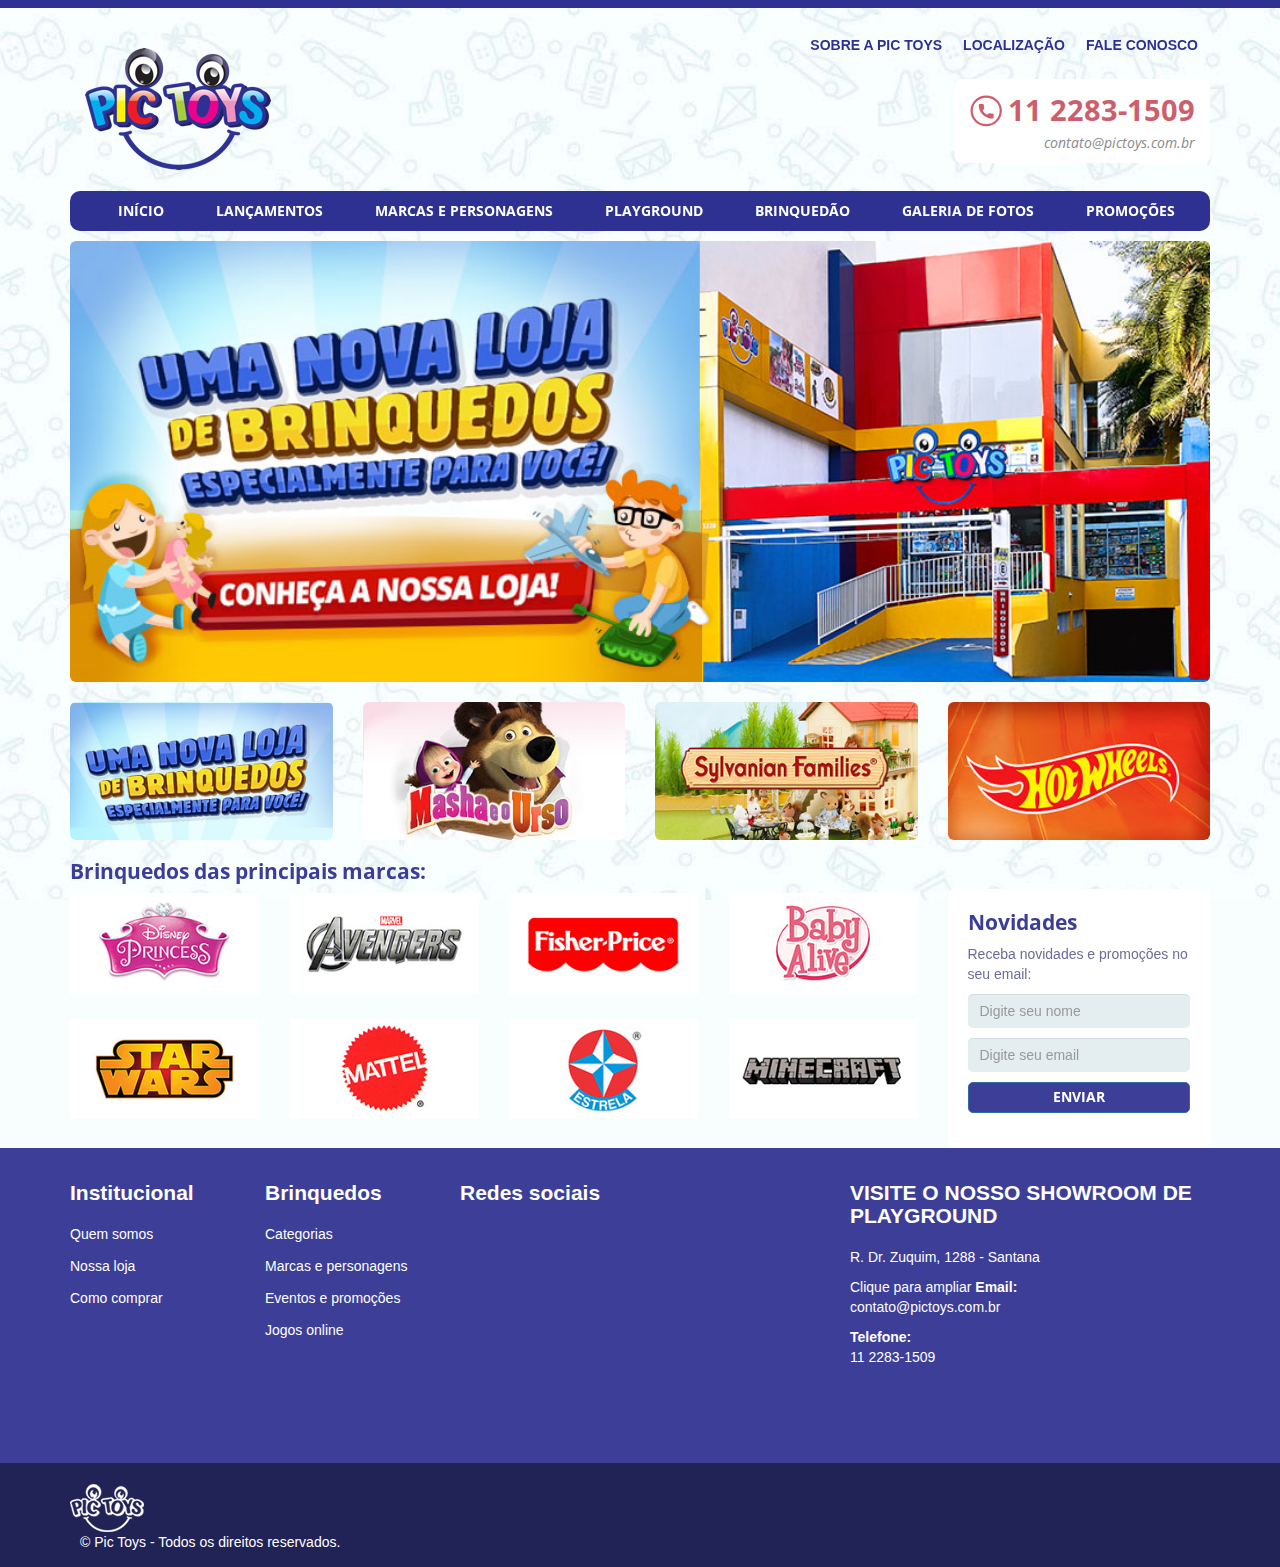
<file: index.html>
<!DOCTYPE html>
<html lang="pt-br">
<head>
<meta charset="utf-8">
<title>Pic Toys | Loja de Brinquedos em Santana</title>
<meta name="viewport" content="width=device-width, initial-scale=1.0, maximum-scale=1.0, user-scalable=0">
<meta name="description" content="Uma nova loja de Briquedos pra você!">
<meta name="keywords" content="brinquedos, presentes, infantis, educativos, personagens, barbie, ben 10, Baby Alive">
<meta http-equiv="Content-Type" content="text/html; charset=utf-8">
<meta name="language" content="pt-br">
<meta name="resource-type" content="document">
<meta http-equiv="pragma" content="no-cache">
<meta name="revisit-after" content="1">
<meta name="robots" content="ALL">
<meta name="distribution" content="Global">
<meta name="rating" content="General">
<meta name="author" content="Pic Toys">
<link href="https://fonts.googleapis.com/css?family=Open+Sans:400,700|Roboto" rel="stylesheet">
<link rel="shortcut icon" href="favicon.ico" type="image/x-icon">
<link rel="icon" href="favicon.ico" type="image/x-icon">
<link rel="icon" sizes="192x192" href="img/logo.png">
<meta name="apple-mobile-web-app-capable" content="yes">
<meta name="apple-mobile-web-app-status-bar-style" content="black-translucent">
<!-- icon in the highest resolution we need it for -->
<link rel="icon" sizes="192x192" href="img/logo.png">

<!-- reuse same icon for Safari -->
<link rel="apple-touch-icon" href="img/logo.png">

<!-- multiple icons for IE -->
<meta name="msapplication-square310x310logo" content="img/logo.png">
<meta name="theme-color" content="#2E3192">
<script
  src="https://code.jquery.com/jquery-2.2.4.min.js"
  integrity="sha256-BbhdlvQf/xTY9gja0Dq3HiwQF8LaCRTXxZKRutelT44="
  crossorigin="anonymous"></script>
</script>
<link rel="stylesheet" href="https://maxcdn.bootstrapcdn.com/bootstrap/3.3.7/css/bootstrap.min.css" integrity="sha384-BVYiiSIFeK1dGmJRAkycuHAHRg32OmUcww7on3RYdg4Va+PmSTsz/K68vbdEjh4u" crossorigin="anonymous">
<link rel="stylesheet" href="css/style.css" type="text/css">
<link rel="stylesheet" href="https://cdnjs.cloudflare.com/ajax/libs/animate.css/3.5.2/animate.min.css" />
<link href="js/jquery.bxslider.css" rel="stylesheet" type="text/css">
<script src="js/modernizr.js" type="text/javascript">
</script>
</head>
<body>
<div class="overlay">
  <div class="wrap">
    <ul class="wrap-nav">
      <li><a href="#">Company</a>
        <ul>
          <li> <a href="#">Sobre a Pic Toys</a> </li>
          <li> <a href="#">Localização</a> </li>
          <li> <a href="#">Fale Conosco</a> </li>
        </ul>
      </li>
      <li><a href="#">Services</a>
        <ul>
          <li> <a href="#">Início</a> </li>
          <li> <a href="#">Lançamentos</a> </li>
          <li> <a href="#">Marcas e Personagens</a> </li>
          <li> <a href="#">Plaground</a> </li>
          <li> <a href="#">Brinquedão</a> </li>
          <li> <a href="#">Galeria de Fotos</a> </li>
          <li> <a href="#">Promoções</a> </li>
        </ul>
      </li>
      <li><a href="#">Social</a>
        <ul>
          <li><a href="#">Facebook</a></li>
          <li><a href="#">Twitter</a></li>
          <li><a href="#">Google Plus</a></li>
          <li><a href="#">LinkedIn</a></li>
          <li><a href="#">WhatsApp</a></li>
        </ul>
      </li>
      <li><a href="#">Contact</a>
        <ul>
          <li><a href="#">Address</a></li>
          <li><a href="#">Phone</a></li>
          <li><a href="#">Email</a></li>
          <li><a href="#">Map</a></li>
        </ul>
      </li>
    </ul>
    <div class="social"> Lorem ipsum dolor sit amet, consectetur adipisicing elit. Perspiciatis, recusandae, magnam, sapiente, iure deleniti repudiandae est tempora repellat fugiat aliquid nihil assumenda non placeat cum minus aut qui. Ipsa, aut. </div>
  </div>
</div>
<div class="section cabecalho">
  <div class="mobile-menu visible-xs-block"><a href="#"> <i class="fa fa-bars fa-3x btn-open"></i> <i class="fa fa-times fa-3x btn-close"></i> </a> </div>
  <div class="container">
    <div class="col-md-3">
      <h1 class="logo animated zoomIn">
        <!--			<a href="#" class="sprite-logo non-text">Pic Toys - Loja de Brinquedos em Santana.</a>-->
        <a href="#"><img src="img/logo.png" rel="logo" alt="Pic Toys" class="logo img-responsive"></a> </h1>
    </div>
    <div class="col-md-9">
      <div class="row">
        <ul class="nav nav-pills pull-right menu-topo hidden-sm hidden-xs">
          <li> <a href="#">Sobre a Pic Toys</a> </li>
          <li> <a href="#">Localização</a> </li>
          <li> <a href="#">Fale Conosco</a> </li>
        </ul>
      </div>
      <div class="row">
        <div id="contato-topo" class="pull-right animated fadeIn">
          <p><img src="[data-uri]" alt="telefone"><a href="tel:1122831509">11 2283-1509</a></p>
          <p><span>contato@pictoys.com.br</span> </p>
        </div>
      </div>
    </div>
  </div>
</div>
<div class="section navegacao hidden-sm hidden-xs">
  <div class="container">
    <div class="row">
      <div class="col-md-12">
        <ul class="nav nav-pills menu-geral">
          <li> <a href="#">Início</a> </li>
          <li> <a href="#">Lançamentos</a> </li>
          <li> <a href="#">Marcas e Personagens</a> </li>
          <li> <a href="#">Playground</a> </li>
          <li> <a href="#">Brinquedão</a> </li>
          <li> <a href="#">Galeria de Fotos</a> </li>
          <li> <a href="#">Promoções</a> </li>
        </ul>
      </div>
    </div>
  </div>
</div>
<div class="section destaque">
  <div class="container">
    <div class="row">
      <div class="col-md-12">
        <section class="slider">
          <ul class="slider-destaque animated fadeIn">
            <li> <img src="img/01.jpg"> </li>
            <li> <img src="img/02.png"> </li>
            <li> <img src="img/03.jpg"> </li>
            <li> <img src="img/04.png"> </li>
          </ul>
          <div class="row">
            <div id="bx-pager" class="hidden-sm hidden-xs">
              <div class="col-sm-3"> <a data-slide-index="0" href=""><img src="img/m01.jpg"></a> </div>
              <div class="col-sm-3"> <a data-slide-index="1" href=""><img src="img/m02.jpg"></a> </div>
              <div class="col-sm-3"> <a data-slide-index="2" href=""><img src="img/m03.jpg"></a> </div>
              <div class="col-sm-3"> <a data-slide-index="3" href=""><img src="img/m04.jpg"></a> </div>
            </div>
          </div>
        </section>
      </div>
    </div>
  </div>
</div>
<div id="conteudo-home" class="section">
  <div class="container">
    <div class="row">
      <div class="col-md-9">
        <div class="marcas hidden-sm hidden-xs">
          <h2> Brinquedos das principais marcas:</h2>
          <ul class="slider-marcas">
            <li>
              <div class="row">
                <div class="col-sm-3"> <a data-slide-index="0" href=""><img src="img/marcas/dis-princ.jpg"></a> </div>
                <div class="col-sm-3"> <a data-slide-index="1" href=""><img src="img/marcas/avengers.jpg"></a> </div>
                <div class="col-sm-3"> <a data-slide-index="2" href=""><img src="img/marcas/fisher-price.jpg"></a> </div>
                <div class="col-sm-3"> <a data-slide-index="3" href=""><img src="img/marcas/baby-alive.jpg"></a> </div>
              </div>
              <div class="row">
                <div class="col-sm-3"> <a data-slide-index="0" href=""><img src="img/marcas/star-wars.jpg"></a> </div>
                <div class="col-sm-3"> <a data-slide-index="1" href=""><img src="img/marcas/mattel.jpg"></a> </div>
                <div class="col-sm-3"> <a data-slide-index="2" href=""><img src="img/marcas/estrela.jpg"></a> </div>
                <div class="col-sm-3"> <a data-slide-index="3" href=""><img src="img/marcas/minecraft.jpg"></a> </div>
              </div>
            </li>
            <li>
              <div class="row">
                <div class="col-sm-3"> <a data-slide-index="0" href=""><img src="img/marcas/hasbro.jpg"></a> </div>
                <div class="col-sm-3"> <a data-slide-index="1" href=""><img src="img/marcas/barbie.jpg"></a> </div>
                <div class="col-sm-3"> <a data-slide-index="2" href=""><img src="img/marcas/lego.jpg"></a> </div>
                <div class="col-sm-3"> <a data-slide-index="3" href=""><img src="img/marcas/xalingo.jpg"></a> </div>
              </div>
              <div class="row">
                <div class="col-sm-3"> <a data-slide-index="0" href=""><img src="img/marcas/pony.jpg"></a> </div>
                <div class="col-sm-3"> <a data-slide-index="1" href=""><img src="img/marcas/mundo-azul.jpg"></a> </div>
                <div class="col-sm-3"> <a data-slide-index="2" href=""><img src="img/marcas/descen.jpg"></a> </div>
                <div class="col-sm-3"> <a data-slide-index="3" href=""><img src="img/marcas/mega-bloks.jpg"></a> </div>
              </div>
            </li>
 <li>
              <div class="row">
                <div class="col-sm-3"> <a data-slide-index="0" href=""><img src="img/marcas/multi-kids.jpg"></a> </div>
                <div class="col-sm-3"> <a data-slide-index="1" href=""><img src="img/marcas/psofia.jpg"></a> </div>
                <div class="col-sm-3"> <a data-slide-index="2" href=""><img src="img/marcas/freso.jpg"></a> </div>
                <div class="col-sm-3"> <a data-slide-index="3" href=""><img src="img/marcas/grow.jpg"></a> </div>
              </div>
              <div class="row">
                <div class="col-sm-3"> <a data-slide-index="0" href=""><img src="img/marcas/sunny.jpg"></a> </div>
                <div class="col-sm-3"> <a data-slide-index="1" href=""><img src="img/marcas/power-rangers.jpg"></a> </div>
                <div class="col-sm-3"> <a data-slide-index="2" href=""><img src="img/marcas/candide.jpg"></a> </div>
                <div class="col-sm-3"> <a data-slide-index="3" href=""><img src="img/marcas/nerf.jpg"></a> </div>
              </div>
            </li>
<li>
           <div class="row">
                <div class="col-sm-3"> <a data-slide-index="0" href=""><img src="img/marcas/pintadinha.jpg"></a> </div>
                <div class="col-sm-3"> <a data-slide-index="1" href=""><img src="img/marcas/ever-after.jpg"></a> </div>
                <div class="col-sm-3"> <a data-slide-index="2" href=""><img src="img/marcas/hot-wheels.jpg"></a> </div>
                <div class="col-sm-3"> <a data-slide-index="3" href=""><img src="img/marcas/patati.jpg"></a> </div>
              </div>
              <div class="row">
                <div class="col-sm-3"> <a data-slide-index="0" href=""><img src="img/marcas/polly.jpg"></a> </div>
                <div class="col-sm-3"> <a data-slide-index="1" href=""><img src="img/marcas/power-rangers.jpg"></a> </div>
                <div class="col-sm-3"> <a data-slide-index="2" href=""><img src="img/marcas/tartarugas.jpg"></a> </div>
                <div class="col-sm-3"> <a data-slide-index="3" href=""><img src="img/marcas/peppa.jpg"></a> </div>
              </div>
            </li>
<li>
           <div class="row">
                <div class="col-sm-3"> <a data-slide-index="0" href=""><img src="img/marcas/transformers.jpg"></a> </div>
                <div class="col-sm-3"> <a data-slide-index="1" href=""><img src="img/marcas/bandeirante.jpg"></a> </div>
                <div class="col-sm-3"> <a data-slide-index="2" href=""><img src="img/marcas/playmobil.jpg"></a> </div>
                <div class="col-sm-3"> <a data-slide-index="3" href=""><img src="img/marcas/roma.jpg"></a> </div>
              </div>
              <div class="row">
                <div class="col-sm-3"> <a data-slide-index="0" href=""><img src="img/marcas/frozen.jpg"></a> </div>
                <div class="col-sm-3"> <a data-slide-index="1" href=""><img src="img/marcas/silvanian.jpg"></a> </div>
                <div class="col-sm-3"> <a data-slide-index="2" href=""><img src="img/marcas/masha.jpg"></a> </div>
                <div class="col-sm-3"> <a data-slide-index="3" href=""><img src="img/marcas/paw-patrol.jpg"></a> </div>
              </div>
            </li>
          </ul>
        </div>
      </div>
      <div class="col-md-3">
        <div class="news-box">
          <h2> Novidades </h2>
          Receba novidades e promoções no seu email:
          <form class="form-horizontal">
            <fieldset>
              <!-- Text input-->
              <div class="control-group">
                <div class="controls">
                  <input id="h-newsl-nome" name="h-newsl-nome" type="text" placeholder="Digite seu nome" class="form-control input-xlarge">
                </div>
              </div>
              <!-- Text input-->
              <div class="control-group">
                <div class="controls">
                  <input id="h-newsl-email" name="h-newsl-email" type="text" placeholder="Digite seu email" class="form-control">
                </div>
              </div>
              <!-- Button -->
              <div class="control-group">
                <div class="controls">
                  <button id="singlebutton-0" name="h-news-enviar" class="btn btn-primary pull-right btn-block btn-lg">Enviar</button>
                </div>
              </div>
            </fieldset>
          </form>
        </div>
      </div>
    </div>
  </div>
</div>
<footer id="footer" class="section">
  <div class="container">
    <div class="row">
      <div class="col-sm-2">
        <h4> Institucional </h4>
        <ul>
          <li><a href="#">Quem somos</a></li>
          <li><a href="#">Nossa loja</a></li>
          <li><a href="#">Como comprar</a></li>
        </ul>
      </div>
      <div class="col-sm-2">
        <h4> Brinquedos </h4>
        <ul>
          <li><a href="#">Categorias</a></li>
          <li><a href="#">Marcas e personagens</a></li>
          <li><a href="#">Eventos e promoções</a></li>
          <li><a href="#">Jogos online</a></li>
        </ul>
      </div>
      <div class="col-sm-4">
        <h4>Redes sociais </h4>
        <div id="likebox-wrapper">
          <iframe src="https://www.facebook.com/plugins/page.php?href=https%3A%2F%2Fwww.facebook.com%2Fpictoys%2F%3Ffref%3Dts&height=250&small_header=false&adapt_container_width=true&hide_cover=false&show_facepile=true&appId=502861976505817" width="100%" height="220" style="border:none;overflow:hidden" scrolling="no" frameborder="0" allowTransparency="true"></iframe>
        </div>
      </div>
      <div class="col-sm-4">
        <h4>VISITE O NOSSO SHOWROOM DE PLAYGROUND</h4>
        <p>R. Dr. Zuquim, 1288 - Santana</p>
        <a href="#">Clique para ampliar</a> <strong>Email:</strong>
        <p>contato@pictoys.com.br</p>
        <strong>Telefone:</strong>
        <p>11 2283-1509</p>
      </div>
    </div>
  </div>
</footer>
<footer id="copy-info" class="section">
  <div class="container">
    <div><img src="img/logo-branco.png" alt="Pic Toys"/></div>
    <div> <span>© Pic Toys - Todos os direitos reservados. </span></div>
  </div>
</footer>
<!-- jQuery
<script src="http://ajax.googleapis.com/ajax/libs/jquery/1/jquery.min.js" type="text/javascript">
</script><script>window.jQuery || document.write('<script src="js/libs/jquery-1.7.min.js">\x3C/script>')</script> -->
<!-- FlexSlider -->
<script src="js/jquery.bxslider.min.js" type="text/javascript">
</script><script src="js/jquery.mousewheel.js" type="text/javascript">
</script><script src="js/jquery.easing.js" type="text/javascript">
</script><script type="text/javascript">
	$(function() {
		$('.slider-destaque').show().bxSlider({
        pagerCustom: '#bx-pager',
        controls: true,
        auto: true,
        speed: 1000,
        pause: 6400,
		preloadImages: 'all',
     useCSS: false
        });
		$('.slider-marcas').bxSlider({
        auto: true,
       // controls: false,
        pager: false,
        speed: 1800,
        pause: 6400,
        useCSS: false
        });
 $('.btn-close').fadeOut(200);
 var open = false;
 $('.mobile-menu a').on('click',function(){
 if(open == false){
 $('.overlay, .btn-close').fadeIn(200);
 $('nav ul li, .btn-open').fadeOut(200);
 open = true;
 } else {
 $('.overlay, .btn-close').fadeOut(200)
 $('nav ul li, .btn-open').fadeIn(200);
 open = false;
 }
 });
 $('.overlay').on('mouseup', function(){
 $('.overlay, .btn-close').fadeOut(200);
 $('nav ul li, .btn-open').fadeIn(200);
 open = false;
 });
 $('.wrap').on('mouseup', function(){
 return false;
 });
 });
 </script>
</body>
</html>
</file>
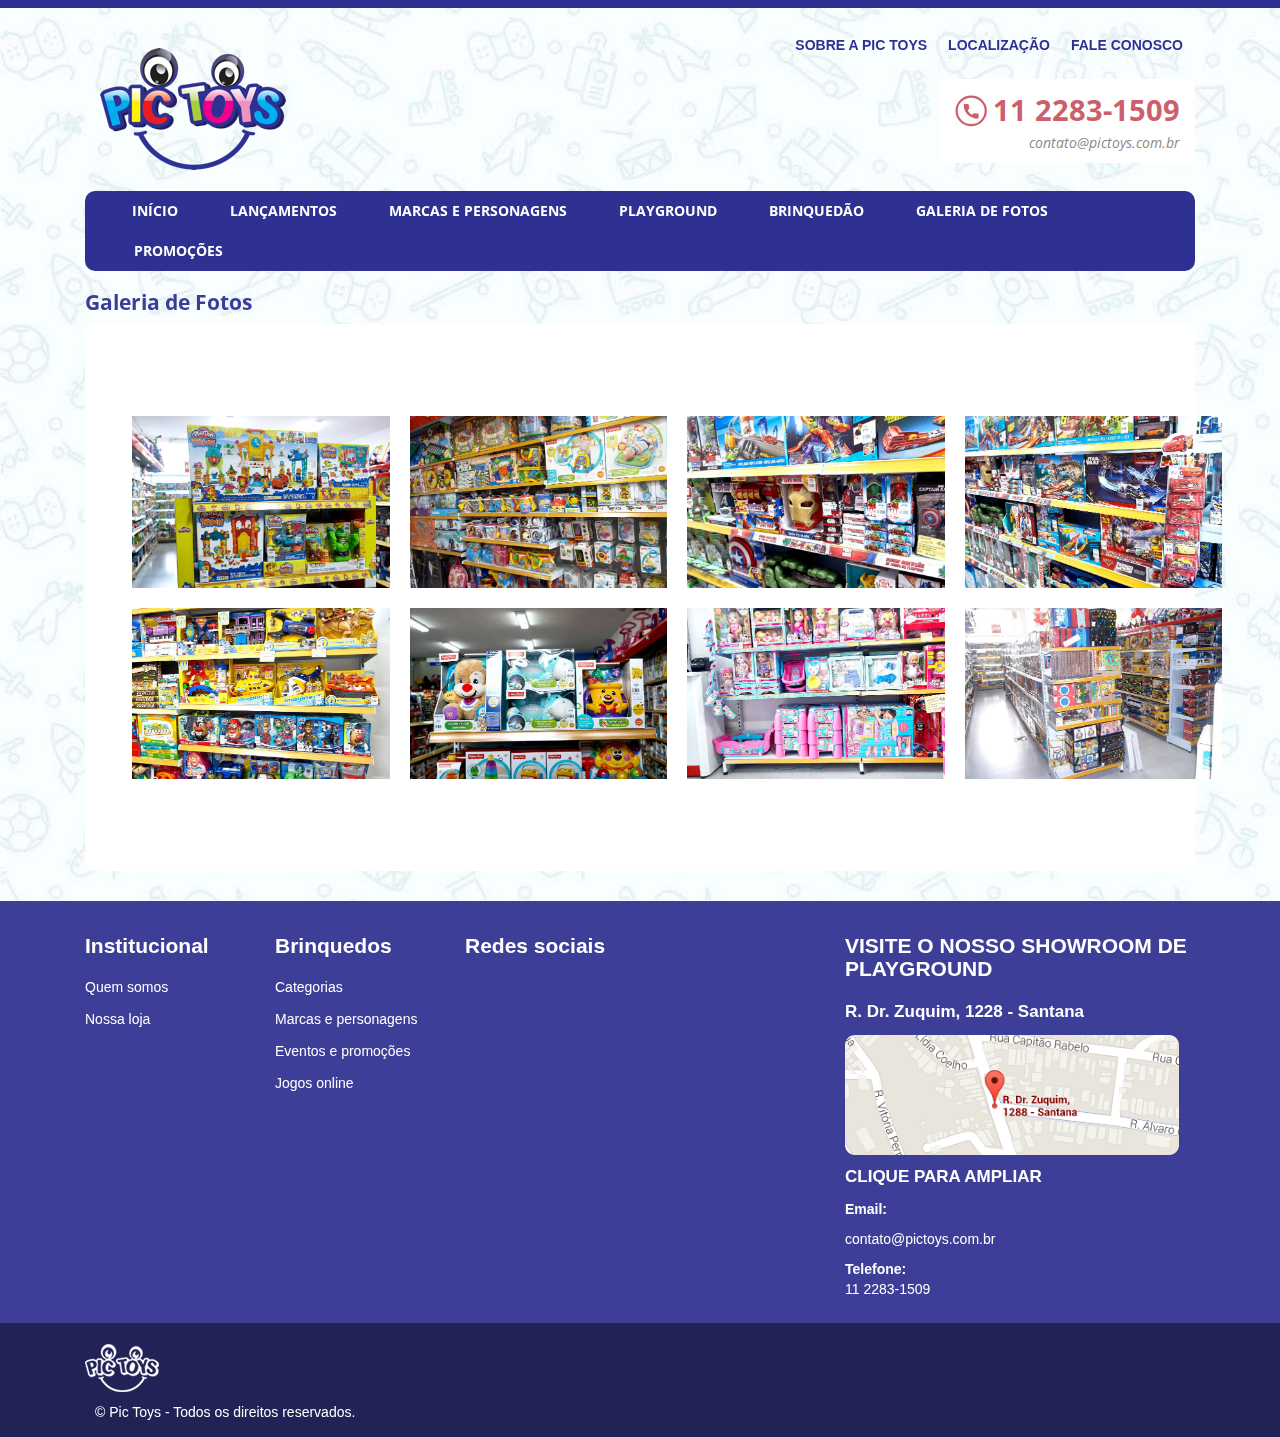
<file: galeria.html>
<!DOCTYPE html>
<html lang="pt-br">
<head>
<meta charset="utf-8">
<title>Galeria de Fotos | Pic Toys | Loja de Brinquedos em Santana</title>
<meta name="viewport" content="width=device-width, initial-scale=1.0, maximum-scale=1.0, user-scalable=0">
<meta name="description" content="Uma nova loja de Briquedos pra você!">
<meta name="keywords" content="brinquedos, presentes, infantis, educativos, personagens, barbie, ben 10, Baby Alive">
<meta http-equiv="Content-Type" content="text/html; charset=utf-8">
<meta name="language" content="pt-br">
<meta name="resource-type" content="document">
<meta http-equiv="pragma" content="no-cache">
<meta name="revisit-after" content="1">
<meta name="robots" content="ALL">
<meta name="distribution" content="Global">
<meta name="rating" content="General">
<meta name="author" content="Pic Toys">
<link href="https://fonts.googleapis.com/css?family=Open+Sans:400,700|Roboto" rel="stylesheet">
<link rel="shortcut icon" href="favicon.ico" type="image/x-icon">
<link rel="icon" href="favicon.ico" type="image/x-icon">
<link rel="icon" sizes="192x192" href="img/logo.png">
<meta name="apple-mobile-web-app-capable" content="yes">
<meta name="apple-mobile-web-app-status-bar-style" content="black-translucent">
  <link rel="stylesheet" href="https://fonts.googleapis.com/css?family=Lora:400,700,400italic,700italic&amp;subset=latin">
  <link rel="stylesheet" href="https://fonts.googleapis.com/css?family=Montserrat:400,700">
  <link rel="stylesheet" href="https://fonts.googleapis.com/css?family=Raleway:100,100i,200,200i,300,300i,400,400i,500,500i,600,600i,700,700i,800,800i,900,900i">
  <link rel="stylesheet" href="assets/et-line-font-plugin/style.css">
  <link rel="stylesheet" href="assets/bootstrap-material-design-font/css/material.css">
  <link rel="stylesheet" href="assets/tether/tether.min.css">
  <link rel="stylesheet" href="assets/bootstrap/css/bootstrap.min.css">
  <link rel="stylesheet" href="assets/socicon/css/socicon.min.css">
  <link rel="stylesheet" href="assets/animate.css/animate.min.css">
  <link rel="stylesheet" href="assets/dropdown/css/style.css">
  <link rel="stylesheet" href="assets/theme/css/style.css">
  <link rel="stylesheet" href="assets/mobirise-gallery/style.css">
  <link rel="stylesheet" href="assets/mobirise/css/mbr-additional.css" type="text/css">

<!-- icon in the highest resolution we need it for -->
<link rel="icon" sizes="192x192" href="img/logo.png">

<!-- reuse same icon for Safari -->
<link rel="apple-touch-icon" href="img/logo.png">

<!-- multiple icons for IE -->
<meta name="msapplication-square310x310logo" content="img/logo.png">
<meta name="theme-color" content="#2E3192">
<script
  src="https://code.jquery.com/jquery-2.2.4.min.js"
  integrity="sha256-BbhdlvQf/xTY9gja0Dq3HiwQF8LaCRTXxZKRutelT44="
  crossorigin="anonymous"></script>
</script>
<link rel="stylesheet" href="https://maxcdn.bootstrapcdn.com/bootstrap/3.3.7/css/bootstrap.min.css" integrity="sha384-BVYiiSIFeK1dGmJRAkycuHAHRg32OmUcww7on3RYdg4Va+PmSTsz/K68vbdEjh4u" crossorigin="anonymous">
<link rel="stylesheet" href="css/style.css" type="text/css">
<link rel="stylesheet" href="https://cdnjs.cloudflare.com/ajax/libs/animate.css/3.5.2/animate.min.css" />
<link href="js/jquery.bxslider.css" rel="stylesheet" type="text/css">
<script src="js/modernizr.js" type="text/javascript">
</script>
</head>
<body>
<div class="overlay">
  <div class="wrap">
    <ul class="wrap-nav">
      <li><a href="#">Institucional</a>
        <ul>
          <li> <a href="#">Sobre a Pic Toys</a> </li>
          <li> <a href="#">Localização</a> </li>
          <li> <a href="#">Fale Conosco</a> </li>
        </ul>
      </li>
      <li><a href="#">Services</a>
        <ul>
          <li> <a href="#">Início</a> </li>
          <li> <a href="#">Lançamentos</a> </li>
          <li> <a href="#">Marcas e Personagens</a> </li>
          <li> <a href="#">Plaground</a> </li>
          <li> <a href="#">Brinquedão</a> </li>
          <li> <a href="#">Galeria de Fotos</a> </li>
          <li> <a href="#">Promoções</a> </li>
        </ul>
      </li>
      <li><a href="#">Social</a>
        <ul>
          <li><a href="#">Facebook</a></li>
          <li><a href="#">Twitter</a></li>
          <li><a href="#">Google Plus</a></li>
          <li><a href="#">LinkedIn</a></li>
          <li><a href="#">WhatsApp</a></li>
        </ul>
      </li>
      <li><a href="#">Contato</a>
        <ul>
          <li><a href="#">Address</a></li>
          <li><a href="#">Phone</a></li>
          <li><a href="#">Email</a></li>
          <li><a href="#">Map</a></li>
        </ul>
      </li>
    </ul>
    <div class="social"> Lorem ipsum dolor sit amet, consectetur adipisicing elit. Perspiciatis, recusandae, magnam, sapiente, iure deleniti repudiandae est tempora repellat fugiat aliquid nihil assumenda non placeat cum minus aut qui. Ipsa, aut. </div>
  </div>
</div>
<div class="section cabecalho">
  <div class="mobile-menu visible-xs-block"><a href="#"> <i class="fa fa-bars fa-3x btn-open"></i> <i class="fa fa-times fa-3x btn-close"></i> </a> </div>
  <div class="container">
    <div class="col-md-3">
      <h1 class="logo animated fadeIn">
        <!--      <a href="#" class="sprite-logo non-text">Pic Toys - Loja de Brinquedos em Santana.</a>-->
        <a href="#"><img src="img/logo.png" rel="logo" alt="Pic Toys" class="logo img-responsive"></a> </h1>
    </div>
    <div class="col-md-9">
      <div class="row">
        <ul class="nav nav-pills pull-right menu-topo hidden-sm hidden-xs">
          <li> <a href="sobre.html">Sobre a Pic Toys</a> </li>
          <li> <a href="localizacao.html">Localização</a> </li>
          <li> <a href="fale-conosco.html">Fale Conosco</a> </li>
        </ul>
      </div>
      <div class="row">
        <div id="contato-topo" class="pull-right animated fadeIn">
          <p><img src="[data-uri]" alt="telefone"><a href="tel:1122831509">11 2283-1509</a></p>
          <p><span>contato@pictoys.com.br</span> </p>
        </div>
      </div>
    </div>
  </div>
</div>
<div class="section navegacao hidden-sm hidden-xs">
  <div class="container">
    <div class="row">
      <div class="col-md-12">
        <ul class="nav nav-pills menu-geral">
                 <li> <a href="index.html">Início</a> </li>
          <li> <a href="lancamentos.html">Lançamentos</a> </li>
          <li> <a href="marcas.html">Marcas e Personagens</a> </li>
          <li> <a href="playground.html">Playground</a> </li>
          <li> <a href="brinquedao.html">Brinquedão</a> </li>
          <li> <a href="galeria.html">Galeria de Fotos</a> </li>
          <li> <a href="promocoes.html">Promoções</a> </li>
        </ul>
      </div>
    </div>
  </div>
</div>
<div id="conteudo-home" class="section">
  <div class="container">
    <div class="row">
      <div class="col-md-12">
        <div class="marcas hidden-sm hidden-xs">
          <h2>Galeria de Fotos</h2>
          <div class="sobre-content">
            <div class="row">  <div class="col-sm-12">


<section class="mbr-gallery mbr-section mbr-section-nopadding mbr-slider-carousel mbr-after-navbar" id="gallery2-0" data-filter="false" style="padding-top: 6rem; padding-bottom: 6rem;">
    <!-- Filter -->


    <!-- Gallery -->
    <div class="mbr-gallery-row container">
        <div class=" mbr-gallery-layout-default">
            <div>
                <div>
                    <div class="mbr-gallery-item mbr-gallery-item__mobirise3 mbr-gallery-item--p1" data-tags="Creative" data-video-url="false">
                        <div href="#lb-gallery2-0" data-slide-to="0" data-toggle="modal">



                            <img alt="" src="assets/images/03-2000x1333-71-2000x1333-16.jpg">

                            <span class="icon-focus"></span>

                        </div>
                    </div><div class="mbr-gallery-item mbr-gallery-item__mobirise3 mbr-gallery-item--p1" data-tags="Creative" data-video-url="false">
                        <div href="#lb-gallery2-0" data-slide-to="1" data-toggle="modal">



                            <img alt="" src="assets/images/54-2000x1333-63-2000x1333-39.jpg">

                            <span class="icon-focus"></span>

                        </div>
                    </div><div class="mbr-gallery-item mbr-gallery-item__mobirise3 mbr-gallery-item--p1" data-tags="Creative" data-video-url="false">
                        <div href="#lb-gallery2-0" data-slide-to="2" data-toggle="modal">



                            <img alt="" src="assets/images/12-2000x1333-32-2000x1333-20.jpg">

                            <span class="icon-focus"></span>

                        </div>
                    </div><div class="mbr-gallery-item mbr-gallery-item__mobirise3 mbr-gallery-item--p1" data-tags="Creative" data-video-url="false">
                        <div href="#lb-gallery2-0" data-slide-to="3" data-toggle="modal">



                            <img alt="" src="assets/images/18-2000x1333-30-2000x1333-92.jpg">

                            <span class="icon-focus"></span>

                        </div>
                    </div><div class="mbr-gallery-item mbr-gallery-item__mobirise3 mbr-gallery-item--p1" data-tags="Creative" data-video-url="false">
                        <div href="#lb-gallery2-0" data-slide-to="4" data-toggle="modal">



                            <img alt="" src="assets/images/32-2000x1333-70-2000x1333-84.jpg">

                            <span class="icon-focus"></span>

                        </div>
                    </div><div class="mbr-gallery-item mbr-gallery-item__mobirise3 mbr-gallery-item--p1" data-tags="Creative" data-video-url="false">
                        <div href="#lb-gallery2-0" data-slide-to="5" data-toggle="modal">



                            <img alt="" src="assets/images/40-2000x1333-23-2000x1333-23.jpg">

                            <span class="icon-focus"></span>

                        </div>
                    </div><div class="mbr-gallery-item mbr-gallery-item__mobirise3 mbr-gallery-item--p1" data-tags="Creative" data-video-url="false">
                        <div href="#lb-gallery2-0" data-slide-to="6" data-toggle="modal">



                            <img alt="" src="assets/images/51-2000x1333-37-2000x1333-46.jpg">

                            <span class="icon-focus"></span>

                        </div>
                    </div><div class="mbr-gallery-item mbr-gallery-item__mobirise3 mbr-gallery-item--p1" data-tags="Creative" data-video-url="false">
                        <div href="#lb-gallery2-0" data-slide-to="7" data-toggle="modal">



                            <img alt="" src="assets/images/35-2000x1333-83-2000x1333-16.jpg">

                            <span class="icon-focus"></span>

                        </div>
                    </div>
                </div>
            </div>
            <div class="clearfix"></div>
        </div>
    </div>

    <!-- Lightbox -->
    <div data-app-prevent-settings="" class="mbr-slider modal fade carousel slide" tabindex="-1" data-keyboard="true" data-interval="false" id="lb-gallery2-0">
        <div class="modal-dialog">
            <div class="modal-content">
                <div class="modal-body">
                    <ol class="carousel-indicators">
                        <li data-app-prevent-settings="" data-target="#lb-gallery2-0" data-slide-to="0"></li><li data-app-prevent-settings="" data-target="#lb-gallery2-0" data-slide-to="1"></li><li data-app-prevent-settings="" data-target="#lb-gallery2-0" data-slide-to="2"></li><li data-app-prevent-settings="" data-target="#lb-gallery2-0" data-slide-to="3"></li><li data-app-prevent-settings="" data-target="#lb-gallery2-0" data-slide-to="4"></li><li data-app-prevent-settings="" data-target="#lb-gallery2-0" data-slide-to="5"></li><li data-app-prevent-settings="" data-target="#lb-gallery2-0" data-slide-to="6"></li><li data-app-prevent-settings="" data-target="#lb-gallery2-0" class=" active" data-slide-to="7"></li>
                    </ol>
                    <div class="carousel-inner">
                        <div class="carousel-item">
                            <img alt="" src="assets/images/03-2000x1333-71.jpg">
                        </div><div class="carousel-item">
                            <img alt="" src="assets/images/54-2000x1333-63.jpg">
                        </div><div class="carousel-item">
                            <img alt="" src="assets/images/12-2000x1333-32.jpg">
                        </div><div class="carousel-item">
                            <img alt="" src="assets/images/18-2000x1333-30.jpg">
                        </div><div class="carousel-item">
                            <img alt="" src="assets/images/32-2000x1333-70.jpg">
                        </div><div class="carousel-item">
                            <img alt="" src="assets/images/40-2000x1333-23.jpg">
                        </div><div class="carousel-item">
                            <img alt="" src="assets/images/51-2000x1333-37.jpg">
                        </div><div class="carousel-item active">
                            <img alt="" src="assets/images/35-2000x1333-83.jpg">
                        </div>
                    </div>
                    <a class="left carousel-control" role="button" data-slide="prev" href="#lb-gallery2-0">
                        <span class="icon-prev" aria-hidden="true"></span>
                        <span class="sr-only">Previous</span>
                    </a>
                    <a class="right carousel-control" role="button" data-slide="next" href="#lb-gallery2-0">
                        <span class="icon-next" aria-hidden="true"></span>
                        <span class="sr-only">Next</span>
                    </a>

                    <a class="close" href="#" role="button" data-dismiss="modal">
                        <span aria-hidden="true">×</span>
                        <span class="sr-only">Close</span>
                    </a>
                </div>
            </div>
        </div>
    </div>
</section>

        </div>
    </div>
</section>
</div>


      </div>
    </div>
  </div>
</div>
<footer id="footer" class="section">
  <div class="container">
    <div class="row">
      <div class="col-sm-2">
 <h4>Institucional</h4>
        <ul>
          <li><a href="sobre.html">Quem somos</a></li>
          <li><a href="sobre.html">Nossa loja</a></li>
        </ul>
      </div>
      <div class="col-sm-2">
        <h4>Brinquedos</h4>
        <ul>
          <li><a href="marcas.html">Categorias</a></li>
          <li><a href="marcas.html">Marcas e personagens</a></li>
          <li><a href="promocoes.html">Eventos e promoções</a></li>
          <li><a href="jogos.html">Jogos online</a></li>
        </ul>
      </div>
      <div class="col-sm-4">
        <h4>Redes sociais </h4>
        <div id="likebox-wrapper">
          <iframe src="https://www.facebook.com/plugins/page.php?href=https%3A%2F%2Fwww.facebook.com%2Fpictoys%2F%3Ffref%3Dts&height=250&small_header=false&adapt_container_width=true&hide_cover=false&show_facepile=true&appId=502861976505817" width="100%" height="220" style="border:none;overflow:hidden" scrolling="no" frameborder="0" allowTransparency="true"></iframe>
        </div>
      </div>
      <div class="col-sm-4">
        <h4>VISITE O NOSSO SHOWROOM DE PLAYGROUND</h4>
        <p style="font-size: 17px; font-weight:700;">R. Dr. Zuquim, 1228 - Santana</p>
        <p> <a href="https://goo.gl/maps/XwuQ5wr7pUM2" target="_blank"><img src="img/mapa.png" alt="Clique para ampliar"></a></p>

       <p> <a style="font-size: 17px; font-weight:700; text-transform: uppercase;" href="https://goo.gl/maps/XwuQ5wr7pUM2" target="_blank">Clique para ampliar</a> </p><p><strong>Email:</strong></p>
        <p>contato@pictoys.com.br</p>
        <strong>Telefone:</strong>
        <p>11 2283-1509</p>
      </div>
    </div>
  </div>
</footer>
<footer id="copy-info" class="section">
  <div class="container">
    <div><p><img src="img/logo-branco.png" alt="Pic Toys"/></p></div>
    <div> <span>© Pic Toys - Todos os direitos reservados. </span></div>
  </div>
</footer>
<!-- jQuery
<script src="http://ajax.googleapis.com/ajax/libs/jquery/1/jquery.min.js" type="text/javascript">
</script><script>window.jQuery || document.write('<script src="js/libs/jquery-1.7.min.js">\x3C/script>')</script> -->
<!-- FlexSlider -->
<script src="js/jquery.bxslider.min.js" type="text/javascript">
</script><script src="js/jquery.mousewheel.js" type="text/javascript">
</script>
  <script src="assets/web/assets/jquery/jquery.min.js"></script>
  <script src="assets/tether/tether.min.js"></script>
  <script src="assets/bootstrap/js/bootstrap.min.js"></script>
  <script src="assets/smooth-scroll/SmoothScroll.js"></script>
  <script src="assets/viewportChecker/jquery.viewportchecker.js"></script>
  <script src="assets/dropdown/js/script.min.js"></script>
  <script src="assets/touchSwipe/jquery.touchSwipe.min.js"></script>
  <script src="assets/masonry/masonry.pkgd.min.js"></script>
  <script src="assets/imagesloaded/imagesloaded.pkgd.min.js"></script>
  <script src="assets/bootstrap-carousel-swipe/bootstrap-carousel-swipe.js"></script>
  <script src="assets/theme/js/script.js"></script>
  <script src="assets/mobirise-gallery/script.js"></script>


  <input name="animation" type="hidden">
</body>
</html>
</file>
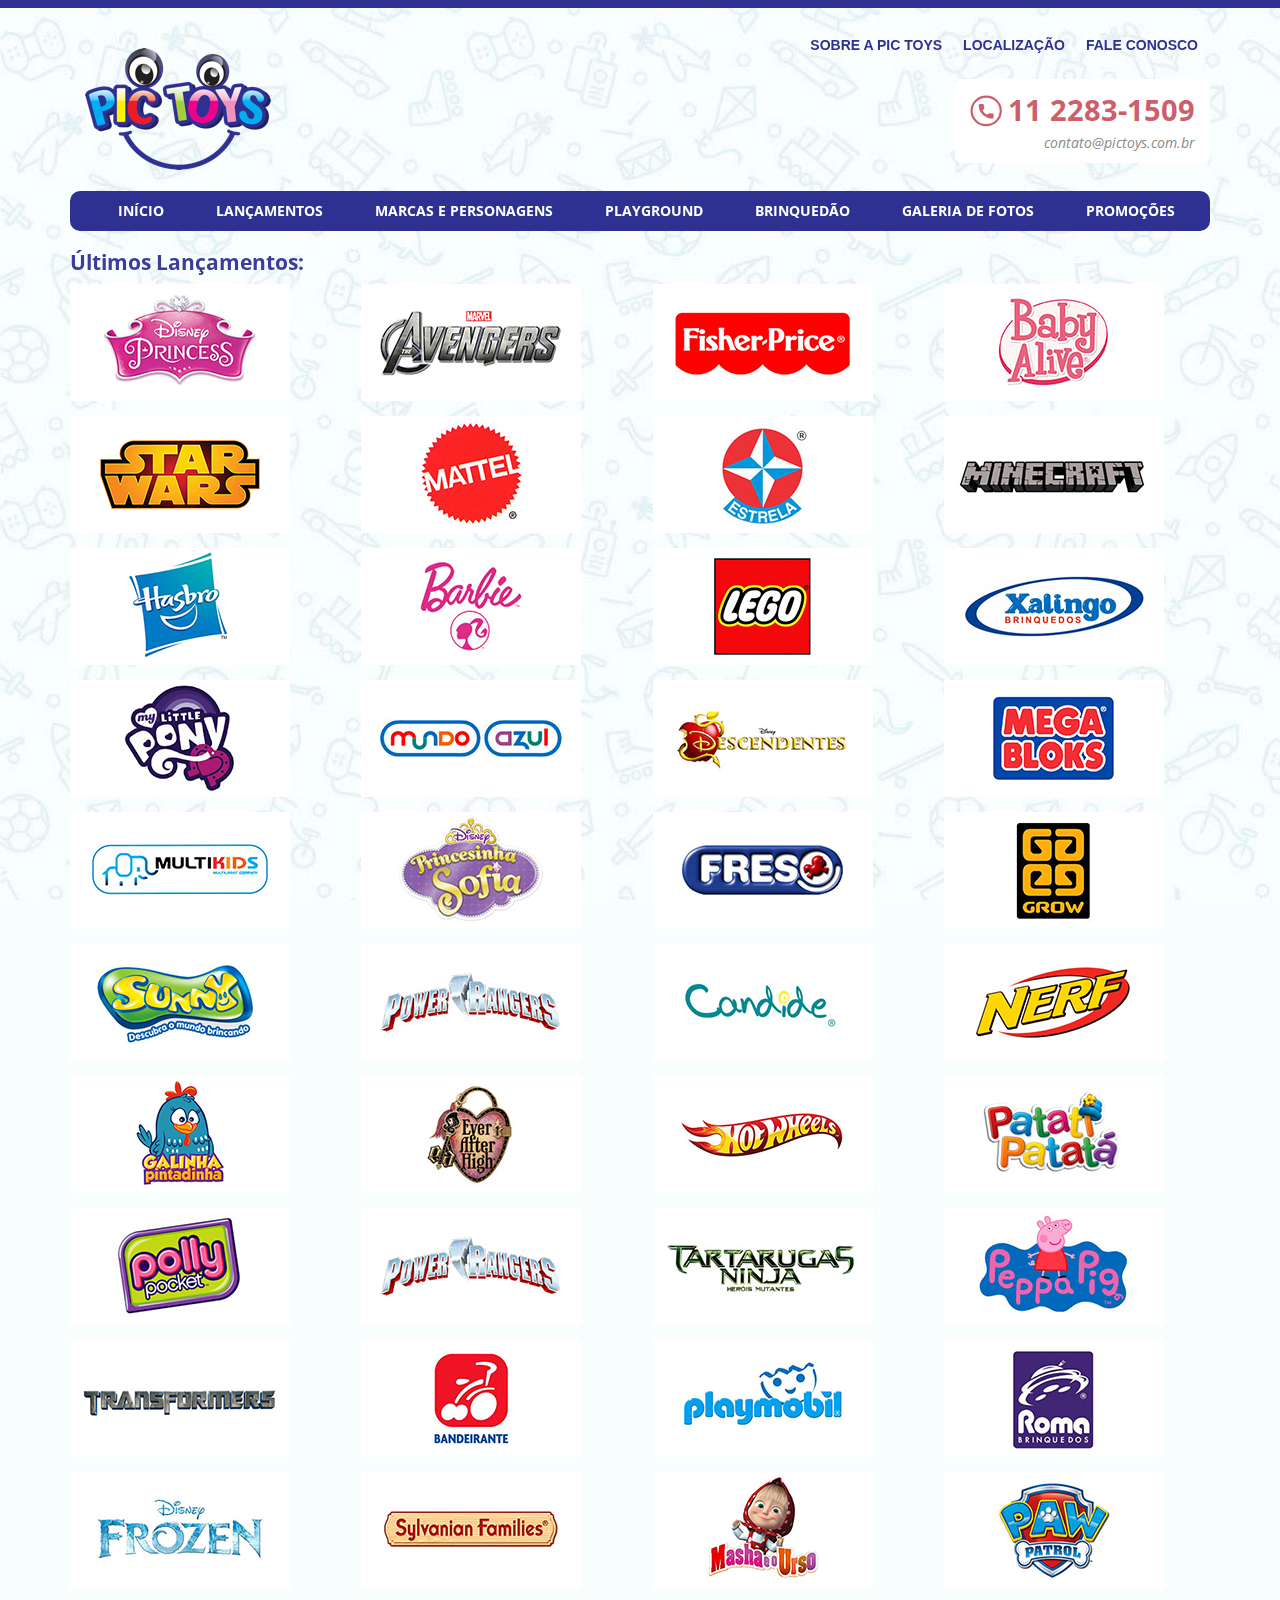
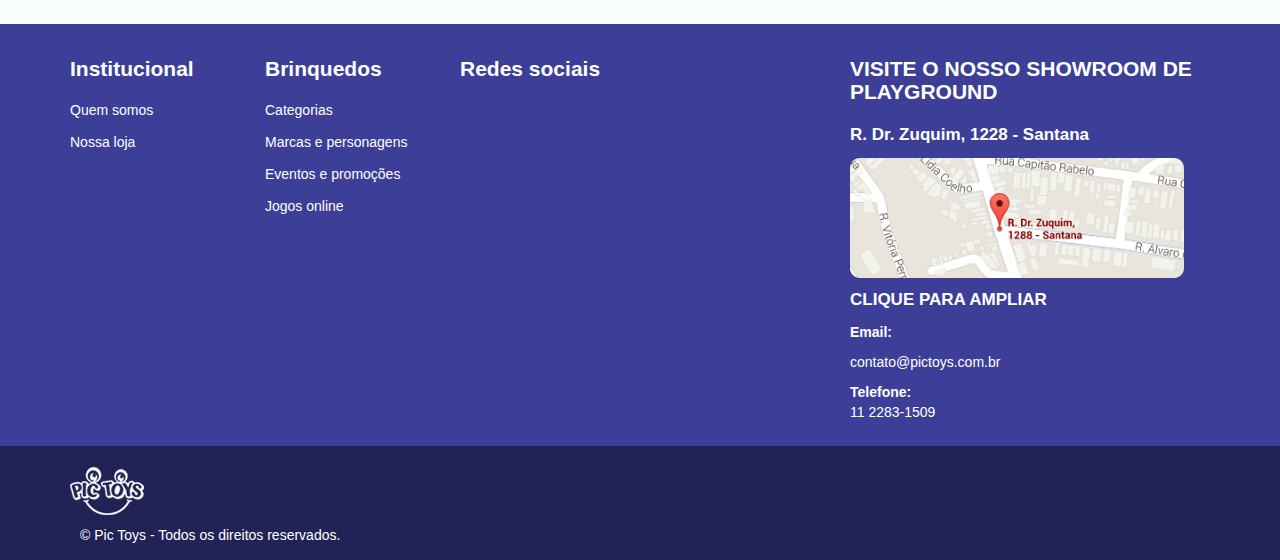
<file: lancamentos.html>
<!DOCTYPE html>
<html lang="pt-br">
<head>
<meta charset="utf-8">
<title>Lançamentos | Pic Toys | Loja de Brinquedos em Santana</title>
<meta name="viewport" content="width=device-width, initial-scale=1.0, maximum-scale=1.0, user-scalable=0">
<meta name="description" content="Uma nova loja de Briquedos pra você!">
<meta name="keywords" content="brinquedos, presentes, infantis, educativos, personagens, barbie, ben 10, Baby Alive">
<meta http-equiv="Content-Type" content="text/html; charset=utf-8">
<meta name="language" content="pt-br">
<meta name="resource-type" content="document">
<meta http-equiv="pragma" content="no-cache">
<meta name="revisit-after" content="1">
<meta name="robots" content="ALL">
<meta name="distribution" content="Global">
<meta name="rating" content="General">
<meta name="author" content="Pic Toys">
<link href="https://fonts.googleapis.com/css?family=Open+Sans:400,700|Roboto" rel="stylesheet">
<link rel="shortcut icon" href="favicon.ico" type="image/x-icon">
<link rel="icon" href="favicon.ico" type="image/x-icon">
<link rel="icon" sizes="192x192" href="img/logo.png">
<meta name="apple-mobile-web-app-capable" content="yes">
<meta name="apple-mobile-web-app-status-bar-style" content="black-translucent">
<!-- icon in the highest resolution we need it for -->
<link rel="icon" sizes="192x192" href="img/logo.png">

<!-- reuse same icon for Safari -->
<link rel="apple-touch-icon" href="img/logo.png">

<!-- multiple icons for IE -->
<meta name="msapplication-square310x310logo" content="img/logo.png">
<meta name="theme-color" content="#2E3192">
<script
  src="https://code.jquery.com/jquery-2.2.4.min.js"
  integrity="sha256-BbhdlvQf/xTY9gja0Dq3HiwQF8LaCRTXxZKRutelT44="
  crossorigin="anonymous"></script>
</script>
<link rel="stylesheet" href="https://maxcdn.bootstrapcdn.com/bootstrap/3.3.7/css/bootstrap.min.css" integrity="sha384-BVYiiSIFeK1dGmJRAkycuHAHRg32OmUcww7on3RYdg4Va+PmSTsz/K68vbdEjh4u" crossorigin="anonymous">
<link rel="stylesheet" href="css/style.css" type="text/css">
<link rel="stylesheet" href="https://cdnjs.cloudflare.com/ajax/libs/animate.css/3.5.2/animate.min.css" />
<link href="js/jquery.bxslider.css" rel="stylesheet" type="text/css">
<script src="js/modernizr.js" type="text/javascript">
</script>
</head>
<body>
<div class="overlay">
  <div class="wrap">
    <ul class="wrap-nav">
      <li><a href="#">Institucional</a>
        <ul>
          <li> <a href="#">Sobre a Pic Toys</a> </li>
          <li> <a href="#">Localização</a> </li>
          <li> <a href="#">Fale Conosco</a> </li>
        </ul>
      </li>
      <li><a href="#">Services</a>
        <ul>
          <li> <a href="#">Início</a> </li>
          <li> <a href="#">Lançamentos</a> </li>
          <li> <a href="#">Marcas e Personagens</a> </li>
          <li> <a href="#">Plaground</a> </li>
          <li> <a href="#">Brinquedão</a> </li>
          <li> <a href="#">Galeria de Fotos</a> </li>
          <li> <a href="#">Promoções</a> </li>
        </ul>
      </li>
      <li><a href="#">Social</a>
        <ul>
          <li><a href="#">Facebook</a></li>
          <li><a href="#">Twitter</a></li>
          <li><a href="#">Google Plus</a></li>
          <li><a href="#">LinkedIn</a></li>
          <li><a href="#">WhatsApp</a></li>
        </ul>
      </li>
      <li><a href="#">Contato</a>
        <ul>
          <li><a href="#">Address</a></li>
          <li><a href="#">Phone</a></li>
          <li><a href="#">Email</a></li>
          <li><a href="#">Map</a></li>
        </ul>
      </li>
    </ul>
    <div class="social"> Lorem ipsum dolor sit amet, consectetur adipisicing elit. Perspiciatis, recusandae, magnam, sapiente, iure deleniti repudiandae est tempora repellat fugiat aliquid nihil assumenda non placeat cum minus aut qui. Ipsa, aut. </div>
  </div>
</div>
<div class="section cabecalho">
  <div class="mobile-menu visible-xs-block"><a href="#"> <i class="fa fa-bars fa-3x btn-open"></i> <i class="fa fa-times fa-3x btn-close"></i> </a> </div>
  <div class="container">
    <div class="col-md-3">
      <h1 class="logo animated fadeIn">
        <!--      <a href="#" class="sprite-logo non-text">Pic Toys - Loja de Brinquedos em Santana.</a>-->
        <a href="#"><img src="img/logo.png" rel="logo" alt="Pic Toys" class="logo img-responsive"></a> </h1>
    </div>
    <div class="col-md-9">
      <div class="row">
        <ul class="nav nav-pills pull-right menu-topo hidden-sm hidden-xs">
          <li> <a href="sobre.html">Sobre a Pic Toys</a> </li>
          <li> <a href="localizacao.html">Localização</a> </li>
          <li> <a href="fale-conosco.html">Fale Conosco</a> </li>
        </ul>
      </div>
      <div class="row">
        <div id="contato-topo" class="pull-right animated fadeIn">
          <p><img src="[data-uri]" alt="telefone"><a href="tel:1122831509">11 2283-1509</a></p>
          <p><span>contato@pictoys.com.br</span> </p>
        </div>
      </div>
    </div>
  </div>
</div>
<div class="section navegacao hidden-sm hidden-xs">
  <div class="container">
    <div class="row">
      <div class="col-md-12">
        <ul class="nav nav-pills menu-geral">
                 <li> <a href="index.html">Início</a> </li>
          <li> <a href="lancamentos.html">Lançamentos</a> </li>
          <li> <a href="marcas.html">Marcas e Personagens</a> </li>
          <li> <a href="playground.html">Playground</a> </li>
          <li> <a href="brinquedao.html">Brinquedão</a> </li>
          <li> <a href="galeria.html">Galeria de Fotos</a> </li>
          <li> <a href="promocoes.html">Promoções</a> </li>
        </ul>
      </div>
    </div>
  </div>
</div>
<div id="conteudo-home" class="section">
  <div class="container">
    <div class="row">
      <div class="col-md-12">
        <div class="marcas hidden-sm hidden-xs">
          <h2>Últimos Lançamentos:</h2>
          <ul class="box-marcas">
            <li>
              <div class="row">
                <div class="col-sm-3"> <img src="img/marcas/dis-princ.jpg"></a> </div>
                <div class="col-sm-3"><img src="img/marcas/avengers.jpg"> </div>
                <div class="col-sm-3"><img src="img/marcas/fisher-price.jpg"> </div>
                <div class="col-sm-3"><img src="img/marcas/baby-alive.jpg"> </div>
              </div>
              <div class="row">
                <div class="col-sm-3"> <img src="img/marcas/star-wars.jpg"> </div>
                <div class="col-sm-3"><img src="img/marcas/mattel.jpg"> </div>
                <div class="col-sm-3"><img src="img/marcas/estrela.jpg"> </div>
                <div class="col-sm-3"><img src="img/marcas/minecraft.jpg"> </div>
              </div>
            </li>
            <li>
              <div class="row">
                <div class="col-sm-3"> <img src="img/marcas/hasbro.jpg"> </div>
                <div class="col-sm-3"><img src="img/marcas/barbie.jpg"> </div>
                <div class="col-sm-3"><img src="img/marcas/lego.jpg"> </div>
                <div class="col-sm-3"><img src="img/marcas/xalingo.jpg"> </div>
              </div>
              <div class="row">
                <div class="col-sm-3"> <img src="img/marcas/pony.jpg"> </div>
                <div class="col-sm-3"><img src="img/marcas/mundo-azul.jpg"> </div>
                <div class="col-sm-3"><img src="img/marcas/descen.jpg"> </div>
                <div class="col-sm-3"><img src="img/marcas/mega-bloks.jpg"> </div>
              </div>
            </li>
 <li>
              <div class="row">
                <div class="col-sm-3"> <img src="img/marcas/multi-kids.jpg"> </div>
                <div class="col-sm-3"><img src="img/marcas/psofia.jpg"> </div>
                <div class="col-sm-3"><img src="img/marcas/freso.jpg"> </div>
                <div class="col-sm-3"><img src="img/marcas/grow.jpg"> </div>
              </div>
              <div class="row">
                <div class="col-sm-3"> <img src="img/marcas/sunny.jpg"> </div>
                <div class="col-sm-3"><img src="img/marcas/power-rangers.jpg"> </div>
                <div class="col-sm-3"><img src="img/marcas/candide.jpg"> </div>
                <div class="col-sm-3"><img src="img/marcas/nerf.jpg"> </div>
              </div>
            </li>
<li>
           <div class="row">
                <div class="col-sm-3"> <img src="img/marcas/pintadinha.jpg"> </div>
                <div class="col-sm-3"><img src="img/marcas/ever-after.jpg"> </div>
                <div class="col-sm-3"><img src="img/marcas/hot-wheels.jpg"> </div>
                <div class="col-sm-3"><img src="img/marcas/patati.jpg"> </div>
              </div>
              <div class="row">
                <div class="col-sm-3"> <img src="img/marcas/polly.jpg"> </div>
                <div class="col-sm-3"><img src="img/marcas/power-rangers.jpg"> </div>
                <div class="col-sm-3"><img src="img/marcas/tartarugas.jpg"> </div>
                <div class="col-sm-3"><img src="img/marcas/peppa.jpg"> </div>
              </div>
            </li>
<li>
           <div class="row">
                <div class="col-sm-3"> <img src="img/marcas/transformers.jpg"> </div>
                <div class="col-sm-3"><img src="img/marcas/bandeirante.jpg"> </div>
                <div class="col-sm-3"><img src="img/marcas/playmobil.jpg"> </div>
                <div class="col-sm-3"><img src="img/marcas/roma.jpg"> </div>
              </div>
              <div class="row">
                <div class="col-sm-3"> <img src="img/marcas/frozen.jpg"> </div>
                <div class="col-sm-3"><img src="img/marcas/silvanian.jpg"> </div>
                <div class="col-sm-3"><img src="img/marcas/masha.jpg"> </div>
                <div class="col-sm-3"><img src="img/marcas/paw-patrol.jpg"> </div>
              </div>
            </li>
          </ul>
        </div>
      </div>
    </div>
  </div>
</div>
<footer id="footer" class="section">
  <div class="container">
    <div class="row">
      <div class="col-sm-2">
 <h4>Institucional</h4>
        <ul>
          <li><a href="sobre.html">Quem somos</a></li>
          <li><a href="sobre.html">Nossa loja</a></li>
        </ul>
      </div>
      <div class="col-sm-2">
        <h4>Brinquedos</h4>
        <ul>
          <li><a href="marcas.html">Categorias</a></li>
          <li><a href="marcas.html">Marcas e personagens</a></li>
          <li><a href="promocoes.html">Eventos e promoções</a></li>
          <li><a href="jogos.html">Jogos online</a></li>
        </ul>
      </div>
      <div class="col-sm-4">
        <h4>Redes sociais </h4>
        <div id="likebox-wrapper">
          <iframe src="https://www.facebook.com/plugins/page.php?href=https%3A%2F%2Fwww.facebook.com%2Fpictoys%2F%3Ffref%3Dts&height=250&small_header=false&adapt_container_width=true&hide_cover=false&show_facepile=true&appId=502861976505817" width="100%" height="220" style="border:none;overflow:hidden" scrolling="no" frameborder="0" allowTransparency="true"></iframe>
        </div>
      </div>
      <div class="col-sm-4">
        <h4>VISITE O NOSSO SHOWROOM DE PLAYGROUND</h4>
        <p style="font-size: 17px; font-weight:700;">R. Dr. Zuquim, 1228 - Santana</p>
        <p> <a href="https://goo.gl/maps/XwuQ5wr7pUM2" target="_blank"><img src="img/mapa.png" alt="Clique para ampliar"></a></p>

       <p> <a style="font-size: 17px; font-weight:700; text-transform: uppercase;" href="https://goo.gl/maps/XwuQ5wr7pUM2" target="_blank">Clique para ampliar</a> </p><p><strong>Email:</strong></p>
        <p>contato@pictoys.com.br</p>
        <strong>Telefone:</strong>
        <p>11 2283-1509</p>
      </div>
    </div>
  </div>
</footer>
<footer id="copy-info" class="section">
  <div class="container">
    <div><p><img src="img/logo-branco.png" alt="Pic Toys"/></p></div>
    <div> <span>© Pic Toys - Todos os direitos reservados. </span></div>
  </div>
</footer>
<!-- jQuery
<script src="http://ajax.googleapis.com/ajax/libs/jquery/1/jquery.min.js" type="text/javascript">
</script><script>window.jQuery || document.write('<script src="js/libs/jquery-1.7.min.js">\x3C/script>')</script> -->
<!-- FlexSlider -->
<script src="js/jquery.bxslider.min.js" type="text/javascript">
</script><script src="js/jquery.mousewheel.js" type="text/javascript">
</script><script src="js/jquery.easing.js" type="text/javascript">
</script>
</body>
</html>
</file>
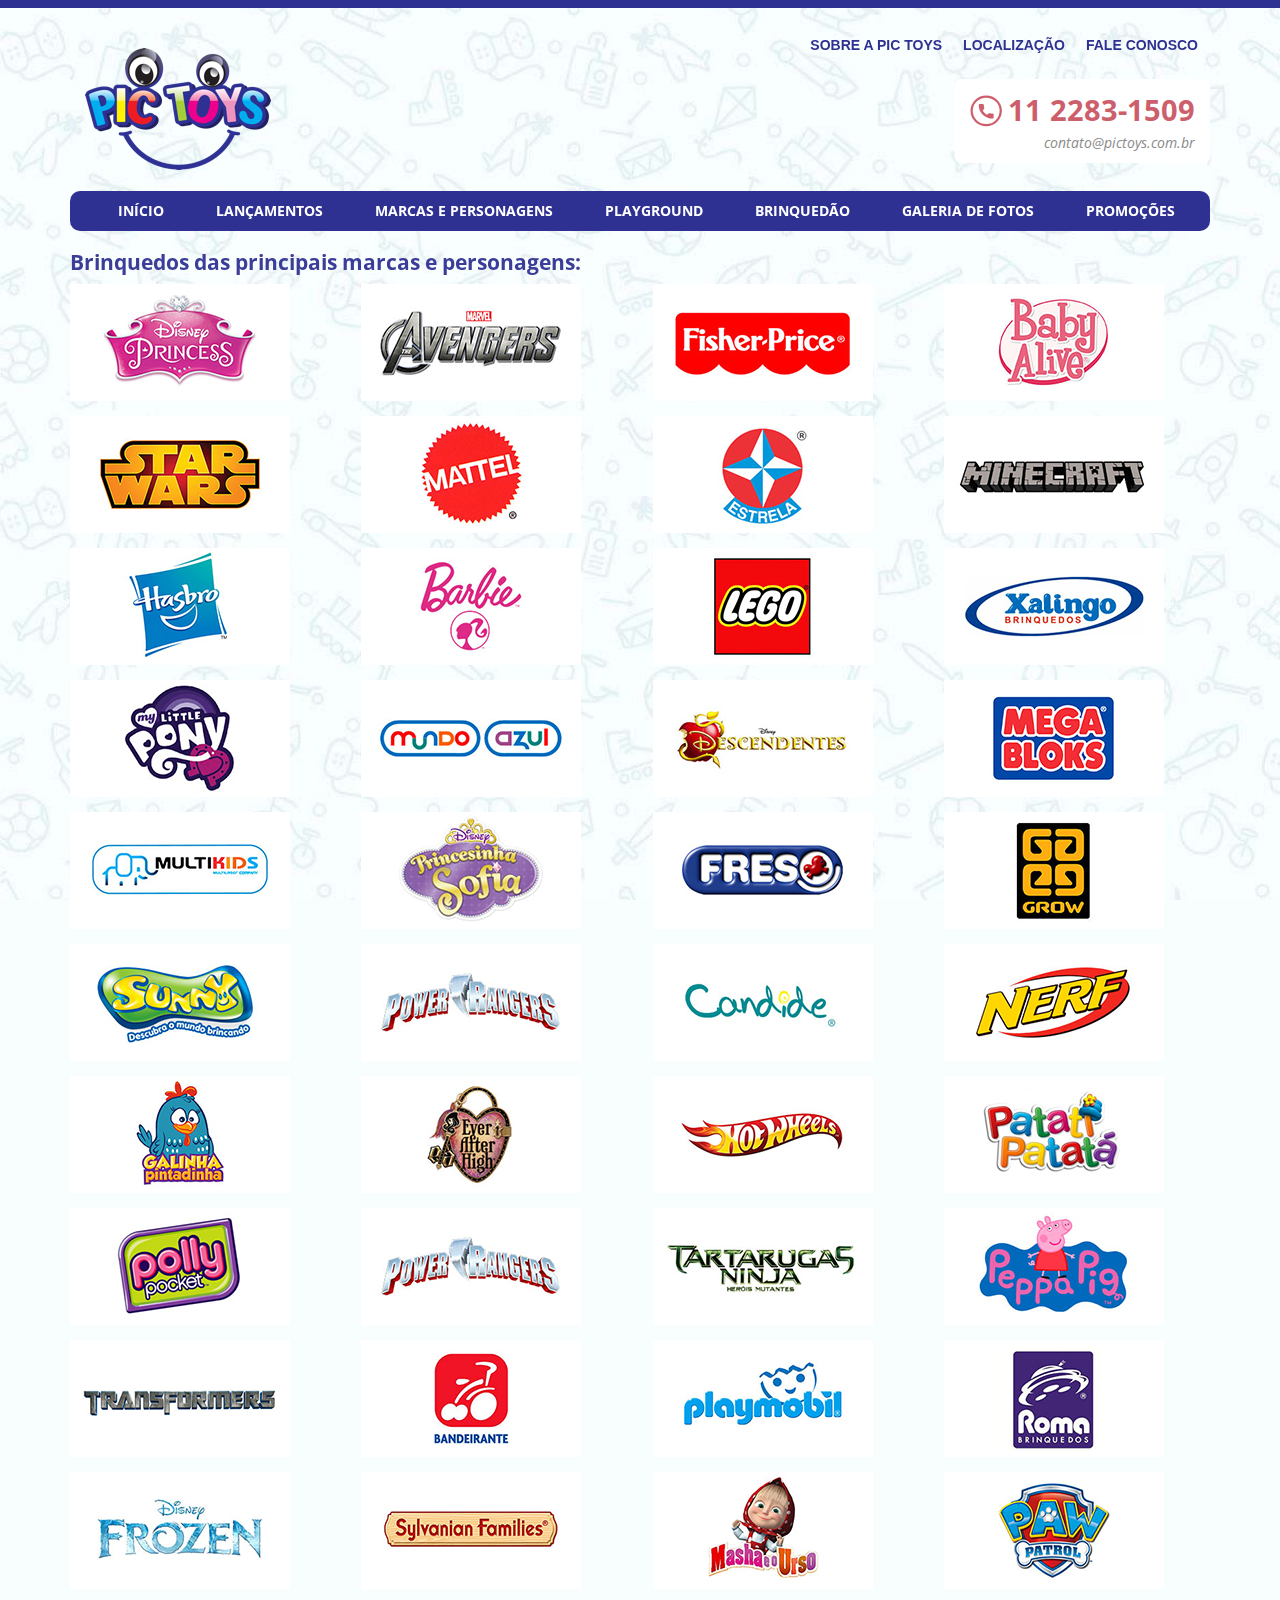
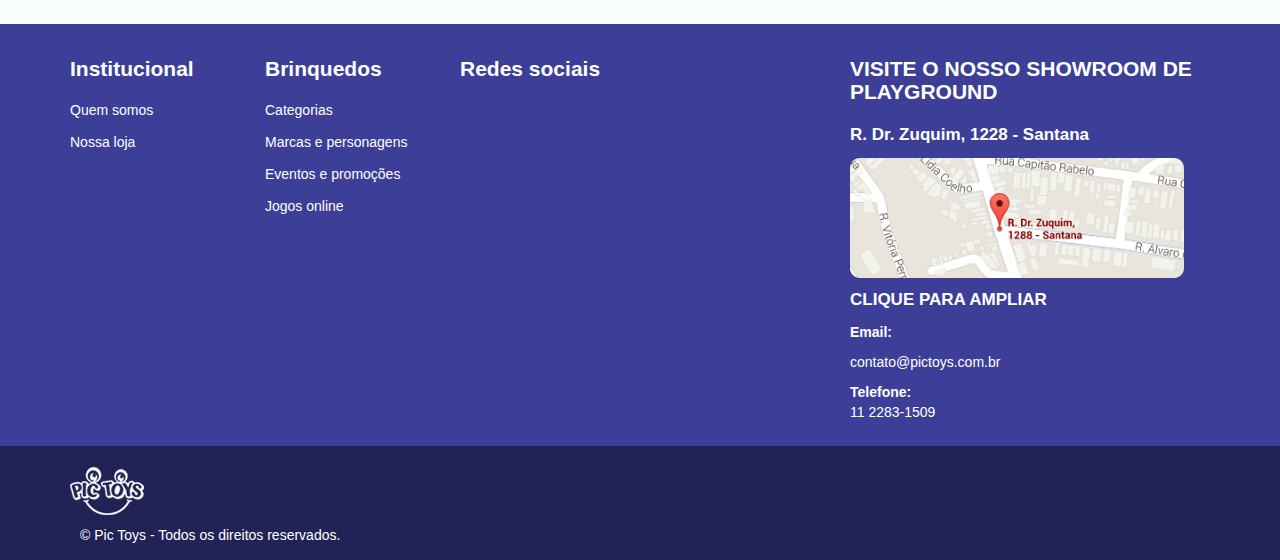
<file: marcas.html>
<!DOCTYPE html>
<html lang="pt-br">
<head>
<meta charset="utf-8">
<title>Brinquedos das principais marcas e personagens | Pic Toys | Loja de Brinquedos em Santana</title>
<meta name="viewport" content="width=device-width, initial-scale=1.0, maximum-scale=1.0, user-scalable=0">
<meta name="description" content="Uma nova loja de Briquedos pra você!">
<meta name="keywords" content="brinquedos, presentes, infantis, educativos, personagens, barbie, ben 10, Baby Alive">
<meta http-equiv="Content-Type" content="text/html; charset=utf-8">
<meta name="language" content="pt-br">
<meta name="resource-type" content="document">
<meta http-equiv="pragma" content="no-cache">
<meta name="revisit-after" content="1">
<meta name="robots" content="ALL">
<meta name="distribution" content="Global">
<meta name="rating" content="General">
<meta name="author" content="Pic Toys">
<link href="https://fonts.googleapis.com/css?family=Open+Sans:400,700|Roboto" rel="stylesheet">
<link rel="shortcut icon" href="favicon.ico" type="image/x-icon">
<link rel="icon" href="favicon.ico" type="image/x-icon">
<link rel="icon" sizes="192x192" href="img/logo.png">
<meta name="apple-mobile-web-app-capable" content="yes">
<meta name="apple-mobile-web-app-status-bar-style" content="black-translucent">
<!-- icon in the highest resolution we need it for -->
<link rel="icon" sizes="192x192" href="img/logo.png">

<!-- reuse same icon for Safari -->
<link rel="apple-touch-icon" href="img/logo.png">

<!-- multiple icons for IE -->
<meta name="msapplication-square310x310logo" content="img/logo.png">
<meta name="theme-color" content="#2E3192">
<script
  src="https://code.jquery.com/jquery-2.2.4.min.js"
  integrity="sha256-BbhdlvQf/xTY9gja0Dq3HiwQF8LaCRTXxZKRutelT44="
  crossorigin="anonymous"></script>
</script>
<link rel="stylesheet" href="https://maxcdn.bootstrapcdn.com/bootstrap/3.3.7/css/bootstrap.min.css" integrity="sha384-BVYiiSIFeK1dGmJRAkycuHAHRg32OmUcww7on3RYdg4Va+PmSTsz/K68vbdEjh4u" crossorigin="anonymous">
<link rel="stylesheet" href="css/style.css" type="text/css">
<link rel="stylesheet" href="https://cdnjs.cloudflare.com/ajax/libs/animate.css/3.5.2/animate.min.css" />
<link href="js/jquery.bxslider.css" rel="stylesheet" type="text/css">
<script src="js/modernizr.js" type="text/javascript">
</script>
</head>
<body>
<div class="overlay">
  <div class="wrap">
    <ul class="wrap-nav">
      <li><a href="#">Institucional</a>
        <ul>
          <li> <a href="#">Sobre a Pic Toys</a> </li>
          <li> <a href="#">Localização</a> </li>
          <li> <a href="#">Fale Conosco</a> </li>
        </ul>
      </li>
      <li><a href="#">Services</a>
        <ul>
          <li> <a href="#">Início</a> </li>
          <li> <a href="#">Lançamentos</a> </li>
          <li> <a href="#">Marcas e Personagens</a> </li>
          <li> <a href="#">Plaground</a> </li>
          <li> <a href="#">Brinquedão</a> </li>
          <li> <a href="#">Galeria de Fotos</a> </li>
          <li> <a href="#">Promoções</a> </li>
        </ul>
      </li>
      <li><a href="#">Social</a>
        <ul>
          <li><a href="#">Facebook</a></li>
          <li><a href="#">Twitter</a></li>
          <li><a href="#">Google Plus</a></li>
          <li><a href="#">LinkedIn</a></li>
          <li><a href="#">WhatsApp</a></li>
        </ul>
      </li>
      <li><a href="#">Contato</a>
        <ul>
          <li><a href="#">Address</a></li>
          <li><a href="#">Phone</a></li>
          <li><a href="#">Email</a></li>
          <li><a href="#">Map</a></li>
        </ul>
      </li>
    </ul>
    <div class="social"> Lorem ipsum dolor sit amet, consectetur adipisicing elit. Perspiciatis, recusandae, magnam, sapiente, iure deleniti repudiandae est tempora repellat fugiat aliquid nihil assumenda non placeat cum minus aut qui. Ipsa, aut. </div>
  </div>
</div>
<div class="section cabecalho">
  <div class="mobile-menu visible-xs-block"><a href="#"> <i class="fa fa-bars fa-3x btn-open"></i> <i class="fa fa-times fa-3x btn-close"></i> </a> </div>
  <div class="container">
    <div class="col-md-3">
      <h1 class="logo animated fadeIn">
        <!--      <a href="#" class="sprite-logo non-text">Pic Toys - Loja de Brinquedos em Santana.</a>-->
        <a href="#"><img src="img/logo.png" rel="logo" alt="Pic Toys" class="logo img-responsive"></a> </h1>
    </div>
    <div class="col-md-9">
      <div class="row">
        <ul class="nav nav-pills pull-right menu-topo hidden-sm hidden-xs">
          <li> <a href="sobre.html">Sobre a Pic Toys</a> </li>
          <li> <a href="localizacao.html">Localização</a> </li>
          <li> <a href="fale-conosco.html">Fale Conosco</a> </li>
        </ul>
      </div>
      <div class="row">
        <div id="contato-topo" class="pull-right animated fadeIn">
          <p><img src="[data-uri]" alt="telefone"><a href="tel:1122831509">11 2283-1509</a></p>
          <p><span>contato@pictoys.com.br</span> </p>
        </div>
      </div>
    </div>
  </div>
</div>
<div class="section navegacao hidden-sm hidden-xs">
  <div class="container">
    <div class="row">
      <div class="col-md-12">
        <ul class="nav nav-pills menu-geral">
                 <li> <a href="index.html">Início</a> </li>
          <li> <a href="lancamentos.html">Lançamentos</a> </li>
          <li> <a href="marcas.html">Marcas e Personagens</a> </li>
          <li> <a href="playground.html">Playground</a> </li>
          <li> <a href="brinquedao.html">Brinquedão</a> </li>
          <li> <a href="galeria.html">Galeria de Fotos</a> </li>
          <li> <a href="promocoes.html">Promoções</a> </li>
        </ul>
      </div>
    </div>
  </div>
</div>
<div id="conteudo-home" class="section">
  <div class="container">
    <div class="row">
      <div class="col-md-12">
        <div class="marcas hidden-sm hidden-xs">
          <h2> Brinquedos das principais marcas e personagens:</h2>
          <ul class="box-marcas">
            <li>
              <div class="row">
                <div class="col-sm-3"> <img src="img/marcas/dis-princ.jpg"></a> </div>
                <div class="col-sm-3"><img src="img/marcas/avengers.jpg"> </div>
                <div class="col-sm-3"><img src="img/marcas/fisher-price.jpg"> </div>
                <div class="col-sm-3"><img src="img/marcas/baby-alive.jpg"> </div>
              </div>
              <div class="row">
                <div class="col-sm-3"> <img src="img/marcas/star-wars.jpg"> </div>
                <div class="col-sm-3"><img src="img/marcas/mattel.jpg"> </div>
                <div class="col-sm-3"><img src="img/marcas/estrela.jpg"> </div>
                <div class="col-sm-3"><img src="img/marcas/minecraft.jpg"> </div>
              </div>
            </li>
            <li>
              <div class="row">
                <div class="col-sm-3"> <img src="img/marcas/hasbro.jpg"> </div>
                <div class="col-sm-3"><img src="img/marcas/barbie.jpg"> </div>
                <div class="col-sm-3"><img src="img/marcas/lego.jpg"> </div>
                <div class="col-sm-3"><img src="img/marcas/xalingo.jpg"> </div>
              </div>
              <div class="row">
                <div class="col-sm-3"> <img src="img/marcas/pony.jpg"> </div>
                <div class="col-sm-3"><img src="img/marcas/mundo-azul.jpg"> </div>
                <div class="col-sm-3"><img src="img/marcas/descen.jpg"> </div>
                <div class="col-sm-3"><img src="img/marcas/mega-bloks.jpg"> </div>
              </div>
            </li>
 <li>
              <div class="row">
                <div class="col-sm-3"> <img src="img/marcas/multi-kids.jpg"> </div>
                <div class="col-sm-3"><img src="img/marcas/psofia.jpg"> </div>
                <div class="col-sm-3"><img src="img/marcas/freso.jpg"> </div>
                <div class="col-sm-3"><img src="img/marcas/grow.jpg"> </div>
              </div>
              <div class="row">
                <div class="col-sm-3"> <img src="img/marcas/sunny.jpg"> </div>
                <div class="col-sm-3"><img src="img/marcas/power-rangers.jpg"> </div>
                <div class="col-sm-3"><img src="img/marcas/candide.jpg"> </div>
                <div class="col-sm-3"><img src="img/marcas/nerf.jpg"> </div>
              </div>
            </li>
<li>
           <div class="row">
                <div class="col-sm-3"> <img src="img/marcas/pintadinha.jpg"> </div>
                <div class="col-sm-3"><img src="img/marcas/ever-after.jpg"> </div>
                <div class="col-sm-3"><img src="img/marcas/hot-wheels.jpg"> </div>
                <div class="col-sm-3"><img src="img/marcas/patati.jpg"> </div>
              </div>
              <div class="row">
                <div class="col-sm-3"> <img src="img/marcas/polly.jpg"> </div>
                <div class="col-sm-3"><img src="img/marcas/power-rangers.jpg"> </div>
                <div class="col-sm-3"><img src="img/marcas/tartarugas.jpg"> </div>
                <div class="col-sm-3"><img src="img/marcas/peppa.jpg"> </div>
              </div>
            </li>
<li>
           <div class="row">
                <div class="col-sm-3"> <img src="img/marcas/transformers.jpg"> </div>
                <div class="col-sm-3"><img src="img/marcas/bandeirante.jpg"> </div>
                <div class="col-sm-3"><img src="img/marcas/playmobil.jpg"> </div>
                <div class="col-sm-3"><img src="img/marcas/roma.jpg"> </div>
              </div>
              <div class="row">
                <div class="col-sm-3"> <img src="img/marcas/frozen.jpg"> </div>
                <div class="col-sm-3"><img src="img/marcas/silvanian.jpg"> </div>
                <div class="col-sm-3"><img src="img/marcas/masha.jpg"> </div>
                <div class="col-sm-3"><img src="img/marcas/paw-patrol.jpg"> </div>
              </div>
            </li>
          </ul>
        </div>
      </div>
    </div>
  </div>
</div>
<footer id="footer" class="section">
  <div class="container">
    <div class="row">
      <div class="col-sm-2">
 <h4>Institucional</h4>
        <ul>
          <li><a href="sobre.html">Quem somos</a></li>
          <li><a href="sobre.html">Nossa loja</a></li>
        </ul>
      </div>
      <div class="col-sm-2">
        <h4>Brinquedos</h4>
        <ul>
          <li><a href="marcas.html">Categorias</a></li>
          <li><a href="marcas.html">Marcas e personagens</a></li>
          <li><a href="promocoes.html">Eventos e promoções</a></li>
          <li><a href="jogos.html">Jogos online</a></li>
        </ul>
      </div>
      <div class="col-sm-4">
        <h4>Redes sociais </h4>
        <div id="likebox-wrapper">
          <iframe src="https://www.facebook.com/plugins/page.php?href=https%3A%2F%2Fwww.facebook.com%2Fpictoys%2F%3Ffref%3Dts&height=250&small_header=false&adapt_container_width=true&hide_cover=false&show_facepile=true&appId=502861976505817" width="100%" height="220" style="border:none;overflow:hidden" scrolling="no" frameborder="0" allowTransparency="true"></iframe>
        </div>
      </div>
      <div class="col-sm-4">
        <h4>VISITE O NOSSO SHOWROOM DE PLAYGROUND</h4>
        <p style="font-size: 17px; font-weight:700;">R. Dr. Zuquim, 1228 - Santana</p>
        <p> <a href="https://goo.gl/maps/XwuQ5wr7pUM2" target="_blank"><img src="img/mapa.png" alt="Clique para ampliar"></a></p>

       <p> <a style="font-size: 17px; font-weight:700; text-transform: uppercase;" href="https://goo.gl/maps/XwuQ5wr7pUM2" target="_blank">Clique para ampliar</a> </p><p><strong>Email:</strong></p>
        <p>contato@pictoys.com.br</p>
        <strong>Telefone:</strong>
        <p>11 2283-1509</p>
      </div>
    </div>
  </div>
</footer>
<footer id="copy-info" class="section">
  <div class="container">
    <div><p><img src="img/logo-branco.png" alt="Pic Toys"/></p></div>
    <div> <span>© Pic Toys - Todos os direitos reservados. </span></div>
  </div>
</footer>
<!-- jQuery
<script src="http://ajax.googleapis.com/ajax/libs/jquery/1/jquery.min.js" type="text/javascript">
</script><script>window.jQuery || document.write('<script src="js/libs/jquery-1.7.min.js">\x3C/script>')</script> -->
<!-- FlexSlider -->
<script src="js/jquery.bxslider.min.js" type="text/javascript">
</script><script src="js/jquery.mousewheel.js" type="text/javascript">
</script><script src="js/jquery.easing.js" type="text/javascript">
</script>
</body>
</html>
</file>
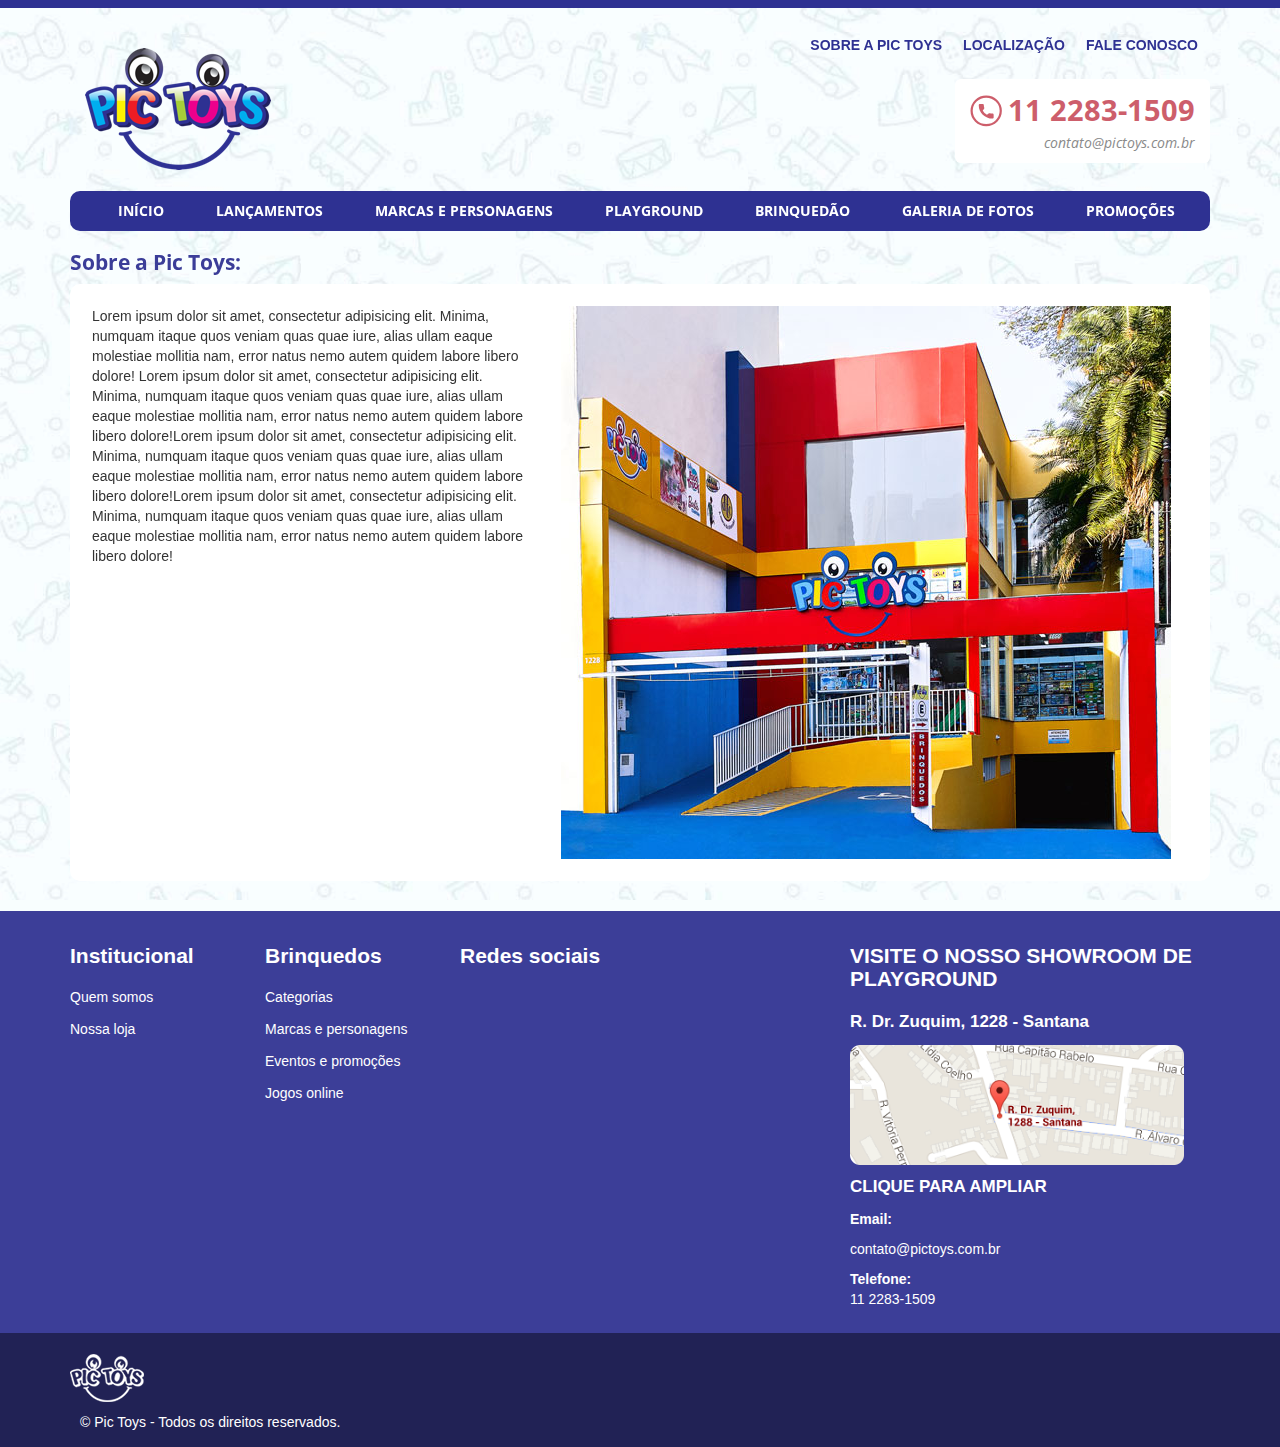
<file: sobre.html>
<!DOCTYPE html>
<html lang="pt-br">
<head>
<meta charset="utf-8">
<title>Sobre a Pic Toys | Pic Toys | Loja de Brinquedos em Santana</title>
<meta name="viewport" content="width=device-width, initial-scale=1.0, maximum-scale=1.0, user-scalable=0">
<meta name="description" content="Uma nova loja de Briquedos pra você!">
<meta name="keywords" content="brinquedos, presentes, infantis, educativos, personagens, barbie, ben 10, Baby Alive">
<meta http-equiv="Content-Type" content="text/html; charset=utf-8">
<meta name="language" content="pt-br">
<meta name="resource-type" content="document">
<meta http-equiv="pragma" content="no-cache">
<meta name="revisit-after" content="1">
<meta name="robots" content="ALL">
<meta name="distribution" content="Global">
<meta name="rating" content="General">
<meta name="author" content="Pic Toys">
<link href="https://fonts.googleapis.com/css?family=Open+Sans:400,700|Roboto" rel="stylesheet">
<link rel="shortcut icon" href="favicon.ico" type="image/x-icon">
<link rel="icon" href="favicon.ico" type="image/x-icon">
<link rel="icon" sizes="192x192" href="img/logo.png">
<meta name="apple-mobile-web-app-capable" content="yes">
<meta name="apple-mobile-web-app-status-bar-style" content="black-translucent">
<!-- icon in the highest resolution we need it for -->
<link rel="icon" sizes="192x192" href="img/logo.png">

<!-- reuse same icon for Safari -->
<link rel="apple-touch-icon" href="img/logo.png">

<!-- multiple icons for IE -->
<meta name="msapplication-square310x310logo" content="img/logo.png">
<meta name="theme-color" content="#2E3192">
<script
  src="https://code.jquery.com/jquery-2.2.4.min.js"
  integrity="sha256-BbhdlvQf/xTY9gja0Dq3HiwQF8LaCRTXxZKRutelT44="
  crossorigin="anonymous"></script>
</script>
<link rel="stylesheet" href="https://maxcdn.bootstrapcdn.com/bootstrap/3.3.7/css/bootstrap.min.css" integrity="sha384-BVYiiSIFeK1dGmJRAkycuHAHRg32OmUcww7on3RYdg4Va+PmSTsz/K68vbdEjh4u" crossorigin="anonymous">
<link rel="stylesheet" href="css/style.css" type="text/css">
<link rel="stylesheet" href="https://cdnjs.cloudflare.com/ajax/libs/animate.css/3.5.2/animate.min.css" />
<link href="js/jquery.bxslider.css" rel="stylesheet" type="text/css">
<script src="js/modernizr.js" type="text/javascript">
</script>
</head>
<body>
<div class="overlay">
  <div class="wrap">
    <ul class="wrap-nav">
      <li><a href="#">Institucional</a>
        <ul>
          <li> <a href="#">Sobre a Pic Toys</a> </li>
          <li> <a href="#">Localização</a> </li>
          <li> <a href="#">Fale Conosco</a> </li>
        </ul>
      </li>
      <li><a href="#">Services</a>
        <ul>
          <li> <a href="#">Início</a> </li>
          <li> <a href="#">Lançamentos</a> </li>
          <li> <a href="#">Marcas e Personagens</a> </li>
          <li> <a href="#">Plaground</a> </li>
          <li> <a href="#">Brinquedão</a> </li>
          <li> <a href="#">Galeria de Fotos</a> </li>
          <li> <a href="#">Promoções</a> </li>
        </ul>
      </li>
      <li><a href="#">Social</a>
        <ul>
          <li><a href="#">Facebook</a></li>
          <li><a href="#">Twitter</a></li>
          <li><a href="#">Google Plus</a></li>
          <li><a href="#">LinkedIn</a></li>
          <li><a href="#">WhatsApp</a></li>
        </ul>
      </li>
      <li><a href="#">Contato</a>
        <ul>
          <li><a href="#">Address</a></li>
          <li><a href="#">Phone</a></li>
          <li><a href="#">Email</a></li>
          <li><a href="#">Map</a></li>
        </ul>
      </li>
    </ul>
    <div class="social"> Lorem ipsum dolor sit amet, consectetur adipisicing elit. Perspiciatis, recusandae, magnam, sapiente, iure deleniti repudiandae est tempora repellat fugiat aliquid nihil assumenda non placeat cum minus aut qui. Ipsa, aut. </div>
  </div>
</div>
<div class="section cabecalho">
  <div class="mobile-menu visible-xs-block"><a href="#"> <i class="fa fa-bars fa-3x btn-open"></i> <i class="fa fa-times fa-3x btn-close"></i> </a> </div>
  <div class="container">
    <div class="col-md-3">
      <h1 class="logo animated fadeIn">
        <!--      <a href="#" class="sprite-logo non-text">Pic Toys - Loja de Brinquedos em Santana.</a>-->
        <a href="#"><img src="img/logo.png" rel="logo" alt="Pic Toys" class="logo img-responsive"></a> </h1>
    </div>
    <div class="col-md-9">
      <div class="row">
        <ul class="nav nav-pills pull-right menu-topo hidden-sm hidden-xs">
          <li> <a href="sobre.html">Sobre a Pic Toys</a> </li>
          <li> <a href="localizacao.html">Localização</a> </li>
          <li> <a href="fale-conosco.html">Fale Conosco</a> </li>
        </ul>
      </div>
      <div class="row">
        <div id="contato-topo" class="pull-right animated fadeIn">
          <p><img src="[data-uri]" alt="telefone"><a href="tel:1122831509">11 2283-1509</a></p>
          <p><span>contato@pictoys.com.br</span> </p>
        </div>
      </div>
    </div>
  </div>
</div>
<div class="section navegacao hidden-sm hidden-xs">
  <div class="container">
    <div class="row">
      <div class="col-md-12">
        <ul class="nav nav-pills menu-geral">
                 <li> <a href="index.html">Início</a> </li>
          <li> <a href="lancamentos.html">Lançamentos</a> </li>
          <li> <a href="marcas.html">Marcas e Personagens</a> </li>
          <li> <a href="playground.html">Playground</a> </li>
          <li> <a href="brinquedao.html">Brinquedão</a> </li>
          <li> <a href="galeria.html">Galeria de Fotos</a> </li>
          <li> <a href="promocoes.html">Promoções</a> </li>
        </ul>
      </div>
    </div>
  </div>
</div>
<div id="conteudo-home" class="section">
  <div class="container">
    <div class="row">
      <div class="col-md-12">
        <div class="marcas hidden-sm hidden-xs">
          <h2>Sobre a Pic Toys:</h2>
          <div class="sobre-content">
            <div class="row">  <div class="col-sm-5">
Lorem ipsum dolor sit amet, consectetur adipisicing elit. Minima, numquam itaque quos veniam quas quae iure, alias ullam eaque molestiae mollitia nam, error natus nemo autem quidem labore libero dolore!
Lorem ipsum dolor sit amet, consectetur adipisicing elit. Minima, numquam itaque quos veniam quas quae iure, alias ullam eaque molestiae mollitia nam, error natus nemo autem quidem labore libero dolore!Lorem ipsum dolor sit amet, consectetur adipisicing elit. Minima, numquam itaque quos veniam quas quae iure, alias ullam eaque molestiae mollitia nam, error natus nemo autem quidem labore libero dolore!Lorem ipsum dolor sit amet, consectetur adipisicing elit. Minima, numquam itaque quos veniam quas quae iure, alias ullam eaque molestiae mollitia nam, error natus nemo autem quidem labore libero dolore!
</div>

<div class="col-sm-7">
<img src="img/fachada.jpg" alt="Pic Toys"></div></div>
        </div>
      </div>
    </div>
  </div>
</div>
<footer id="footer" class="section">
  <div class="container">
    <div class="row">
      <div class="col-sm-2">
 <h4>Institucional</h4>
        <ul>
          <li><a href="sobre.html">Quem somos</a></li>
          <li><a href="sobre.html">Nossa loja</a></li>
        </ul>
      </div>
      <div class="col-sm-2">
        <h4>Brinquedos</h4>
        <ul>
          <li><a href="marcas.html">Categorias</a></li>
          <li><a href="marcas.html">Marcas e personagens</a></li>
          <li><a href="promocoes.html">Eventos e promoções</a></li>
          <li><a href="jogos.html">Jogos online</a></li>
        </ul>
      </div>
      <div class="col-sm-4">
        <h4>Redes sociais </h4>
        <div id="likebox-wrapper">
          <iframe src="https://www.facebook.com/plugins/page.php?href=https%3A%2F%2Fwww.facebook.com%2Fpictoys%2F%3Ffref%3Dts&height=250&small_header=false&adapt_container_width=true&hide_cover=false&show_facepile=true&appId=502861976505817" width="100%" height="220" style="border:none;overflow:hidden" scrolling="no" frameborder="0" allowTransparency="true"></iframe>
        </div>
      </div>
      <div class="col-sm-4">
        <h4>VISITE O NOSSO SHOWROOM DE PLAYGROUND</h4>
        <p style="font-size: 17px; font-weight:700;">R. Dr. Zuquim, 1228 - Santana</p>
        <p> <a href="https://goo.gl/maps/XwuQ5wr7pUM2" target="_blank"><img src="img/mapa.png" alt="Clique para ampliar"></a></p>

       <p> <a style="font-size: 17px; font-weight:700; text-transform: uppercase;" href="https://goo.gl/maps/XwuQ5wr7pUM2" target="_blank">Clique para ampliar</a> </p><p><strong>Email:</strong></p>
        <p>contato@pictoys.com.br</p>
        <strong>Telefone:</strong>
        <p>11 2283-1509</p>
      </div>
    </div>
  </div>
</footer>
<footer id="copy-info" class="section">
  <div class="container">
    <div><p><img src="img/logo-branco.png" alt="Pic Toys"/></p></div>
    <div> <span>© Pic Toys - Todos os direitos reservados. </span></div>
  </div>
</footer>
<!-- jQuery
<script src="http://ajax.googleapis.com/ajax/libs/jquery/1/jquery.min.js" type="text/javascript">
</script><script>window.jQuery || document.write('<script src="js/libs/jquery-1.7.min.js">\x3C/script>')</script> -->
<!-- FlexSlider -->
<script src="js/jquery.bxslider.min.js" type="text/javascript">
</script><script src="js/jquery.mousewheel.js" type="text/javascript">
</script><script src="js/jquery.easing.js" type="text/javascript">
</script>
</body>
</html>
</file>
<file: css/style.css>
body {
	background-color: #F8FEFE;
	margin: 0;
	border-top: 8px solid #2E3192;
	background-attachment: fixed;
}
body:before {
	content: "";
	display: block;
	position: fixed;
	left: 0;
	top: 0;
	width: 100%;
	height: 100%;
	z-index: -10;
	background: url(../img/bg.jpg) no-repeat center center;
	-webkit-background-size: cover;
	-moz-background-size: cover;
	-o-background-size: cover;
	background-size: cover;
}
ul.nav.nav-pills.menu-geral {
	font-family: "Open Sans", Arial, sans-serif;
	background-color: #2E3192;
	border-radius: 10px;
	font-weight: 700;
	padding-left: 2%;
}
#bx-pager img {
	border-radius: 6px;
}
#conteudo-home {
	padding-top: 0;
}
#conteudo-home h2 {
	font-family: "Open Sans", Arial, sans-serif;
	color: #3B3D98;
	font-weight: 700;
	font-size: 21px;
}
.news-box {
    background-color: #fff;
    border-radius: 6px;
    padding: 2px 20px 35px;
    margin-top: 49px;
    color: #6C6D9A;
}
.news-box input {
	border-radius: 5px;
	color: #424386;
	background-color: #E4EEF0;
	border: 0;
	margin-top: 10px;
	margin-bottom: 10px;
}
.news-box button {
    border-radius: 5px;
    font-family: "Open Sans", Arial, sans-serif;
    text-transform: uppercase;
    font-weight: 700;
    font-size: 14px;
    padding: 5px 20px 5px;
    background-color: #3C3E98;
}
#contato-topo {
	background-color: #fff;
	padding: 10px 15px 10px;
	text-align: right;
	font-family: "Open Sans", Arial, sans-serif;
	margin-top: 17px;
	font-style: oblique;
	color: #8A8A8A;
	border-radius: 6px;
	position: relative
}
#contato-topo p {
	margin-bottom: 0;
}
#contato-topo a {
	background-color: #fff;
	padding: 5px 6px;
	font-weight: 700;
	font-size: 29px;
	margin-top: 12px;
	font-style: normal;
	padding-right: 0;
	padding-bottom: 0;
	color: #CD5E6B;
}
#contato-topo img {
	position: relative;
	top: -6px;
	width: 32px;
}
#contato-topo a:hover, #contato-topo a:focus, #contato-topo a:active {
	color: #CD5E6B;
	text-decoration: none;
}
ul.nav.nav-pills.menu-geral a {
	color: #fff;
	text-transform: uppercase;
	padding: 10px 25px;
	transition: .2s linear color;
}
ul.nav.nav-pills.menu-geral a:hover, ul.nav.nav-pills.menu-geral a:focus  {
	color: #F8E71C;
	background: none;
	transition: .2s linear color;
}
ul.nav.nav-pills.pull-right.menu-topo a {
	color: #2E3192;
	text-transform: uppercase;
	font-weight: 700;
	padding: 7px;
	margin-right: 5px;
	border-radius: 6px;
	transition: .1s linear all;
}
ul.nav.nav-pills.pull-right.menu-topo a:hover , ul.nav.nav-pills.pull-right.menu-topo a:focus {
	color: #FFFAC2;
	background-color: #2E3192 !important;
	border-radius: 6px;
	padding: 7px;
	margin-right: 5px;
	transition: .1s linear all;
}
.cabecalho {
	padding: 20px 0 6px;
}
.navegacao {
	padding: 5px 0 0;
}
.social-topo {
	width: 340px;
	color: #2E3192;
}
.social-topo a {
	color: #2E3192;
}
.destaque {
	padding: 10px 0 0;
}
#footer {
	background-color: #3C3E98;
	color: #fff;
	padding-top: 23px;
	padding-bottom: 14px;
}
#footer a {
	color: #fff;
}
#footer ul {
	list-style: none;
	padding: 0;
}
#footer ul li {
	margin: 12px 0;
}
#footer h4 {
	margin-bottom: 20px;
	font-weight: 700;
	font-size: 1.5em;
}
#copy-info {
	background-color: #212255;
	color: #fff;
	padding-top: 21px;
	padding-bottom: 15px;
}
#copy-info span {
	margin-left: 10px;
}
.slider {
	overflow: hidden;
	width: 100%;
}
.slider ul {
	list-style: none;
}
.slider img {
	width: 100%;
}
#conteudo-home .carousel {
	width: 100% !important;
	max-height: 500px !important;
	padding-left: 0px;
}
#conteudo-home ul {
	width: 100%;
}
#conteudo-home .carousel>ul>li>img {
	width: 200px;
	height: 118px;
	vertical-align: middle;
	margin: 0px 0px 0px 0;
}
.slider-marcas .row {
	margin-bottom: 20px;
}
.slider-destaque {
	display: none;
}
/* lalal*/

/*styling open close mobile-menu*/
.mobile-menu img, .mobile-menu i {
	display: inline;
	position: absolute;
	right: 17px;
	top: 20px;
	z-index: 999;
	width: 40px;
}
/*overlay*/
.overlay {
	display: none;
	position: fixed;
	top: 0;
	height: 100%;
	width: 100%;
	background: rgba(29,31,94,0.90);
	overflow: auto;
	z-index: 99;
}
.wrap {
	color: #fff;
	text-align: center;
	max-width: 1100px;
	margin: 0 auto;
}
.wrap ul.wrap-nav {
	border-bottom: 1px solid #575757;
	text-transform: capitalize;
	padding: 150px 0px 100px;
}
.wrap ul.wrap-nav > li {
	font-size: 22px;
	display: inline-block;
	vertical-align: top;
	width: 24%;
	position: relative;
}
.wrap ul.wrap-nav > li a {
	color: #d6d6d6;
	display: block;
	padding: 8px 0;
	text-decoration: none;
}
.wrap ul.wrap-nav > li a:hover {
	color: #fff;
}
.wrap ul.wrap-nav ul {
	padding: 20px 0;
}
.wrap ul.wrap-nav ul li {
	display: block;
	font-size: 16px;
	width: 100%;
	color: #919191;
}
.wrap ul.wrap-nav ul li a {
	color: #919191;
}
.social {
	color: #c1c1c1;
	font-size: 16px;
	padding: 20px;
}
.mobile-menu .fa-bars {
	color: #2E3192;
}
.mobile-menu .fa-times {
	color: #fff;
	display: none;
}

@media screen and (max-width: 48em) {
.wrap ul.wrap-nav > li {
	width: 100%;
	padding: 20px 0;
	border-bottom: 1px solid #575757;
}
.wrap ul.wrap-nav {
	padding: 30px 0px 0px;
}
nav ul {
	opacity: 0;
	visibility: hidden;
}
.mobile-menu {
	top: 0;
}
}
#likebox-wrapper * {
	width: 100% !important;
}
.sobre-content{
	border-radius: 10px;
	background-color: #fff;
	padding: 22px;
	margin-bottom: 30px;
}
.box-marcas {
	margin: 0 0 20px;
	padding: 0;
}
.box-marcas li{
	list-style: none;
	margin-right: 5px;
}
.box-marcas img{
	margin-bottom: 15px;
}
@media only screen and (max-width: 500px) {
.logo {
	margin: 0 auto;
}
	.cabecalho {
	padding: 20px 0 0px;
}
	.bx-wrapper{
		margin: 0px 0;
	}
#contato-topo {
	background-color: #fff;
	padding: 25px 0;
	text-align: center;
	width: 100%;
	font-family: "Open Sans", Arial, sans-serif;
	margin-top: 12px;
	font-style: oblique;
	color: #8A8A8A;
	font-size: 22px;
	border-radius: 6px;
}

#contato-topo > p {
	margin-top: 0;
	margin-bottom: 0;
	line-height: 20px;
}
#contato-topo a {
	background-color: #fff;
	padding: 5px 3px;
	font-weight: 700;
	font-size: 42px;
	margin-top: 12px;
	text-align: center;
	font-style: normal;
	padding-right: 0;
	padding-bottom: 0;
	color: #CD5E6B;
}
#contato-topo img {
	position: relative;
	top: -6px;
	width: 38px;
}
}
</file>
<file: assets/et-line-font-plugin/style.css>
@font-face {
	font-family: 'et-line';
	src:url('fonts/et-line.eot');
	src:url('fonts/et-line.eot?#iefix') format('embedded-opentype'),
		url('fonts/et-line.woff') format('woff'),
		url('fonts/et-line.ttf') format('truetype'),
		url('fonts/et-line.svg#et-line') format('svg');
	font-weight: normal;
	font-style: normal;
}

/* Use the following CSS code if you want to use data attributes for inserting your icons */
.etl-icon, [data-icon]:before {
	font-family: 'et-line';
	content: attr(data-icon);
	speak: none;
	font-weight: normal;
	font-variant: normal;
	text-transform: none;
	line-height: 1;
	-webkit-font-smoothing: antialiased;
	-moz-osx-font-smoothing: grayscale;
	display:inline-block;
}

/* Use the following CSS code if you want to have a class per icon */
/*
Instead of a list of all class selectors,
you can use the generic selector below, but it's slower:
[class*="icon-"] {
*/
.icon-mobile, .icon-laptop, .icon-desktop, .icon-tablet, .icon-phone, .icon-document, .icon-documents, .icon-search, .icon-clipboard, .icon-newspaper, .icon-notebook, .icon-book-open, .icon-browser, .icon-calendar, .icon-presentation, .icon-picture, .icon-pictures, .icon-video, .icon-camera, .icon-printer, .icon-toolbox, .icon-briefcase, .icon-wallet, .icon-gift, .icon-bargraph, .icon-grid, .icon-expand, .icon-focus, .icon-edit, .icon-adjustments, .icon-ribbon, .icon-hourglass, .icon-lock, .icon-megaphone, .icon-shield, .icon-trophy, .icon-flag, .icon-map, .icon-puzzle, .icon-basket, .icon-envelope, .icon-streetsign, .icon-telescope, .icon-gears, .icon-key, .icon-paperclip, .icon-attachment, .icon-pricetags, .icon-lightbulb, .icon-layers, .icon-pencil, .icon-tools, .icon-tools-2, .icon-scissors, .icon-paintbrush, .icon-magnifying-glass, .icon-circle-compass, .icon-linegraph, .icon-mic, .icon-strategy, .icon-beaker, .icon-caution, .icon-recycle, .icon-anchor, .icon-profile-male, .icon-profile-female, .icon-bike, .icon-wine, .icon-hotairballoon, .icon-globe, .icon-genius, .icon-map-pin, .icon-dial, .icon-chat, .icon-heart, .icon-cloud, .icon-upload, .icon-download, .icon-target, .icon-hazardous, .icon-piechart, .icon-speedometer, .icon-global, .icon-compass, .icon-lifesaver, .icon-clock, .icon-aperture, .icon-quote, .icon-scope, .icon-alarmclock, .icon-refresh, .icon-happy, .icon-sad, .icon-facebook, .icon-twitter, .icon-googleplus, .icon-rss, .icon-tumblr, .icon-linkedin, .icon-dribbble {
	font-family: 'et-line';
	speak: none;
	font-style: normal;
	font-weight: normal;
	font-variant: normal;
	text-transform: none;
	line-height: 1;
	-webkit-font-smoothing: antialiased;
	-moz-osx-font-smoothing: grayscale;
	display:inline-block;
}
.icon-mobile:before {
	content: "\e000";
}
.icon-laptop:before {
	content: "\e001";
}
.icon-desktop:before {
	content: "\e002";
}
.icon-tablet:before {
	content: "\e003";
}
.icon-phone:before {
	content: "\e004";
}
.icon-document:before {
	content: "\e005";
}
.icon-documents:before {
	content: "\e006";
}
.icon-search:before {
	content: "\e007";
}
.icon-clipboard:before {
	content: "\e008";
}
.icon-newspaper:before {
	content: "\e009";
}
.icon-notebook:before {
	content: "\e00a";
}
.icon-book-open:before {
	content: "\e00b";
}
.icon-browser:before {
	content: "\e00c";
}
.icon-calendar:before {
	content: "\e00d";
}
.icon-presentation:before {
	content: "\e00e";
}
.icon-picture:before {
	content: "\e00f";
}
.icon-pictures:before {
	content: "\e010";
}
.icon-video:before {
	content: "\e011";
}
.icon-camera:before {
	content: "\e012";
}
.icon-printer:before {
	content: "\e013";
}
.icon-toolbox:before {
	content: "\e014";
}
.icon-briefcase:before {
	content: "\e015";
}
.icon-wallet:before {
	content: "\e016";
}
.icon-gift:before {
	content: "\e017";
}
.icon-bargraph:before {
	content: "\e018";
}
.icon-grid:before {
	content: "\e019";
}
.icon-expand:before {
	content: "\e01a";
}
.icon-focus:before {
	content: "\e01b";
}
.icon-edit:before {
	content: "\e01c";
}
.icon-adjustments:before {
	content: "\e01d";
}
.icon-ribbon:before {
	content: "\e01e";
}
.icon-hourglass:before {
	content: "\e01f";
}
.icon-lock:before {
	content: "\e020";
}
.icon-megaphone:before {
	content: "\e021";
}
.icon-shield:before {
	content: "\e022";
}
.icon-trophy:before {
	content: "\e023";
}
.icon-flag:before {
	content: "\e024";
}
.icon-map:before {
	content: "\e025";
}
.icon-puzzle:before {
	content: "\e026";
}
.icon-basket:before {
	content: "\e027";
}
.icon-envelope:before {
	content: "\e028";
}
.icon-streetsign:before {
	content: "\e029";
}
.icon-telescope:before {
	content: "\e02a";
}
.icon-gears:before {
	content: "\e02b";
}
.icon-key:before {
	content: "\e02c";
}
.icon-paperclip:before {
	content: "\e02d";
}
.icon-attachment:before {
	content: "\e02e";
}
.icon-pricetags:before {
	content: "\e02f";
}
.icon-lightbulb:before {
	content: "\e030";
}
.icon-layers:before {
	content: "\e031";
}
.icon-pencil:before {
	content: "\e032";
}
.icon-tools:before {
	content: "\e033";
}
.icon-tools-2:before {
	content: "\e034";
}
.icon-scissors:before {
	content: "\e035";
}
.icon-paintbrush:before {
	content: "\e036";
}
.icon-magnifying-glass:before {
	content: "\e037";
}
.icon-circle-compass:before {
	content: "\e038";
}
.icon-linegraph:before {
	content: "\e039";
}
.icon-mic:before {
	content: "\e03a";
}
.icon-strategy:before {
	content: "\e03b";
}
.icon-beaker:before {
	content: "\e03c";
}
.icon-caution:before {
	content: "\e03d";
}
.icon-recycle:before {
	content: "\e03e";
}
.icon-anchor:before {
	content: "\e03f";
}
.icon-profile-male:before {
	content: "\e040";
}
.icon-profile-female:before {
	content: "\e041";
}
.icon-bike:before {
	content: "\e042";
}
.icon-wine:before {
	content: "\e043";
}
.icon-hotairballoon:before {
	content: "\e044";
}
.icon-globe:before {
	content: "\e045";
}
.icon-genius:before {
	content: "\e046";
}
.icon-map-pin:before {
	content: "\e047";
}
.icon-dial:before {
	content: "\e048";
}
.icon-chat:before {
	content: "\e049";
}
.icon-heart:before {
	content: "\e04a";
}
.icon-cloud:before {
	content: "\e04b";
}
.icon-upload:before {
	content: "\e04c";
}
.icon-download:before {
	content: "\e04d";
}
.icon-target:before {
	content: "\e04e";
}
.icon-hazardous:before {
	content: "\e04f";
}
.icon-piechart:before {
	content: "\e050";
}
.icon-speedometer:before {
	content: "\e051";
}
.icon-global:before {
	content: "\e052";
}
.icon-compass:before {
	content: "\e053";
}
.icon-lifesaver:before {
	content: "\e054";
}
.icon-clock:before {
	content: "\e055";
}
.icon-aperture:before {
	content: "\e056";
}
.icon-quote:before {
	content: "\e057";
}
.icon-scope:before {
	content: "\e058";
}
.icon-alarmclock:before {
	content: "\e059";
}
.icon-refresh:before {
	content: "\e05a";
}
.icon-happy:before {
	content: "\e05b";
}
.icon-sad:before {
	content: "\e05c";
}
.icon-facebook:before {
	content: "\e05d";
}
.icon-twitter:before {
	content: "\e05e";
}
.icon-googleplus:before {
	content: "\e05f";
}
.icon-rss:before {
	content: "\e060";
}
.icon-tumblr:before {
	content: "\e061";
}
.icon-linkedin:before {
	content: "\e062";
}
.icon-dribbble:before {
	content: "\e063";
}
</file>
<file: assets/bootstrap-material-design-font/css/material.css>
@font-face {
  font-family: 'Material-Design-Icons';
  src: url('../fonts/Material-Design-Icons.eot?3ocs8m');
  src: url('../fonts/Material-Design-Icons.eot?#iefix3ocs8m') format('embedded-opentype'), url('../fonts/Material-Design-Icons.woff?3ocs8m') format('woff'), url('../fonts/Material-Design-Icons.ttf?3ocs8m') format('truetype'), url('../fonts/Material-Design-Icons.svg?3ocs8m#Material-Design-Icons') format('svg');
  font-weight: normal;
  font-style: normal;
}
[class^="mdi-"],
[class*="mdi-"] {
  speak: none;
  display: inline-block;
  font-style: normal;
  font-variant:normal;
  font-weight:normal;
  /*font-size:24px;*/
  line-height:1;
  font-family:'Material-Design-Icons' !important;
  text-rendering: auto;
  
  -webkit-font-smoothing: antialiased;
  -moz-osx-font-smoothing: grayscale;
  -webkit-transform: translate(0, 0);
      -ms-transform: translate(0, 0);
          transform: translate(0, 0);
}
[class^="mdi-"]:before,
[class*="mdi-"]:before {
  display: inline-block;
  speak: none;
  text-decoration: inherit;
}
[class^="mdi-"].pull-left,
[class*="mdi-"].pull-left {
  margin-right: .3em;
}
[class^="mdi-"].pull-right,
[class*="mdi-"].pull-right {
  margin-left: .3em;
}
[class^="mdi-"].mdi-lg:before,
[class*="mdi-"].mdi-lg:before,
[class^="mdi-"].mdi-lg:after,
[class*="mdi-"].mdi-lg:after {
  font-size: 1.33333333em;
  line-height: 0.75em;
  vertical-align: -15%;
}
[class^="mdi-"].mdi-2x:before,
[class*="mdi-"].mdi-2x:before,
[class^="mdi-"].mdi-2x:after,
[class*="mdi-"].mdi-2x:after {
  font-size: 2em;
}
[class^="mdi-"].mdi-3x:before,
[class*="mdi-"].mdi-3x:before,
[class^="mdi-"].mdi-3x:after,
[class*="mdi-"].mdi-3x:after {
  font-size: 3em;
}
[class^="mdi-"].mdi-4x:before,
[class*="mdi-"].mdi-4x:before,
[class^="mdi-"].mdi-4x:after,
[class*="mdi-"].mdi-4x:after {
  font-size: 4em;
}
[class^="mdi-"].mdi-5x:before,
[class*="mdi-"].mdi-5x:before,
[class^="mdi-"].mdi-5x:after,
[class*="mdi-"].mdi-5x:after {
  font-size: 5em;
}
[class^="mdi-device-signal-cellular-"]:after,
[class^="mdi-device-battery-"]:after,
[class^="mdi-device-battery-charging-"]:after,
[class^="mdi-device-signal-cellular-connected-no-internet-"]:after,
[class^="mdi-device-signal-wifi-"]:after,
[class^="mdi-device-signal-wifi-statusbar-not-connected"]:after,
.mdi-device-network-wifi:after {
  opacity: .3;
  position: absolute;
  left: 0;
  top: 0;
  z-index: 1;
  display: inline-block;
  speak: none;
  text-decoration: inherit;
}
[class^="mdi-device-signal-cellular-"]:after {
  content: "\e758";
}
[class^="mdi-device-battery-"]:after {
  content: "\e735";
}
[class^="mdi-device-battery-charging-"]:after {
  content: "\e733";
}
[class^="mdi-device-signal-cellular-connected-no-internet-"]:after {
  content: "\e75d";
}
[class^="mdi-device-signal-wifi-"]:after,
.mdi-device-network-wifi:after {
  content: "\e765";
}
[class^="mdi-device-signal-wifi-statusbasr-not-connected"]:after {
  content: "\e8f7";
}
.mdi-device-signal-cellular-off:after,
.mdi-device-signal-cellular-null:after,
.mdi-device-signal-cellular-no-sim:after,
.mdi-device-signal-wifi-off:after,
.mdi-device-signal-wifi-4-bar:after,
.mdi-device-signal-cellular-4-bar:after,
.mdi-device-battery-alert:after,
.mdi-device-signal-cellular-connected-no-internet-4-bar:after,
.mdi-device-battery-std:after,
.mdi-device-battery-full .mdi-device-battery-unknown:after {
  content: "";
}
.mdi-fw {
  width: 1.28571429em;
  text-align: center;
}
.mdi-ul {
  padding-left: 0;
  margin-left: 2.14285714em;
  list-style-type: none;
}
.mdi-ul > li {
  position: relative;
}
.mdi-li {
  position: absolute;
  left: -2.14285714em;
  width: 2.14285714em;
  top: 0.14285714em;
  text-align: center;
}
.mdi-li.mdi-lg {
  left: -1.85714286em;
}
.mdi-border {
  padding: .2em .25em .15em;
  border: solid 0.08em #eeeeee;
  border-radius: .1em;
}
.mdi-spin {
  -webkit-animation: mdi-spin 2s infinite linear;
  animation: mdi-spin 2s infinite linear;
  -webkit-transform-origin: 50% 50%;
  -ms-transform-origin: 50% 50%;
      transform-origin: 50% 50%;
}
.mdi-pulse {
  -webkit-animation: mdi-spin 1s steps(8) infinite;
  animation: mdi-spin 1s steps(8) infinite;
  -webkit-transform-origin: 50% 50%;
  -ms-transform-origin: 50% 50%;
      transform-origin: 50% 50%;
}
@-webkit-keyframes mdi-spin {
  0% {
    -webkit-transform: rotate(0deg);
    transform: rotate(0deg);
  }
  100% {
    -webkit-transform: rotate(359deg);
    transform: rotate(359deg);
  }
}
@keyframes mdi-spin {
  0% {
    -webkit-transform: rotate(0deg);
    transform: rotate(0deg);
  }
  100% {
    -webkit-transform: rotate(359deg);
    transform: rotate(359deg);
  }
}
.mdi-rotate-90 {
  filter: progid:DXImageTransform.Microsoft.BasicImage(rotation=1);
  -webkit-transform: rotate(90deg);
  -ms-transform: rotate(90deg);
  transform: rotate(90deg);
}
.mdi-rotate-180 {
  filter: progid:DXImageTransform.Microsoft.BasicImage(rotation=2);
  -webkit-transform: rotate(180deg);
  -ms-transform: rotate(180deg);
  transform: rotate(180deg);
}
.mdi-rotate-270 {
  filter: progid:DXImageTransform.Microsoft.BasicImage(rotation=3);
  -webkit-transform: rotate(270deg);
  -ms-transform: rotate(270deg);
  transform: rotate(270deg);
}
.mdi-flip-horizontal {
  filter: progid:DXImageTransform.Microsoft.BasicImage(rotation=0, mirror=1);
  -webkit-transform: scale(-1, 1);
  -ms-transform: scale(-1, 1);
  transform: scale(-1, 1);
}
.mdi-flip-vertical {
  filter: progid:DXImageTransform.Microsoft.BasicImage(rotation=2, mirror=1);
  -webkit-transform: scale(1, -1);
  -ms-transform: scale(1, -1);
  transform: scale(1, -1);
}
:root .mdi-rotate-90,
:root .mdi-rotate-180,
:root .mdi-rotate-270,
:root .mdi-flip-horizontal,
:root .mdi-flip-vertical {
  -webkit-filter: none;
          filter: none;
}
.mdi-stack {
  position: relative;
  display: inline-block;
  width: 2em;
  height: 2em;
  line-height: 2em;
  vertical-align: middle;
}
.mdi-stack-1x,
.mdi-stack-2x {
  position: absolute;
  left: 0;
  width: 100%;
  text-align: center;
}
.mdi-stack-1x {
  line-height: inherit;
}
.mdi-stack-2x {
  font-size: 2em;
}
.mdi-inverse {
  color: #ffffff;
}
/* Start Icons */
.mdi-action-3d-rotation:before {
  content: "\e600";
}
.mdi-action-accessibility:before {
  content: "\e601";
}
.mdi-action-account-balance-wallet:before {
  content: "\e602";
}
.mdi-action-account-balance:before {
  content: "\e603";
}
.mdi-action-account-box:before {
  content: "\e604";
}
.mdi-action-account-child:before {
  content: "\e605";
}
.mdi-action-account-circle:before {
  content: "\e606";
}
.mdi-action-add-shopping-cart:before {
  content: "\e607";
}
.mdi-action-alarm-add:before {
  content: "\e608";
}
.mdi-action-alarm-off:before {
  content: "\e609";
}
.mdi-action-alarm-on:before {
  content: "\e60a";
}
.mdi-action-alarm:before {
  content: "\e60b";
}
.mdi-action-android:before {
  content: "\e60c";
}
.mdi-action-announcement:before {
  content: "\e60d";
}
.mdi-action-aspect-ratio:before {
  content: "\e60e";
}
.mdi-action-assessment:before {
  content: "\e60f";
}
.mdi-action-assignment-ind:before {
  content: "\e610";
}
.mdi-action-assignment-late:before {
  content: "\e611";
}
.mdi-action-assignment-return:before {
  content: "\e612";
}
.mdi-action-assignment-returned:before {
  content: "\e613";
}
.mdi-action-assignment-turned-in:before {
  content: "\e614";
}
.mdi-action-assignment:before {
  content: "\e615";
}
.mdi-action-autorenew:before {
  content: "\e616";
}
.mdi-action-backup:before {
  content: "\e617";
}
.mdi-action-book:before {
  content: "\e618";
}
.mdi-action-bookmark-outline:before {
  content: "\e619";
}
.mdi-action-bookmark:before {
  content: "\e61a";
}
.mdi-action-bug-report:before {
  content: "\e61b";
}
.mdi-action-cached:before {
  content: "\e61c";
}
.mdi-action-check-circle:before {
  content: "\e61d";
}
.mdi-action-class:before {
  content: "\e61e";
}
.mdi-action-credit-card:before {
  content: "\e61f";
}
.mdi-action-dashboard:before {
  content: "\e620";
}
.mdi-action-delete:before {
  content: "\e621";
}
.mdi-action-description:before {
  content: "\e622";
}
.mdi-action-dns:before {
  content: "\e623";
}
.mdi-action-done-all:before {
  content: "\e624";
}
.mdi-action-done:before {
  content: "\e625";
}
.mdi-action-event:before {
  content: "\e626";
}
.mdi-action-exit-to-app:before {
  content: "\e627";
}
.mdi-action-explore:before {
  content: "\e628";
}
.mdi-action-extension:before {
  content: "\e629";
}
.mdi-action-face-unlock:before {
  content: "\e62a";
}
.mdi-action-favorite-outline:before {
  content: "\e62b";
}
.mdi-action-favorite:before {
  content: "\e62c";
}
.mdi-action-find-in-page:before {
  content: "\e62d";
}
.mdi-action-find-replace:before {
  content: "\e62e";
}
.mdi-action-flip-to-back:before {
  content: "\e62f";
}
.mdi-action-flip-to-front:before {
  content: "\e630";
}
.mdi-action-get-app:before {
  content: "\e631";
}
.mdi-action-grade:before {
  content: "\e632";
}
.mdi-action-group-work:before {
  content: "\e633";
}
.mdi-action-help:before {
  content: "\e634";
}
.mdi-action-highlight-remove:before {
  content: "\e635";
}
.mdi-action-history:before {
  content: "\e636";
}
.mdi-action-home:before {
  content: "\e637";
}
.mdi-action-https:before {
  content: "\e638";
}
.mdi-action-info-outline:before {
  content: "\e639";
}
.mdi-action-info:before {
  content: "\e63a";
}
.mdi-action-input:before {
  content: "\e63b";
}
.mdi-action-invert-colors:before {
  content: "\e63c";
}
.mdi-action-label-outline:before {
  content: "\e63d";
}
.mdi-action-label:before {
  content: "\e63e";
}
.mdi-action-language:before {
  content: "\e63f";
}
.mdi-action-launch:before {
  content: "\e640";
}
.mdi-action-list:before {
  content: "\e641";
}
.mdi-action-lock-open:before {
  content: "\e642";
}
.mdi-action-lock-outline:before {
  content: "\e643";
}
.mdi-action-lock:before {
  content: "\e644";
}
.mdi-action-loyalty:before {
  content: "\e645";
}
.mdi-action-markunread-mailbox:before {
  content: "\e646";
}
.mdi-action-note-add:before {
  content: "\e647";
}
.mdi-action-open-in-browser:before {
  content: "\e648";
}
.mdi-action-open-in-new:before {
  content: "\e649";
}
.mdi-action-open-with:before {
  content: "\e64a";
}
.mdi-action-pageview:before {
  content: "\e64b";
}
.mdi-action-payment:before {
  content: "\e64c";
}
.mdi-action-perm-camera-mic:before {
  content: "\e64d";
}
.mdi-action-perm-contact-cal:before {
  content: "\e64e";
}
.mdi-action-perm-data-setting:before {
  content: "\e64f";
}
.mdi-action-perm-device-info:before {
  content: "\e650";
}
.mdi-action-perm-identity:before {
  content: "\e651";
}
.mdi-action-perm-media:before {
  content: "\e652";
}
.mdi-action-perm-phone-msg:before {
  content: "\e653";
}
.mdi-action-perm-scan-wifi:before {
  content: "\e654";
}
.mdi-action-picture-in-picture:before {
  content: "\e655";
}
.mdi-action-polymer:before {
  content: "\e656";
}
.mdi-action-print:before {
  content: "\e657";
}
.mdi-action-query-builder:before {
  content: "\e658";
}
.mdi-action-question-answer:before {
  content: "\e659";
}
.mdi-action-receipt:before {
  content: "\e65a";
}
.mdi-action-redeem:before {
  content: "\e65b";
}
.mdi-action-reorder:before {
  content: "\e65c";
}
.mdi-action-report-problem:before {
  content: "\e65d";
}
.mdi-action-restore:before {
  content: "\e65e";
}
.mdi-action-room:before {
  content: "\e65f";
}
.mdi-action-schedule:before {
  content: "\e660";
}
.mdi-action-search:before {
  content: "\e661";
}
.mdi-action-settings-applications:before {
  content: "\e662";
}
.mdi-action-settings-backup-restore:before {
  content: "\e663";
}
.mdi-action-settings-bluetooth:before {
  content: "\e664";
}
.mdi-action-settings-cell:before {
  content: "\e665";
}
.mdi-action-settings-display:before {
  content: "\e666";
}
.mdi-action-settings-ethernet:before {
  content: "\e667";
}
.mdi-action-settings-input-antenna:before {
  content: "\e668";
}
.mdi-action-settings-input-component:before {
  content: "\e669";
}
.mdi-action-settings-input-composite:before {
  content: "\e66a";
}
.mdi-action-settings-input-hdmi:before {
  content: "\e66b";
}
.mdi-action-settings-input-svideo:before {
  content: "\e66c";
}
.mdi-action-settings-overscan:before {
  content: "\e66d";
}
.mdi-action-settings-phone:before {
  content: "\e66e";
}
.mdi-action-settings-power:before {
  content: "\e66f";
}
.mdi-action-settings-remote:before {
  content: "\e670";
}
.mdi-action-settings-voice:before {
  content: "\e671";
}
.mdi-action-settings:before {
  content: "\e672";
}
.mdi-action-shop-two:before {
  content: "\e673";
}
.mdi-action-shop:before {
  content: "\e674";
}
.mdi-action-shopping-basket:before {
  content: "\e675";
}
.mdi-action-shopping-cart:before {
  content: "\e676";
}
.mdi-action-speaker-notes:before {
  content: "\e677";
}
.mdi-action-spellcheck:before {
  content: "\e678";
}
.mdi-action-star-rate:before {
  content: "\e679";
}
.mdi-action-stars:before {
  content: "\e67a";
}
.mdi-action-store:before {
  content: "\e67b";
}
.mdi-action-subject:before {
  content: "\e67c";
}
.mdi-action-supervisor-account:before {
  content: "\e67d";
}
.mdi-action-swap-horiz:before {
  content: "\e67e";
}
.mdi-action-swap-vert-circle:before {
  content: "\e67f";
}
.mdi-action-swap-vert:before {
  content: "\e680";
}
.mdi-action-system-update-tv:before {
  content: "\e681";
}
.mdi-action-tab-unselected:before {
  content: "\e682";
}
.mdi-action-tab:before {
  content: "\e683";
}
.mdi-action-theaters:before {
  content: "\e684";
}
.mdi-action-thumb-down:before {
  content: "\e685";
}
.mdi-action-thumb-up:before {
  content: "\e686";
}
.mdi-action-thumbs-up-down:before {
  content: "\e687";
}
.mdi-action-toc:before {
  content: "\e688";
}
.mdi-action-today:before {
  content: "\e689";
}
.mdi-action-track-changes:before {
  content: "\e68a";
}
.mdi-action-translate:before {
  content: "\e68b";
}
.mdi-action-trending-down:before {
  content: "\e68c";
}
.mdi-action-trending-neutral:before {
  content: "\e68d";
}
.mdi-action-trending-up:before {
  content: "\e68e";
}
.mdi-action-turned-in-not:before {
  content: "\e68f";
}
.mdi-action-turned-in:before {
  content: "\e690";
}
.mdi-action-verified-user:before {
  content: "\e691";
}
.mdi-action-view-agenda:before {
  content: "\e692";
}
.mdi-action-view-array:before {
  content: "\e693";
}
.mdi-action-view-carousel:before {
  content: "\e694";
}
.mdi-action-view-column:before {
  content: "\e695";
}
.mdi-action-view-day:before {
  content: "\e696";
}
.mdi-action-view-headline:before {
  content: "\e697";
}
.mdi-action-view-list:before {
  content: "\e698";
}
.mdi-action-view-module:before {
  content: "\e699";
}
.mdi-action-view-quilt:before {
  content: "\e69a";
}
.mdi-action-view-stream:before {
  content: "\e69b";
}
.mdi-action-view-week:before {
  content: "\e69c";
}
.mdi-action-visibility-off:before {
  content: "\e69d";
}
.mdi-action-visibility:before {
  content: "\e69e";
}
.mdi-action-wallet-giftcard:before {
  content: "\e69f";
}
.mdi-action-wallet-membership:before {
  content: "\e6a0";
}
.mdi-action-wallet-travel:before {
  content: "\e6a1";
}
.mdi-action-work:before {
  content: "\e6a2";
}
.mdi-alert-error:before {
  content: "\e6a3";
}
.mdi-alert-warning:before {
  content: "\e6a4";
}
.mdi-av-album:before {
  content: "\e6a5";
}
.mdi-av-closed-caption:before {
  content: "\e6a6";
}
.mdi-av-equalizer:before {
  content: "\e6a7";
}
.mdi-av-explicit:before {
  content: "\e6a8";
}
.mdi-av-fast-forward:before {
  content: "\e6a9";
}
.mdi-av-fast-rewind:before {
  content: "\e6aa";
}
.mdi-av-games:before {
  content: "\e6ab";
}
.mdi-av-hearing:before {
  content: "\e6ac";
}
.mdi-av-high-quality:before {
  content: "\e6ad";
}
.mdi-av-loop:before {
  content: "\e6ae";
}
.mdi-av-mic-none:before {
  content: "\e6af";
}
.mdi-av-mic-off:before {
  content: "\e6b0";
}
.mdi-av-mic:before {
  content: "\e6b1";
}
.mdi-av-movie:before {
  content: "\e6b2";
}
.mdi-av-my-library-add:before {
  content: "\e6b3";
}
.mdi-av-my-library-books:before {
  content: "\e6b4";
}
.mdi-av-my-library-music:before {
  content: "\e6b5";
}
.mdi-av-new-releases:before {
  content: "\e6b6";
}
.mdi-av-not-interested:before {
  content: "\e6b7";
}
.mdi-av-pause-circle-fill:before {
  content: "\e6b8";
}
.mdi-av-pause-circle-outline:before {
  content: "\e6b9";
}
.mdi-av-pause:before {
  content: "\e6ba";
}
.mdi-av-play-arrow:before {
  content: "\e6bb";
}
.mdi-av-play-circle-fill:before {
  content: "\e6bc";
}
.mdi-av-play-circle-outline:before {
  content: "\e6bd";
}
.mdi-av-play-shopping-bag:before {
  content: "\e6be";
}
.mdi-av-playlist-add:before {
  content: "\e6bf";
}
.mdi-av-queue-music:before {
  content: "\e6c0";
}
.mdi-av-queue:before {
  content: "\e6c1";
}
.mdi-av-radio:before {
  content: "\e6c2";
}
.mdi-av-recent-actors:before {
  content: "\e6c3";
}
.mdi-av-repeat-one:before {
  content: "\e6c4";
}
.mdi-av-repeat:before {
  content: "\e6c5";
}
.mdi-av-replay:before {
  content: "\e6c6";
}
.mdi-av-shuffle:before {
  content: "\e6c7";
}
.mdi-av-skip-next:before {
  content: "\e6c8";
}
.mdi-av-skip-previous:before {
  content: "\e6c9";
}
.mdi-av-snooze:before {
  content: "\e6ca";
}
.mdi-av-stop:before {
  content: "\e6cb";
}
.mdi-av-subtitles:before {
  content: "\e6cc";
}
.mdi-av-surround-sound:before {
  content: "\e6cd";
}
.mdi-av-timer:before {
  content: "\e6ce";
}
.mdi-av-video-collection:before {
  content: "\e6cf";
}
.mdi-av-videocam-off:before {
  content: "\e6d0";
}
.mdi-av-videocam:before {
  content: "\e6d1";
}
.mdi-av-volume-down:before {
  content: "\e6d2";
}
.mdi-av-volume-mute:before {
  content: "\e6d3";
}
.mdi-av-volume-off:before {
  content: "\e6d4";
}
.mdi-av-volume-up:before {
  content: "\e6d5";
}
.mdi-av-web:before {
  content: "\e6d6";
}
.mdi-communication-business:before {
  content: "\e6d7";
}
.mdi-communication-call-end:before {
  content: "\e6d8";
}
.mdi-communication-call-made:before {
  content: "\e6d9";
}
.mdi-communication-call-merge:before {
  content: "\e6da";
}
.mdi-communication-call-missed:before {
  content: "\e6db";
}
.mdi-communication-call-received:before {
  content: "\e6dc";
}
.mdi-communication-call-split:before {
  content: "\e6dd";
}
.mdi-communication-call:before {
  content: "\e6de";
}
.mdi-communication-chat:before {
  content: "\e6df";
}
.mdi-communication-clear-all:before {
  content: "\e6e0";
}
.mdi-communication-comment:before {
  content: "\e6e1";
}
.mdi-communication-contacts:before {
  content: "\e6e2";
}
.mdi-communication-dialer-sip:before {
  content: "\e6e3";
}
.mdi-communication-dialpad:before {
  content: "\e6e4";
}
.mdi-communication-dnd-on:before {
  content: "\e6e5";
}
.mdi-communication-email:before {
  content: "\e6e6";
}
.mdi-communication-forum:before {
  content: "\e6e7";
}
.mdi-communication-import-export:before {
  content: "\e6e8";
}
.mdi-communication-invert-colors-off:before {
  content: "\e6e9";
}
.mdi-communication-invert-colors-on:before {
  content: "\e6ea";
}
.mdi-communication-live-help:before {
  content: "\e6eb";
}
.mdi-communication-location-off:before {
  content: "\e6ec";
}
.mdi-communication-location-on:before {
  content: "\e6ed";
}
.mdi-communication-message:before {
  content: "\e6ee";
}
.mdi-communication-messenger:before {
  content: "\e6ef";
}
.mdi-communication-no-sim:before {
  content: "\e6f0";
}
.mdi-communication-phone:before {
  content: "\e6f1";
}
.mdi-communication-portable-wifi-off:before {
  content: "\e6f2";
}
.mdi-communication-quick-contacts-dialer:before {
  content: "\e6f3";
}
.mdi-communication-quick-contacts-mail:before {
  content: "\e6f4";
}
.mdi-communication-ring-volume:before {
  content: "\e6f5";
}
.mdi-communication-stay-current-landscape:before {
  content: "\e6f6";
}
.mdi-communication-stay-current-portrait:before {
  content: "\e6f7";
}
.mdi-communication-stay-primary-landscape:before {
  content: "\e6f8";
}
.mdi-communication-stay-primary-portrait:before {
  content: "\e6f9";
}
.mdi-communication-swap-calls:before {
  content: "\e6fa";
}
.mdi-communication-textsms:before {
  content: "\e6fb";
}
.mdi-communication-voicemail:before {
  content: "\e6fc";
}
.mdi-communication-vpn-key:before {
  content: "\e6fd";
}
.mdi-content-add-box:before {
  content: "\e6fe";
}
.mdi-content-add-circle-outline:before {
  content: "\e6ff";
}
.mdi-content-add-circle:before {
  content: "\e700";
}
.mdi-content-add:before {
  content: "\e701";
}
.mdi-content-archive:before {
  content: "\e702";
}
.mdi-content-backspace:before {
  content: "\e703";
}
.mdi-content-block:before {
  content: "\e704";
}
.mdi-content-clear:before {
  content: "\e705";
}
.mdi-content-content-copy:before {
  content: "\e706";
}
.mdi-content-content-cut:before {
  content: "\e707";
}
.mdi-content-content-paste:before {
  content: "\e708";
}
.mdi-content-create:before {
  content: "\e709";
}
.mdi-content-drafts:before {
  content: "\e70a";
}
.mdi-content-filter-list:before {
  content: "\e70b";
}
.mdi-content-flag:before {
  content: "\e70c";
}
.mdi-content-forward:before {
  content: "\e70d";
}
.mdi-content-gesture:before {
  content: "\e70e";
}
.mdi-content-inbox:before {
  content: "\e70f";
}
.mdi-content-link:before {
  content: "\e710";
}
.mdi-content-mail:before {
  content: "\e711";
}
.mdi-content-markunread:before {
  content: "\e712";
}
.mdi-content-redo:before {
  content: "\e713";
}
.mdi-content-remove-circle-outline:before {
  content: "\e714";
}
.mdi-content-remove-circle:before {
  content: "\e715";
}
.mdi-content-remove:before {
  content: "\e716";
}
.mdi-content-reply-all:before {
  content: "\e717";
}
.mdi-content-reply:before {
  content: "\e718";
}
.mdi-content-report:before {
  content: "\e719";
}
.mdi-content-save:before {
  content: "\e71a";
}
.mdi-content-select-all:before {
  content: "\e71b";
}
.mdi-content-send:before {
  content: "\e71c";
}
.mdi-content-sort:before {
  content: "\e71d";
}
.mdi-content-text-format:before {
  content: "\e71e";
}
.mdi-content-undo:before {
  content: "\e71f";
}
.mdi-editor-attach-file:before {
  content: "\e776";
}
.mdi-editor-attach-money:before {
  content: "\e777";
}
.mdi-editor-border-all:before {
  content: "\e778";
}
.mdi-editor-border-bottom:before {
  content: "\e779";
}
.mdi-editor-border-clear:before {
  content: "\e77a";
}
.mdi-editor-border-color:before {
  content: "\e77b";
}
.mdi-editor-border-horizontal:before {
  content: "\e77c";
}
.mdi-editor-border-inner:before {
  content: "\e77d";
}
.mdi-editor-border-left:before {
  content: "\e77e";
}
.mdi-editor-border-outer:before {
  content: "\e77f";
}
.mdi-editor-border-right:before {
  content: "\e780";
}
.mdi-editor-border-style:before {
  content: "\e781";
}
.mdi-editor-border-top:before {
  content: "\e782";
}
.mdi-editor-border-vertical:before {
  content: "\e783";
}
.mdi-editor-format-align-center:before {
  content: "\e784";
}
.mdi-editor-format-align-justify:before {
  content: "\e785";
}
.mdi-editor-format-align-left:before {
  content: "\e786";
}
.mdi-editor-format-align-right:before {
  content: "\e787";
}
.mdi-editor-format-bold:before {
  content: "\e788";
}
.mdi-editor-format-clear:before {
  content: "\e789";
}
.mdi-editor-format-color-fill:before {
  content: "\e78a";
}
.mdi-editor-format-color-reset:before {
  content: "\e78b";
}
.mdi-editor-format-color-text:before {
  content: "\e78c";
}
.mdi-editor-format-indent-decrease:before {
  content: "\e78d";
}
.mdi-editor-format-indent-increase:before {
  content: "\e78e";
}
.mdi-editor-format-italic:before {
  content: "\e78f";
}
.mdi-editor-format-line-spacing:before {
  content: "\e790";
}
.mdi-editor-format-list-bulleted:before {
  content: "\e791";
}
.mdi-editor-format-list-numbered:before {
  content: "\e792";
}
.mdi-editor-format-paint:before {
  content: "\e793";
}
.mdi-editor-format-quote:before {
  content: "\e794";
}
.mdi-editor-format-size:before {
  content: "\e795";
}
.mdi-editor-format-strikethrough:before {
  content: "\e796";
}
.mdi-editor-format-textdirection-l-to-r:before {
  content: "\e797";
}
.mdi-editor-format-textdirection-r-to-l:before {
  content: "\e798";
}
.mdi-editor-format-underline:before {
  content: "\e799";
}
.mdi-editor-functions:before {
  content: "\e79a";
}
.mdi-editor-insert-chart:before {
  content: "\e79b";
}
.mdi-editor-insert-comment:before {
  content: "\e79c";
}
.mdi-editor-insert-drive-file:before {
  content: "\e79d";
}
.mdi-editor-insert-emoticon:before {
  content: "\e79e";
}
.mdi-editor-insert-invitation:before {
  content: "\e79f";
}
.mdi-editor-insert-link:before {
  content: "\e7a0";
}
.mdi-editor-insert-photo:before {
  content: "\e7a1";
}
.mdi-editor-merge-type:before {
  content: "\e7a2";
}
.mdi-editor-mode-comment:before {
  content: "\e7a3";
}
.mdi-editor-mode-edit:before {
  content: "\e7a4";
}
.mdi-editor-publish:before {
  content: "\e7a5";
}
.mdi-editor-vertical-align-bottom:before {
  content: "\e7a6";
}
.mdi-editor-vertical-align-center:before {
  content: "\e7a7";
}
.mdi-editor-vertical-align-top:before {
  content: "\e7a8";
}
.mdi-editor-wrap-text:before {
  content: "\e7a9";
}
.mdi-file-attachment:before {
  content: "\e7aa";
}
.mdi-file-cloud-circle:before {
  content: "\e7ab";
}
.mdi-file-cloud-done:before {
  content: "\e7ac";
}
.mdi-file-cloud-download:before {
  content: "\e7ad";
}
.mdi-file-cloud-off:before {
  content: "\e7ae";
}
.mdi-file-cloud-queue:before {
  content: "\e7af";
}
.mdi-file-cloud-upload:before {
  content: "\e7b0";
}
.mdi-file-cloud:before {
  content: "\e7b1";
}
.mdi-file-file-download:before {
  content: "\e7b2";
}
.mdi-file-file-upload:before {
  content: "\e7b3";
}
.mdi-file-folder-open:before {
  content: "\e7b4";
}
.mdi-file-folder-shared:before {
  content: "\e7b5";
}
.mdi-file-folder:before {
  content: "\e7b6";
}
.mdi-device-access-alarm:before {
  content: "\e720";
}
.mdi-device-access-alarms:before {
  content: "\e721";
}
.mdi-device-access-time:before {
  content: "\e722";
}
.mdi-device-add-alarm:before {
  content: "\e723";
}
.mdi-device-airplanemode-off:before {
  content: "\e724";
}
.mdi-device-airplanemode-on:before {
  content: "\e725";
}
.mdi-device-battery-20:before {
  content: "\e726";
}
.mdi-device-battery-30:before {
  content: "\e727";
}
.mdi-device-battery-50:before {
  content: "\e728";
}
.mdi-device-battery-60:before {
  content: "\e729";
}
.mdi-device-battery-80:before {
  content: "\e72a";
}
.mdi-device-battery-90:before {
  content: "\e72b";
}
.mdi-device-battery-alert:before {
  content: "\e72c";
}
.mdi-device-battery-charging-20:before {
  content: "\e72d";
}
.mdi-device-battery-charging-30:before {
  content: "\e72e";
}
.mdi-device-battery-charging-50:before {
  content: "\e72f";
}
.mdi-device-battery-charging-60:before {
  content: "\e730";
}
.mdi-device-battery-charging-80:before {
  content: "\e731";
}
.mdi-device-battery-charging-90:before {
  content: "\e732";
}
.mdi-device-battery-charging-full:before {
  content: "\e733";
}
.mdi-device-battery-full:before {
  content: "\e734";
}
.mdi-device-battery-std:before {
  content: "\e735";
}
.mdi-device-battery-unknown:before {
  content: "\e736";
}
.mdi-device-bluetooth-connected:before {
  content: "\e737";
}
.mdi-device-bluetooth-disabled:before {
  content: "\e738";
}
.mdi-device-bluetooth-searching:before {
  content: "\e739";
}
.mdi-device-bluetooth:before {
  content: "\e73a";
}
.mdi-device-brightness-auto:before {
  content: "\e73b";
}
.mdi-device-brightness-high:before {
  content: "\e73c";
}
.mdi-device-brightness-low:before {
  content: "\e73d";
}
.mdi-device-brightness-medium:before {
  content: "\e73e";
}
.mdi-device-data-usage:before {
  content: "\e73f";
}
.mdi-device-developer-mode:before {
  content: "\e740";
}
.mdi-device-devices:before {
  content: "\e741";
}
.mdi-device-dvr:before {
  content: "\e742";
}
.mdi-device-gps-fixed:before {
  content: "\e743";
}
.mdi-device-gps-not-fixed:before {
  content: "\e744";
}
.mdi-device-gps-off:before {
  content: "\e745";
}
.mdi-device-location-disabled:before {
  content: "\e746";
}
.mdi-device-location-searching:before {
  content: "\e747";
}
.mdi-device-multitrack-audio:before {
  content: "\e748";
}
.mdi-device-network-cell:before {
  content: "\e749";
}
.mdi-device-network-wifi:before {
  content: "\e74a";
}
.mdi-device-nfc:before {
  content: "\e74b";
}
.mdi-device-now-wallpaper:before {
  content: "\e74c";
}
.mdi-device-now-widgets:before {
  content: "\e74d";
}
.mdi-device-screen-lock-landscape:before {
  content: "\e74e";
}
.mdi-device-screen-lock-portrait:before {
  content: "\e74f";
}
.mdi-device-screen-lock-rotation:before {
  content: "\e750";
}
.mdi-device-screen-rotation:before {
  content: "\e751";
}
.mdi-device-sd-storage:before {
  content: "\e752";
}
.mdi-device-settings-system-daydream:before {
  content: "\e753";
}
.mdi-device-signal-cellular-0-bar:before {
  content: "\e754";
}
.mdi-device-signal-cellular-1-bar:before {
  content: "\e755";
}
.mdi-device-signal-cellular-2-bar:before {
  content: "\e756";
}
.mdi-device-signal-cellular-3-bar:before {
  content: "\e757";
}
.mdi-device-signal-cellular-4-bar:before {
  content: "\e758";
}
.mdi-signal-wifi-statusbar-connected-no-internet-after:before {
  content: "\e8f6";
}
.mdi-device-signal-cellular-connected-no-internet-0-bar:before {
  content: "\e759";
}
.mdi-device-signal-cellular-connected-no-internet-1-bar:before {
  content: "\e75a";
}
.mdi-device-signal-cellular-connected-no-internet-2-bar:before {
  content: "\e75b";
}
.mdi-device-signal-cellular-connected-no-internet-3-bar:before {
  content: "\e75c";
}
.mdi-device-signal-cellular-connected-no-internet-4-bar:before {
  content: "\e75d";
}
.mdi-device-signal-cellular-no-sim:before {
  content: "\e75e";
}
.mdi-device-signal-cellular-null:before {
  content: "\e75f";
}
.mdi-device-signal-cellular-off:before {
  content: "\e760";
}
.mdi-device-signal-wifi-0-bar:before {
  content: "\e761";
}
.mdi-device-signal-wifi-1-bar:before {
  content: "\e762";
}
.mdi-device-signal-wifi-2-bar:before {
  content: "\e763";
}
.mdi-device-signal-wifi-3-bar:before {
  content: "\e764";
}
.mdi-device-signal-wifi-4-bar:before {
  content: "\e765";
}
.mdi-device-signal-wifi-off:before {
  content: "\e766";
}
.mdi-device-signal-wifi-statusbar-1-bar:before {
  content: "\e767";
}
.mdi-device-signal-wifi-statusbar-2-bar:before {
  content: "\e768";
}
.mdi-device-signal-wifi-statusbar-3-bar:before {
  content: "\e769";
}
.mdi-device-signal-wifi-statusbar-4-bar:before {
  content: "\e76a";
}
.mdi-device-signal-wifi-statusbar-connected-no-internet-:before {
  content: "\e76b";
}
.mdi-device-signal-wifi-statusbar-connected-no-internet:before {
  content: "\e76f";
}
.mdi-device-signal-wifi-statusbar-connected-no-internet-2:before {
  content: "\e76c";
}
.mdi-device-signal-wifi-statusbar-connected-no-internet-3:before {
  content: "\e76d";
}
.mdi-device-signal-wifi-statusbar-connected-no-internet-4:before {
  content: "\e76e";
}
.mdi-signal-wifi-statusbar-not-connected-after:before {
  content: "\e8f7";
}
.mdi-device-signal-wifi-statusbar-not-connected:before {
  content: "\e770";
}
.mdi-device-signal-wifi-statusbar-null:before {
  content: "\e771";
}
.mdi-device-storage:before {
  content: "\e772";
}
.mdi-device-usb:before {
  content: "\e773";
}
.mdi-device-wifi-lock:before {
  content: "\e774";
}
.mdi-device-wifi-tethering:before {
  content: "\e775";
}
.mdi-hardware-cast-connected:before {
  content: "\e7b7";
}
.mdi-hardware-cast:before {
  content: "\e7b8";
}
.mdi-hardware-computer:before {
  content: "\e7b9";
}
.mdi-hardware-desktop-mac:before {
  content: "\e7ba";
}
.mdi-hardware-desktop-windows:before {
  content: "\e7bb";
}
.mdi-hardware-dock:before {
  content: "\e7bc";
}
.mdi-hardware-gamepad:before {
  content: "\e7bd";
}
.mdi-hardware-headset-mic:before {
  content: "\e7be";
}
.mdi-hardware-headset:before {
  content: "\e7bf";
}
.mdi-hardware-keyboard-alt:before {
  content: "\e7c0";
}
.mdi-hardware-keyboard-arrow-down:before {
  content: "\e7c1";
}
.mdi-hardware-keyboard-arrow-left:before {
  content: "\e7c2";
}
.mdi-hardware-keyboard-arrow-right:before {
  content: "\e7c3";
}
.mdi-hardware-keyboard-arrow-up:before {
  content: "\e7c4";
}
.mdi-hardware-keyboard-backspace:before {
  content: "\e7c5";
}
.mdi-hardware-keyboard-capslock:before {
  content: "\e7c6";
}
.mdi-hardware-keyboard-control:before {
  content: "\e7c7";
}
.mdi-hardware-keyboard-hide:before {
  content: "\e7c8";
}
.mdi-hardware-keyboard-return:before {
  content: "\e7c9";
}
.mdi-hardware-keyboard-tab:before {
  content: "\e7ca";
}
.mdi-hardware-keyboard-voice:before {
  content: "\e7cb";
}
.mdi-hardware-keyboard:before {
  content: "\e7cc";
}
.mdi-hardware-laptop-chromebook:before {
  content: "\e7cd";
}
.mdi-hardware-laptop-mac:before {
  content: "\e7ce";
}
.mdi-hardware-laptop-windows:before {
  content: "\e7cf";
}
.mdi-hardware-laptop:before {
  content: "\e7d0";
}
.mdi-hardware-memory:before {
  content: "\e7d1";
}
.mdi-hardware-mouse:before {
  content: "\e7d2";
}
.mdi-hardware-phone-android:before {
  content: "\e7d3";
}
.mdi-hardware-phone-iphone:before {
  content: "\e7d4";
}
.mdi-hardware-phonelink-off:before {
  content: "\e7d5";
}
.mdi-hardware-phonelink:before {
  content: "\e7d6";
}
.mdi-hardware-security:before {
  content: "\e7d7";
}
.mdi-hardware-sim-card:before {
  content: "\e7d8";
}
.mdi-hardware-smartphone:before {
  content: "\e7d9";
}
.mdi-hardware-speaker:before {
  content: "\e7da";
}
.mdi-hardware-tablet-android:before {
  content: "\e7db";
}
.mdi-hardware-tablet-mac:before {
  content: "\e7dc";
}
.mdi-hardware-tablet:before {
  content: "\e7dd";
}
.mdi-hardware-tv:before {
  content: "\e7de";
}
.mdi-hardware-watch:before {
  content: "\e7df";
}
.mdi-image-add-to-photos:before {
  content: "\e7e0";
}
.mdi-image-adjust:before {
  content: "\e7e1";
}
.mdi-image-assistant-photo:before {
  content: "\e7e2";
}
.mdi-image-audiotrack:before {
  content: "\e7e3";
}
.mdi-image-blur-circular:before {
  content: "\e7e4";
}
.mdi-image-blur-linear:before {
  content: "\e7e5";
}
.mdi-image-blur-off:before {
  content: "\e7e6";
}
.mdi-image-blur-on:before {
  content: "\e7e7";
}
.mdi-image-brightness-1:before {
  content: "\e7e8";
}
.mdi-image-brightness-2:before {
  content: "\e7e9";
}
.mdi-image-brightness-3:before {
  content: "\e7ea";
}
.mdi-image-brightness-4:before {
  content: "\e7eb";
}
.mdi-image-brightness-5:before {
  content: "\e7ec";
}
.mdi-image-brightness-6:before {
  content: "\e7ed";
}
.mdi-image-brightness-7:before {
  content: "\e7ee";
}
.mdi-image-brush:before {
  content: "\e7ef";
}
.mdi-image-camera-alt:before {
  content: "\e7f0";
}
.mdi-image-camera-front:before {
  content: "\e7f1";
}
.mdi-image-camera-rear:before {
  content: "\e7f2";
}
.mdi-image-camera-roll:before {
  content: "\e7f3";
}
.mdi-image-camera:before {
  content: "\e7f4";
}
.mdi-image-center-focus-strong:before {
  content: "\e7f5";
}
.mdi-image-center-focus-weak:before {
  content: "\e7f6";
}
.mdi-image-collections:before {
  content: "\e7f7";
}
.mdi-image-color-lens:before {
  content: "\e7f8";
}
.mdi-image-colorize:before {
  content: "\e7f9";
}
.mdi-image-compare:before {
  content: "\e7fa";
}
.mdi-image-control-point-duplicate:before {
  content: "\e7fb";
}
.mdi-image-control-point:before {
  content: "\e7fc";
}
.mdi-image-crop-3-2:before {
  content: "\e7fd";
}
.mdi-image-crop-5-4:before {
  content: "\e7fe";
}
.mdi-image-crop-7-5:before {
  content: "\e7ff";
}
.mdi-image-crop-16-9:before {
  content: "\e800";
}
.mdi-image-crop-din:before {
  content: "\e801";
}
.mdi-image-crop-free:before {
  content: "\e802";
}
.mdi-image-crop-landscape:before {
  content: "\e803";
}
.mdi-image-crop-original:before {
  content: "\e804";
}
.mdi-image-crop-portrait:before {
  content: "\e805";
}
.mdi-image-crop-square:before {
  content: "\e806";
}
.mdi-image-crop:before {
  content: "\e807";
}
.mdi-image-dehaze:before {
  content: "\e808";
}
.mdi-image-details:before {
  content: "\e809";
}
.mdi-image-edit:before {
  content: "\e80a";
}
.mdi-image-exposure-minus-1:before {
  content: "\e80b";
}
.mdi-image-exposure-minus-2:before {
  content: "\e80c";
}
.mdi-image-exposure-plus-1:before {
  content: "\e80d";
}
.mdi-image-exposure-plus-2:before {
  content: "\e80e";
}
.mdi-image-exposure-zero:before {
  content: "\e80f";
}
.mdi-image-exposure:before {
  content: "\e810";
}
.mdi-image-filter-1:before {
  content: "\e811";
}
.mdi-image-filter-2:before {
  content: "\e812";
}
.mdi-image-filter-3:before {
  content: "\e813";
}
.mdi-image-filter-4:before {
  content: "\e814";
}
.mdi-image-filter-5:before {
  content: "\e815";
}
.mdi-image-filter-6:before {
  content: "\e816";
}
.mdi-image-filter-7:before {
  content: "\e817";
}
.mdi-image-filter-8:before {
  content: "\e818";
}
.mdi-image-filter-9-plus:before {
  content: "\e819";
}
.mdi-image-filter-9:before {
  content: "\e81a";
}
.mdi-image-filter-b-and-w:before {
  content: "\e81b";
}
.mdi-image-filter-center-focus:before {
  content: "\e81c";
}
.mdi-image-filter-drama:before {
  content: "\e81d";
}
.mdi-image-filter-frames:before {
  content: "\e81e";
}
.mdi-image-filter-hdr:before {
  content: "\e81f";
}
.mdi-image-filter-none:before {
  content: "\e820";
}
.mdi-image-filter-tilt-shift:before {
  content: "\e821";
}
.mdi-image-filter-vintage:before {
  content: "\e822";
}
.mdi-image-filter:before {
  content: "\e823";
}
.mdi-image-flare:before {
  content: "\e824";
}
.mdi-image-flash-auto:before {
  content: "\e825";
}
.mdi-image-flash-off:before {
  content: "\e826";
}
.mdi-image-flash-on:before {
  content: "\e827";
}
.mdi-image-flip:before {
  content: "\e828";
}
.mdi-image-gradient:before {
  content: "\e829";
}
.mdi-image-grain:before {
  content: "\e82a";
}
.mdi-image-grid-off:before {
  content: "\e82b";
}
.mdi-image-grid-on:before {
  content: "\e82c";
}
.mdi-image-hdr-off:before {
  content: "\e82d";
}
.mdi-image-hdr-on:before {
  content: "\e82e";
}
.mdi-image-hdr-strong:before {
  content: "\e82f";
}
.mdi-image-hdr-weak:before {
  content: "\e830";
}
.mdi-image-healing:before {
  content: "\e831";
}
.mdi-image-image-aspect-ratio:before {
  content: "\e832";
}
.mdi-image-image:before {
  content: "\e833";
}
.mdi-image-iso:before {
  content: "\e834";
}
.mdi-image-landscape:before {
  content: "\e835";
}
.mdi-image-leak-add:before {
  content: "\e836";
}
.mdi-image-leak-remove:before {
  content: "\e837";
}
.mdi-image-lens:before {
  content: "\e838";
}
.mdi-image-looks-3:before {
  content: "\e839";
}
.mdi-image-looks-4:before {
  content: "\e83a";
}
.mdi-image-looks-5:before {
  content: "\e83b";
}
.mdi-image-looks-6:before {
  content: "\e83c";
}
.mdi-image-looks-one:before {
  content: "\e83d";
}
.mdi-image-looks-two:before {
  content: "\e83e";
}
.mdi-image-looks:before {
  content: "\e83f";
}
.mdi-image-loupe:before {
  content: "\e840";
}
.mdi-image-movie-creation:before {
  content: "\e841";
}
.mdi-image-nature-people:before {
  content: "\e842";
}
.mdi-image-nature:before {
  content: "\e843";
}
.mdi-image-navigate-before:before {
  content: "\e844";
}
.mdi-image-navigate-next:before {
  content: "\e845";
}
.mdi-image-palette:before {
  content: "\e846";
}
.mdi-image-panorama-fisheye:before {
  content: "\e847";
}
.mdi-image-panorama-horizontal:before {
  content: "\e848";
}
.mdi-image-panorama-vertical:before {
  content: "\e849";
}
.mdi-image-panorama-wide-angle:before {
  content: "\e84a";
}
.mdi-image-panorama:before {
  content: "\e84b";
}
.mdi-image-photo-album:before {
  content: "\e84c";
}
.mdi-image-photo-camera:before {
  content: "\e84d";
}
.mdi-image-photo-library:before {
  content: "\e84e";
}
.mdi-image-photo:before {
  content: "\e84f";
}
.mdi-image-portrait:before {
  content: "\e850";
}
.mdi-image-remove-red-eye:before {
  content: "\e851";
}
.mdi-image-rotate-left:before {
  content: "\e852";
}
.mdi-image-rotate-right:before {
  content: "\e853";
}
.mdi-image-slideshow:before {
  content: "\e854";
}
.mdi-image-straighten:before {
  content: "\e855";
}
.mdi-image-style:before {
  content: "\e856";
}
.mdi-image-switch-camera:before {
  content: "\e857";
}
.mdi-image-switch-video:before {
  content: "\e858";
}
.mdi-image-tag-faces:before {
  content: "\e859";
}
.mdi-image-texture:before {
  content: "\e85a";
}
.mdi-image-timelapse:before {
  content: "\e85b";
}
.mdi-image-timer-3:before {
  content: "\e85c";
}
.mdi-image-timer-10:before {
  content: "\e85d";
}
.mdi-image-timer-auto:before {
  content: "\e85e";
}
.mdi-image-timer-off:before {
  content: "\e85f";
}
.mdi-image-timer:before {
  content: "\e860";
}
.mdi-image-tonality:before {
  content: "\e861";
}
.mdi-image-transform:before {
  content: "\e862";
}
.mdi-image-tune:before {
  content: "\e863";
}
.mdi-image-wb-auto:before {
  content: "\e864";
}
.mdi-image-wb-cloudy:before {
  content: "\e865";
}
.mdi-image-wb-incandescent:before {
  content: "\e866";
}
.mdi-image-wb-irradescent:before {
  content: "\e867";
}
.mdi-image-wb-sunny:before {
  content: "\e868";
}
.mdi-maps-beenhere:before {
  content: "\e869";
}
.mdi-maps-directions-bike:before {
  content: "\e86a";
}
.mdi-maps-directions-bus:before {
  content: "\e86b";
}
.mdi-maps-directions-car:before {
  content: "\e86c";
}
.mdi-maps-directions-ferry:before {
  content: "\e86d";
}
.mdi-maps-directions-subway:before {
  content: "\e86e";
}
.mdi-maps-directions-train:before {
  content: "\e86f";
}
.mdi-maps-directions-transit:before {
  content: "\e870";
}
.mdi-maps-directions-walk:before {
  content: "\e871";
}
.mdi-maps-directions:before {
  content: "\e872";
}
.mdi-maps-flight:before {
  content: "\e873";
}
.mdi-maps-hotel:before {
  content: "\e874";
}
.mdi-maps-layers-clear:before {
  content: "\e875";
}
.mdi-maps-layers:before {
  content: "\e876";
}
.mdi-maps-local-airport:before {
  content: "\e877";
}
.mdi-maps-local-atm:before {
  content: "\e878";
}
.mdi-maps-local-attraction:before {
  content: "\e879";
}
.mdi-maps-local-bar:before {
  content: "\e87a";
}
.mdi-maps-local-cafe:before {
  content: "\e87b";
}
.mdi-maps-local-car-wash:before {
  content: "\e87c";
}
.mdi-maps-local-convenience-store:before {
  content: "\e87d";
}
.mdi-maps-local-drink:before {
  content: "\e87e";
}
.mdi-maps-local-florist:before {
  content: "\e87f";
}
.mdi-maps-local-gas-station:before {
  content: "\e880";
}
.mdi-maps-local-grocery-store:before {
  content: "\e881";
}
.mdi-maps-local-hospital:before {
  content: "\e882";
}
.mdi-maps-local-hotel:before {
  content: "\e883";
}
.mdi-maps-local-laundry-service:before {
  content: "\e884";
}
.mdi-maps-local-library:before {
  content: "\e885";
}
.mdi-maps-local-mall:before {
  content: "\e886";
}
.mdi-maps-local-movies:before {
  content: "\e887";
}
.mdi-maps-local-offer:before {
  content: "\e888";
}
.mdi-maps-local-parking:before {
  content: "\e889";
}
.mdi-maps-local-pharmacy:before {
  content: "\e88a";
}
.mdi-maps-local-phone:before {
  content: "\e88b";
}
.mdi-maps-local-pizza:before {
  content: "\e88c";
}
.mdi-maps-local-play:before {
  content: "\e88d";
}
.mdi-maps-local-post-office:before {
  content: "\e88e";
}
.mdi-maps-local-print-shop:before {
  content: "\e88f";
}
.mdi-maps-local-restaurant:before {
  content: "\e890";
}
.mdi-maps-local-see:before {
  content: "\e891";
}
.mdi-maps-local-shipping:before {
  content: "\e892";
}
.mdi-maps-local-taxi:before {
  content: "\e893";
}
.mdi-maps-location-history:before {
  content: "\e894";
}
.mdi-maps-map:before {
  content: "\e895";
}
.mdi-maps-my-location:before {
  content: "\e896";
}
.mdi-maps-navigation:before {
  content: "\e897";
}
.mdi-maps-pin-drop:before {
  content: "\e898";
}
.mdi-maps-place:before {
  content: "\e899";
}
.mdi-maps-rate-review:before {
  content: "\e89a";
}
.mdi-maps-restaurant-menu:before {
  content: "\e89b";
}
.mdi-maps-satellite:before {
  content: "\e89c";
}
.mdi-maps-store-mall-directory:before {
  content: "\e89d";
}
.mdi-maps-terrain:before {
  content: "\e89e";
}
.mdi-maps-traffic:before {
  content: "\e89f";
}
.mdi-navigation-apps:before {
  content: "\e8a0";
}
.mdi-navigation-arrow-back:before {
  content: "\e8a1";
}
.mdi-navigation-arrow-drop-down-circle:before {
  content: "\e8a2";
}
.mdi-navigation-arrow-drop-down:before {
  content: "\e8a3";
}
.mdi-navigation-arrow-drop-up:before {
  content: "\e8a4";
}
.mdi-navigation-arrow-forward:before {
  content: "\e8a5";
}
.mdi-navigation-cancel:before {
  content: "\e8a6";
}
.mdi-navigation-check:before {
  content: "\e8a7";
}
.mdi-navigation-chevron-left:before {
  content: "\e8a8";
}
.mdi-navigation-chevron-right:before {
  content: "\e8a9";
}
.mdi-navigation-close:before {
  content: "\e8aa";
}
.mdi-navigation-expand-less:before {
  content: "\e8ab";
}
.mdi-navigation-expand-more:before {
  content: "\e8ac";
}
.mdi-navigation-fullscreen-exit:before {
  content: "\e8ad";
}
.mdi-navigation-fullscreen:before {
  content: "\e8ae";
}
.mdi-navigation-menu:before {
  content: "\e8af";
}
.mdi-navigation-more-horiz:before {
  content: "\e8b0";
}
.mdi-navigation-more-vert:before {
  content: "\e8b1";
}
.mdi-navigation-refresh:before {
  content: "\e8b2";
}
.mdi-navigation-unfold-less:before {
  content: "\e8b3";
}
.mdi-navigation-unfold-more:before {
  content: "\e8b4";
}
.mdi-notification-adb:before {
  content: "\e8b5";
}
.mdi-notification-bluetooth-audio:before {
  content: "\e8b6";
}
.mdi-notification-disc-full:before {
  content: "\e8b7";
}
.mdi-notification-dnd-forwardslash:before {
  content: "\e8b8";
}
.mdi-notification-do-not-disturb:before {
  content: "\e8b9";
}
.mdi-notification-drive-eta:before {
  content: "\e8ba";
}
.mdi-notification-event-available:before {
  content: "\e8bb";
}
.mdi-notification-event-busy:before {
  content: "\e8bc";
}
.mdi-notification-event-note:before {
  content: "\e8bd";
}
.mdi-notification-folder-special:before {
  content: "\e8be";
}
.mdi-notification-mms:before {
  content: "\e8bf";
}
.mdi-notification-more:before {
  content: "\e8c0";
}
.mdi-notification-network-locked:before {
  content: "\e8c1";
}
.mdi-notification-phone-bluetooth-speaker:before {
  content: "\e8c2";
}
.mdi-notification-phone-forwarded:before {
  content: "\e8c3";
}
.mdi-notification-phone-in-talk:before {
  content: "\e8c4";
}
.mdi-notification-phone-locked:before {
  content: "\e8c5";
}
.mdi-notification-phone-missed:before {
  content: "\e8c6";
}
.mdi-notification-phone-paused:before {
  content: "\e8c7";
}
.mdi-notification-play-download:before {
  content: "\e8c8";
}
.mdi-notification-play-install:before {
  content: "\e8c9";
}
.mdi-notification-sd-card:before {
  content: "\e8ca";
}
.mdi-notification-sim-card-alert:before {
  content: "\e8cb";
}
.mdi-notification-sms-failed:before {
  content: "\e8cc";
}
.mdi-notification-sms:before {
  content: "\e8cd";
}
.mdi-notification-sync-disabled:before {
  content: "\e8ce";
}
.mdi-notification-sync-problem:before {
  content: "\e8cf";
}
.mdi-notification-sync:before {
  content: "\e8d0";
}
.mdi-notification-system-update:before {
  content: "\e8d1";
}
.mdi-notification-tap-and-play:before {
  content: "\e8d2";
}
.mdi-notification-time-to-leave:before {
  content: "\e8d3";
}
.mdi-notification-vibration:before {
  content: "\e8d4";
}
.mdi-notification-voice-chat:before {
  content: "\e8d5";
}
.mdi-notification-vpn-lock:before {
  content: "\e8d6";
}
.mdi-social-cake:before {
  content: "\e8d7";
}
.mdi-social-domain:before {
  content: "\e8d8";
}
.mdi-social-group-add:before {
  content: "\e8d9";
}
.mdi-social-group:before {
  content: "\e8da";
}
.mdi-social-location-city:before {
  content: "\e8db";
}
.mdi-social-mood:before {
  content: "\e8dc";
}
.mdi-social-notifications-none:before {
  content: "\e8dd";
}
.mdi-social-notifications-off:before {
  content: "\e8de";
}
.mdi-social-notifications-on:before {
  content: "\e8df";
}
.mdi-social-notifications-paused:before {
  content: "\e8e0";
}
.mdi-social-notifications:before {
  content: "\e8e1";
}
.mdi-social-pages:before {
  content: "\e8e2";
}
.mdi-social-party-mode:before {
  content: "\e8e3";
}
.mdi-social-people-outline:before {
  content: "\e8e4";
}
.mdi-social-people:before {
  content: "\e8e5";
}
.mdi-social-person-add:before {
  content: "\e8e6";
}
.mdi-social-person-outline:before {
  content: "\e8e7";
}
.mdi-social-person:before {
  content: "\e8e8";
}
.mdi-social-plus-one:before {
  content: "\e8e9";
}
.mdi-social-poll:before {
  content: "\e8ea";
}
.mdi-social-public:before {
  content: "\e8eb";
}
.mdi-social-school:before {
  content: "\e8ec";
}
.mdi-social-share:before {
  content: "\e8ed";
}
.mdi-social-whatshot:before {
  content: "\e8ee";
}
.mdi-toggle-check-box-outline-blank:before {
  content: "\e8ef";
}
.mdi-toggle-check-box:before {
  content: "\e8f0";
}
.mdi-toggle-radio-button-off:before {
  content: "\e8f1";
}
.mdi-toggle-radio-button-on:before {
  content: "\e8f2";
}
.mdi-toggle-star-half:before {
  content: "\e8f3";
}
.mdi-toggle-star-outline:before {
  content: "\e8f4";
}
.mdi-toggle-star:before {
  content: "\e8f5";
}
</file>
<file: assets/dropdown/css/style.css>
.navbar-dropdown {
  left: 0;
  padding: 0;
  position: absolute;
  right: 0;
  top: 0;
  transition: all 0.45s ease;
  z-index: 1030; }
  .navbar-dropdown .navbar-brand {
    float: none;
    font-size: 0;
    padding: 1.25rem 0;
    position: relative;
    transition: padding 0.25s ease;
    white-space: nowrap; }
    .navbar-dropdown .navbar-brand::before {
      content: "";
      display: inline-block;
      height: 100%;
      vertical-align: middle; }
  .navbar-dropdown .navbar-logo,
  .navbar-dropdown .navbar-caption {
    display: inline-block;
    vertical-align: middle; }
  .navbar-dropdown .navbar-logo {
    margin-right: 0.8rem;
    transition: margin 0.3s ease-in-out; }
    .navbar-dropdown .navbar-logo img {
      height: 3.125rem;
      transition: all 0.3s ease-in-out; }
  .navbar-dropdown .mbr-table-cell {
    height: 5.625rem; }
  .navbar-dropdown .navbar-caption {
    font-family: "Montserrat";
    font-size: 1rem;
    font-weight: 700;
    white-space: normal; }
    .navbar-dropdown .navbar-caption, .navbar-dropdown .navbar-caption:hover {
      color: inherit;
      text-decoration: none; }
  .navbar-dropdown.navbar-fixed-top {
    position: fixed; }
  .navbar-dropdown.bg-color.transparent {
    background: none !important; }
  .navbar-dropdown.navbar-short .navbar-brand {
    padding: 0.625rem 0; }
  .navbar-dropdown.navbar-short .navbar-logo {
    margin-right: 0.5rem; }
    .navbar-dropdown.navbar-short .navbar-logo img {
      height: 2.375rem; }
  .navbar-dropdown.navbar-short .mbr-table-cell {
    height: 3.625rem; }
  .navbar-dropdown .navbar-close {
    left: 0.6875rem;
    position: fixed;
    top: 0.75rem;
    z-index: 1000; }
  .navbar-dropdown.opened {
    background: none !important; }
    .navbar-dropdown.opened .navbar-brand,
    .navbar-dropdown.opened .navbar-toggler {
      display: none; }
  .navbar-dropdown .hamburger-icon {
    content: "";
    width: 16px;
    -webkit-box-shadow: 0 -6px 0 1px,0 0 0 1px,0 6px 0 1px;
    -moz-box-shadow: 0 -6px 0 1px,0 0 0 1px,0 6px 0 1px;
    box-shadow: 0 -6px 0 1px,0 0 0 1px,0 6px 0 1px; }
  .navbar-dropdown .close-icon {
    position: relative;
    width: 21px;
    height: 21px;
    overflow: hidden; }
    .navbar-dropdown .close-icon::before, .navbar-dropdown .close-icon::after {
      content: '';
      position: absolute;
      height: 2px;
      width: 100%;
      top: 50%;
      left: 0;
      margin-top: -1px; }
    .navbar-dropdown .close-icon::before {
      transform: rotate(45deg);
      -ms-transform: rotate(45deg);
      -webkit-transform: rotate(45deg); }
    .navbar-dropdown .close-icon::after {
      transform: rotate(-45deg);
      -ms-transform: rotate(-45deg);
      -webkit-transform: rotate(-45deg); }

.dropdown-menu .dropdown-toggle[data-toggle="dropdown-submenu"]::after {
  border-bottom: 0.35em solid transparent;
  border-left: 0.35em solid;
  border-right: 0;
  border-top: 0.35em solid transparent;
  margin-left: 0.3rem; }

.dropdown-menu .dropdown-item:focus {
  outline: 0; }

.nav-dropdown {
  display: table !important;
  font-family: "Montserrat";
  font-size: 0.75rem;
  font-weight: 700;
  height: auto !important; }
  .nav-dropdown .nav-item {
    display: table-cell;
    float: none;
    vertical-align: middle; }
  .nav-dropdown .nav-btn {
    padding-left: 1rem; }
  .nav-dropdown .link {
    margin: 1.667em;
    padding: 0;
    transition: color .2s ease-in-out; }
    .nav-dropdown .link.dropdown-toggle {
      margin-right: 2.583em; }
      .nav-dropdown .link.dropdown-toggle::after {
        margin-left: .25rem;
        border-top: 0.35em solid;
        border-right: 0.35em solid transparent;
        border-left: 0.35em solid transparent;
        border-bottom: 0; }
      .nav-dropdown .link.dropdown-toggle::after {
        display: block;
        margin-top: -0.1667em;
        position: absolute;
        right: 1.3333em;
        top: 50%; }
      .nav-dropdown .link.dropdown-toggle[aria-expanded="true"] {
        margin: 0;
        padding: 1.667em 2.583em 1.667em 1.667em; }
  .nav-dropdown .link::after,
  .nav-dropdown .dropdown-item::after {
    color: inherit; }
  .nav-dropdown .btn {
    font-size: 0.75rem;
    font-weight: 700;
    letter-spacing: 0;
    margin-bottom: 0;
    padding-left: 1.25rem;
    padding-right: 1.25rem; }
  .nav-dropdown .dropdown-menu {
    border-radius: 0;
    border: 0;
    left: 0;
    margin: 0;
    padding-bottom: 1.25rem;
    padding-top: 1.25rem; }
  .nav-dropdown .dropdown-submenu {
    left: 100%;
    margin-left: 0.125rem;
    margin-top: -1.25rem;
    top: 0; }
  .nav-dropdown .dropdown-item {
    font-size: 0.8125rem;
    font-weight: 500;
    line-height: 2;
    padding: 0.3846em 4.615em 0.3846em 1.5385em;
    position: relative;
    transition: color .2s ease-in-out, background-color .2s ease-in-out; }
    .nav-dropdown .dropdown-item::after {
      margin-top: -0.3077em;
      position: absolute;
      right: 1.1538em;
      top: 50%; }
    .nav-dropdown .dropdown-item:focus, .nav-dropdown .dropdown-item:hover {
      background: none; }

@media (max-width: 767px) {
  .nav-dropdown.navbar-toggleable-sm {
    bottom: 0;
    display: none;
    left: 0;
    overflow-x: hidden;
    position: fixed;
    top: 0;
    transform: translateX(-100%);
    -ms-transform: translateX(-100%);
    -webkit-transform: translateX(-100%);
    width: 18.75rem;
    z-index: 999; } }
.nav-dropdown.navbar-toggleable-xl {
  bottom: 0;
  display: none;
  left: 0;
  overflow-x: hidden;
  position: fixed;
  top: 0;
  transform: translateX(-100%);
  -ms-transform: translateX(-100%);
  -webkit-transform: translateX(-100%);
  width: 18.75rem;
  z-index: 999; }

.nav-dropdown-sm {
  display: block !important;
  overflow-x: hidden;
  overflow: auto;
  padding-top: 3.875rem; }
  .nav-dropdown-sm::after {
    content: "";
    display: block;
    height: 3rem;
    width: 100%; }
  .nav-dropdown-sm.collapse.in ~ .navbar-close {
    display: block !important; }
  .nav-dropdown-sm.collapsing, .nav-dropdown-sm.collapse.in {
    transform: translateX(0);
    -ms-transform: translateX(0);
    -webkit-transform: translateX(0);
    transition: all 0.25s ease-out;
    -webkit-transition: all 0.25s ease-out; }
  .nav-dropdown-sm.collapsing[aria-expanded="false"] {
    transform: translateX(-100%);
    -ms-transform: translateX(-100%);
    -webkit-transform: translateX(-100%); }
  .nav-dropdown-sm .nav-item {
    display: block;
    margin-left: 0 !important;
    padding-left: 0; }
  .nav-dropdown-sm .link,
  .nav-dropdown-sm .dropdown-item {
    border-top: 1px dotted rgba(255, 255, 255, 0.1);
    font-size: 0.8125rem;
    line-height: 1.6;
    margin: 0 !important;
    padding: 0.875rem 2.4rem 0.875rem 1.5625rem !important;
    position: relative;
    white-space: normal; }
    .nav-dropdown-sm .link:focus, .nav-dropdown-sm .link:hover,
    .nav-dropdown-sm .dropdown-item:focus,
    .nav-dropdown-sm .dropdown-item:hover {
      background: rgba(0, 0, 0, 0.2) !important; }
  .nav-dropdown-sm .nav-btn {
    position: relative;
    padding: 1.5625rem 1.5625rem 0 1.5625rem; }
    .nav-dropdown-sm .nav-btn::before {
      border-top: 1px dotted rgba(255, 255, 255, 0.1);
      content: "";
      left: 0;
      position: absolute;
      top: 0;
      width: 100%; }
    .nav-dropdown-sm .nav-btn + .nav-btn {
      padding-top: 0.625rem; }
      .nav-dropdown-sm .nav-btn + .nav-btn::before {
        display: none; }
  .nav-dropdown-sm .btn {
    padding: 0.625rem 0; }
  .nav-dropdown-sm .dropdown-toggle::after {
    position: absolute;
    right: 1.25rem;
    top: 50%;
    margin-top: -0.154em; }
  .nav-dropdown-sm .dropdown-toggle[data-toggle="dropdown-submenu"]::after {
    margin-left: .25rem;
    border-top: 0.35em solid;
    border-right: 0.35em solid transparent;
    border-left: 0.35em solid transparent;
    border-bottom: 0; }
  .nav-dropdown-sm .dropdown-toggle[data-toggle="dropdown-submenu"][aria-expanded="true"]::after {
    border-top: 0;
    border-right: 0.35em solid transparent;
    border-left: 0.35em solid transparent;
    border-bottom: 0.35em solid; }
  .nav-dropdown-sm .dropdown-menu {
    margin: 0;
    padding: 0;
    position: relative;
    top: 0;
    left: 0;
    width: 100%;
    border: 0;
    float: none;
    border-radius: 0;
    background: none; }

.is-builder .nav-dropdown.collapsing {
  transition: none !important; }

/*# sourceMappingURL=style.css.map */
</file>
<file: assets/mobirise-gallery/style.css>
.mbr-gallery .icon {
  z-index: 100 !important;
}

.mbr-gallery .mbr-gallery-item>div:hover .icon-video,
.mbr-gallery .mbr-gallery-item>div:hover .icon-focus {
  opacity: 1;
}

.mbr-gallery .icon-video {
  color: white;
  opacity: 0;
  position: absolute;
  top: calc(50% - 24px);
  left: calc(50% - 27px);
  font-size: 3rem;
  transition: .2s opacity ease-in-out;
  z-index: 5;
}

.mbr-gallery .icon-video::before {
  color: white;
  content: "\e011";
  position: absolute;
}

.mbr-gallery .icon-focus {
  color: white;
  opacity: 0;
  position: absolute;
  top: calc(50% - 24px);
  left: calc(50% - 32px);
  font-size: 3rem !important;
  transition: .2s opacity ease-in-out;
  z-index: 5;
  font-family: 'et-line' !important;
}

.mbr-gallery .icon-focus::before {
  content: '\e01b';
  color: white;
  position: absolute;
}

.mbr-gallery .mbr-gallery-item {
  cursor: pointer;
}

.mbr-gallery .item-overlay {
  position: absolute;
  width: 60px;
  font-size: 60px;
  z-index: 10;
  height: 60px;
  top: calc(50% - 30px);
  left: calc(50% - 30px);
  cursor: pointer;
  z-index: 5;
}

.mbr-gallery .mbr-gallery-item> div::before {
  content: "";
  position: absolute;
  left: 0;
  top: 0;
  width: 100%;
  height: 100%;
  background: -webkit-linear-gradient(left, #554346, #45505b) !important;
  background: -moz-linear-gradient(left, #554346, #45505b) !important;
  background: -o-linear-gradient(left, #554346, #45505b) !important;
  background: -ms-linear-gradient(left, #554346, #45505b) !important;
  background: linear-gradient(left, #554346, #45505b) !important;
  opacity: 0;
  -webkit-transition: .2s opacity ease-in-out;
  transition: .2s opacity ease-in-out;
}

.mbr-gallery .mbr-gallery-item:hover> div::before {
  opacity: 0.5;
}

.mbr-gallery-row {
  padding-left: 0px;
  padding-right: 0px;
}

.mbr-gallery-item__hided {
  position: absolute !important;
  width: 0px !important;
  height: 0px;
  left: 0 !important;
  padding: 0 !important;
}

.mbr-gallery-item__hided img {
  display: none;
}

.mbr-gallery-item__hided span {
  display: none;
}

.mbr-gallery-filter {
  padding-top: 30px;
  padding-bottom: 30px;
  text-align: center;
}
.mbr-gallery-filter.gallery-filter__bg li{
 color: white;
}
.mbr-gallery-filter.gallery-filter__bg .active{
  color:black;
  background-color: white;
}

.mbr-gallery-filter ul {
  padding-left: 0px;
  display: inline-block;
  list-style: none;
  margin-bottom: 0px;
}

.mbr-gallery-filter li {
  font-size: 16px;
  font-family: 'Raleway';
  cursor: pointer;
  color: #242424;
  display: inline-block;
  padding: 9px 30px 9px 30px;
  border: 1px solid #e6e6e6;
  transition: all 0.3s ease-out;
}

.mbr-gallery-filter li:hover {
  background-color: #333333;
  color: #c39f76;
}

.mbr-gallery-filter li.active {
  color: white;
  background-color: #333333;
}

.mbr-gallery-filter li.active:hover {
  color: white;
  background-color: #333333;
}

.mbr-gallery-item> div {
  position: relative;
}

.mbr-gallery-item--p1 {
  padding: 1rem;
}

.mbr-gallery-item--p2 {
  padding: 2rem;
}

.mbr-gallery-item--p3 {
  padding: 3rem;
}

.mbr-gallery-item--p4 {
  padding: 4rem;
}

.mbr-gallery-item--p5 {
  padding: 5rem;
}

.mbr-gallery-item--p6 {
  padding: 6rem;
}
.mbr-gallery .mbr-gallery-item--p6, .mbr-gallery .mbr-gallery-item--p5,.mbr-gallery .mbr-gallery-item--p4{
    width:50%;
}
@media(max-width:992px){
     .mbr-gallery-item--p1 {
    padding: 1rem;
  }
  .mbr-gallery-item--p2 {
    padding: 2rem;
  }
  .mbr-gallery-item--p3 {
    padding: 3rem;
  }
  .mbr-gallery-item--p4 {
    padding: 3rem;
  }
  .mbr-gallery-item--p5 {
    padding: 3rem;
  }
  .mbr-gallery-item--p6 {
    padding: 3rem;
  }
}
@media(max-width:992px) and (min-width:400px) {

  .mbr-gallery .mbr-gallery-item--p6, .mbr-gallery .mbr-gallery-item--p5, .mbr-gallery .mbr-gallery-item--p4, .mbr-gallery .mbr-gallery-item--p3, .mbr-gallery .mbr-gallery-item--p2 {
    width: 50%;
  }
}
@media(max-width:400px){
    .mbr-gallery .mbr-gallery-item--p6, .mbr-gallery .mbr-gallery-item--p5, .mbr-gallery .mbr-gallery-item--p4, .mbr-gallery-item--p3{
    width:100%;
}
}
</file>
<file: assets/mobirise/css/mbr-additional.css>
@import url(https://fonts.googleapis.com/css?family=Montserrat:400,700);
@import url(https://fonts.googleapis.com/css?family=Lora:400,700);
@import url(https://fonts.googleapis.com/css?family=Raleway:400,300,700);



body,
input,
textarea,
.mbr-company .list-group-text {
  font-family: 'Raleway', sans-serif;
}
.mbr-footer-content li,
.mbr-footer .mbr-contacts li {
  font-family: 'Raleway', sans-serif;
}
.btn,
.alert,
h1,
h2,
h3,
h4,
h5,
h6,
.h1,
.h2,
.h3,
.h4,
.h5,
.h6,
.display-1,
.display-2,
.display-3,
.display-4,
.mbr-figure .mbr-figure-caption,
.mbr-gallery-title,
.mbr-map [data-state-details],
.mbr-price {
  font-family: 'Montserrat', sans-serif;
}
.mbr-footer-content h1,
.mbr-footer .mbr-contacts h1,
.mbr-footer-content h2,
.mbr-footer .mbr-contacts h2,
.mbr-footer-content h3,
.mbr-footer .mbr-contacts h3,
.mbr-footer-content h4,
.mbr-footer .mbr-contacts h4,
.mbr-footer-content p strong,
.mbr-footer .mbr-contacts p strong,
.mbr-footer-content strong,
.mbr-footer .mbr-contacts strong {
  font-family: 'Montserrat', sans-serif;
}
.btn-sm,
.lead a,
.lead blockquote,
.mbr-section-subtitle,
.mbr-section-hero .mbr-section-lead,
.mbr-cards .card-subtitle,
.mbr-testimonial .card-block {
  font-family: 'Lora', serif;
}
.mbr-author-name {
  font-family: 'Montserrat', sans-serif;
}
.mbr-author-desc {
  font-family: 'Lora', serif;
}
.mbr-plan-title {
  font-family: 'Montserrat', sans-serif;
}
.mbr-plan-subtitle,
.mbr-plan-price-desc {
  font-family: 'Lora', serif;
}
.bg-primary {
  background-color: #c0a375 !important;
}
.bg-success {
  background-color: #90a878 !important;
}
.bg-info {
  background-color: #7e9b9f !important;
}
.bg-warning {
  background-color: #f3c649 !important;
}
.bg-danger {
  background-color: #f28281 !important;
}
.btn-primary {
  background-color: #c0a375;
  border-color: #c0a375;
  color: #ffffff;
}
.btn-primary:hover,
.btn-primary:focus,
.btn-primary.focus,
.btn-primary:active,
.btn-primary.active {
  color: #ffffff;
  background-color: #a07e49;
  border-color: #a07e49;
}
.btn-primary.disabled,
.btn-primary:disabled {
  color: #ffffff !important;
  background-color: #a07e49 !important;
  border-color: #a07e49 !important;
}
.btn-secondary {
  background-color: #bfcecb;
  border-color: #bfcecb;
  color: #ffffff;
}
.btn-secondary:hover,
.btn-secondary:focus,
.btn-secondary.focus,
.btn-secondary:active,
.btn-secondary.active {
  color: #ffffff;
  background-color: #94ada8;
  border-color: #94ada8;
}
.btn-secondary.disabled,
.btn-secondary:disabled {
  color: #ffffff !important;
  background-color: #94ada8 !important;
  border-color: #94ada8 !important;
}
.btn-info {
  background-color: #7e9b9f;
  border-color: #7e9b9f;
  color: #ffffff;
}
.btn-info:hover,
.btn-info:focus,
.btn-info.focus,
.btn-info:active,
.btn-info.active {
  color: #ffffff;
  background-color: #597478;
  border-color: #597478;
}
.btn-info.disabled,
.btn-info:disabled {
  color: #ffffff !important;
  background-color: #597478 !important;
  border-color: #597478 !important;
}
.btn-success {
  background-color: #90a878;
  border-color: #90a878;
  color: #ffffff;
}
.btn-success:hover,
.btn-success:focus,
.btn-success.focus,
.btn-success:active,
.btn-success.active {
  color: #ffffff;
  background-color: #6a8153;
  border-color: #6a8153;
}
.btn-success.disabled,
.btn-success:disabled {
  color: #ffffff !important;
  background-color: #6a8153 !important;
  border-color: #6a8153 !important;
}
.btn-warning {
  background-color: #f3c649;
  border-color: #f3c649;
  color: #ffffff;
}
.btn-warning:hover,
.btn-warning:focus,
.btn-warning.focus,
.btn-warning:active,
.btn-warning.active {
  color: #ffffff;
  background-color: #e1a90f;
  border-color: #e1a90f;
}
.btn-warning.disabled,
.btn-warning:disabled {
  color: #ffffff !important;
  background-color: #e1a90f !important;
  border-color: #e1a90f !important;
}
.btn-danger {
  background-color: #f28281;
  border-color: #f28281;
  color: #ffffff;
}
.btn-danger:hover,
.btn-danger:focus,
.btn-danger.focus,
.btn-danger:active,
.btn-danger.active {
  color: #ffffff;
  background-color: #eb3d3c;
  border-color: #eb3d3c;
}
.btn-danger.disabled,
.btn-danger:disabled {
  color: #ffffff !important;
  background-color: #eb3d3c !important;
  border-color: #eb3d3c !important;
}
.btn-primary-outline {
  background: none;
  border-color: #8e7041;
  color: #8e7041;
}
.btn-primary-outline:hover,
.btn-primary-outline:focus,
.btn-primary-outline.focus,
.btn-primary-outline:active,
.btn-primary-outline.active {
  color: #ffffff;
  background-color: #c0a375;
  border-color: #c0a375;
}
.btn-primary-outline.disabled,
.btn-primary-outline:disabled {
  color: #ffffff !important;
  background-color: #c0a375 !important;
  border-color: #c0a375 !important;
}
.btn-secondary-outline {
  background: none;
  border-color: #85a29c;
  color: #85a29c;
}
.btn-secondary-outline:hover,
.btn-secondary-outline:focus,
.btn-secondary-outline.focus,
.btn-secondary-outline:active,
.btn-secondary-outline.active {
  color: #ffffff;
  background-color: #bfcecb;
  border-color: #bfcecb;
}
.btn-secondary-outline.disabled,
.btn-secondary-outline:disabled {
  color: #ffffff !important;
  background-color: #bfcecb !important;
  border-color: #bfcecb !important;
}
.btn-info-outline {
  background: none;
  border-color: #4e6669;
  color: #4e6669;
}
.btn-info-outline:hover,
.btn-info-outline:focus,
.btn-info-outline.focus,
.btn-info-outline:active,
.btn-info-outline.active {
  color: #ffffff;
  background-color: #7e9b9f;
  border-color: #7e9b9f;
}
.btn-info-outline.disabled,
.btn-info-outline:disabled {
  color: #ffffff !important;
  background-color: #7e9b9f !important;
  border-color: #7e9b9f !important;
}
.btn-success-outline {
  background: none;
  border-color: #5d7149;
  color: #5d7149;
}
.btn-success-outline:hover,
.btn-success-outline:focus,
.btn-success-outline.focus,
.btn-success-outline:active,
.btn-success-outline.active {
  color: #ffffff;
  background-color: #90a878;
  border-color: #90a878;
}
.btn-success-outline.disabled,
.btn-success-outline:disabled {
  color: #ffffff !important;
  background-color: #90a878 !important;
  border-color: #90a878 !important;
}
.btn-warning-outline {
  background: none;
  border-color: #c9970d;
  color: #c9970d;
}
.btn-warning-outline:hover,
.btn-warning-outline:focus,
.btn-warning-outline.focus,
.btn-warning-outline:active,
.btn-warning-outline.active {
  color: #ffffff;
  background-color: #f3c649;
  border-color: #f3c649;
}
.btn-warning-outline.disabled,
.btn-warning-outline:disabled {
  color: #ffffff !important;
  background-color: #f3c649 !important;
  border-color: #f3c649 !important;
}
.btn-danger-outline {
  background: none;
  border-color: #e82625;
  color: #e82625;
}
.btn-danger-outline:hover,
.btn-danger-outline:focus,
.btn-danger-outline.focus,
.btn-danger-outline:active,
.btn-danger-outline.active {
  color: #ffffff;
  background-color: #f28281;
  border-color: #f28281;
}
.btn-danger-outline.disabled,
.btn-danger-outline:disabled {
  color: #ffffff !important;
  background-color: #f28281 !important;
  border-color: #f28281 !important;
}
.text-primary {
  color: #c0a375 !important;
}
.text-success {
  color: #90a878 !important;
}
.text-info {
  color: #7e9b9f !important;
}
.text-warning {
  color: #f3c649 !important;
}
.text-danger {
  color: #f28281 !important;
}
.alert-success {
  background-color: #90a878;
}
.alert-info {
  background-color: #7e9b9f;
}
.alert-warning {
  background-color: #f3c649;
}
.alert-danger {
  background-color: #f28281;
}
.btn-social {
  border-color: #c0a375;
}
.btn-social:hover {
  background: #c0a375;
}
.mbr-company .list-group-item.active .list-group-text {
  color: #c0a375;
}
.mbr-footer p a,
.mbr-footer ul a {
  color: #c0a375;
}
.mbr-footer-content li::before,
.mbr-footer .mbr-contacts li::before {
  background: #c0a375;
}
.mbr-footer-content li a:hover,
.mbr-footer .mbr-contacts li a:hover {
  color: #c0a375;
}
.lead a,
.lead a:hover {
  color: #c0a375;
}
.lead blockquote {
  border-color: #c0a375;
}
.mbr-plan-header.bg-primary .mbr-plan-subtitle,
.mbr-plan-header.bg-primary .mbr-plan-price-desc {
  color: #e8ddcd;
}
.mbr-plan-header.bg-success .mbr-plan-subtitle,
.mbr-plan-header.bg-success .mbr-plan-price-desc {
  color: #d0dac6;
}
.mbr-plan-header.bg-info .mbr-plan-subtitle,
.mbr-plan-header.bg-info .mbr-plan-price-desc {
  color: #c7d4d5;
}
.mbr-plan-header.bg-warning .mbr-plan-subtitle,
.mbr-plan-header.bg-warning .mbr-plan-price-desc {
  color: #ffffff;
}
.mbr-plan-header.bg-danger .mbr-plan-subtitle,
.mbr-plan-header.bg-danger .mbr-plan-price-desc {
  color: #ffffff;
}
.mbr-small-footer a,
.mbr-gallery-filter li:hover {
  color: #c0a375;
}
.scrollToTop_wraper {
  opacity: 0 !important;
}
#menu-0 .hide-buttons .nav-btn {
  display: none !important;
}
#menu-0 .navbar-caption {
  color: #ffffff;
}
#menu-0 .navbar-toggler {
  color: #ffffff;
}
#menu-0 .link,
#menu-0 .dropdown-item {
  color: #ffffff;
}
#menu-0 .link {
  font-size: 0.75rem;
}
#menu-0 .dropdown-item,
#menu-0 .nav-dropdown-sm .link {
  font-size: 0.812rem;
}
#menu-0 .link:hover,
#menu-0 .dropdown-item:hover,
#menu-0 .link:focus,
#menu-0 .dropdown-item:focus {
  color: #c0a375;
}
#menu-0 .link[aria-expanded="true"],
#menu-0 .dropdown-menu {
  background: #0e0e0e;
}
#menu-0 .nav-dropdown-sm .link:focus,
#menu-0 .nav-dropdown-sm .link:hover,
#menu-0 .nav-dropdown-sm .dropdown-item:focus,
#menu-0 .nav-dropdown-sm .dropdown-item:hover {
  background: #202020!important;
}
#menu-0 .navbar,
#menu-0 .nav-dropdown-sm,
#menu-0 .nav-dropdown-sm .link[aria-expanded="true"],
#menu-0 .nav-dropdown-sm .dropdown-menu {
  background: #282828;
}
#menu-0 .bg-color.transparent .link {
  color: #ffffff;
  transition: none;
}
#menu-0 .bg-color.transparent.opened .link {
  transition: color 0.2s ease-in-out;
}
#menu-0 .bg-color.transparent.opened .link:hover,
#menu-0 .bg-color.transparent.opened .link:focus {
  color: #c0a375;
}
#menu-0 .link[aria-expanded="true"],
#menu-0 .dropdown-item[aria-expanded="true"] {
  color: #c0a375!important;
}
#menu-0.mbr-navbar--stuck .mbr-navbar__section {
  background: #2c2c2c;
}
#menu-0 .mbr-navbar__hamburger {
  color: #ffffff;
}
#menu-0 .close-icon::before,
#menu-0 .close-icon::after {
  background-color: #ffffff;
}
</file>
<file: assets/socicon/css/socicon.min.css>
@font-face{font-family:'socicon';src:url('../fonts/socicon.eot');src:url('../fonts/socicon.eot?#iefix') format('embedded-opentype'),url('../fonts/socicon.woff') format('woff'),url('../fonts/socicon.woff2') format('woff2'),url('../fonts/socicon.ttf') format('truetype'),url('../fonts/socicon.svg#sociconregular') format('svg');font-weight:normal;font-style:normal}.socicon{position:relative;top:1px;display:inline-block;font-family:'socicon';font-style:normal;font-weight:normal;line-height:1;text-transform:none !important;-webkit-font-smoothing:antialiased;-moz-osx-font-smoothing:grayscale}.socicon-twitter:before{content:"a"}.socicon-facebook:before{content:"b"}.socicon-google:before{content:"c"}.socicon-pinterest:before{content:"d"}.socicon-foursquare:before{content:"e"}.socicon-yahoo:before{content:"f"}.socicon-skype:before{content:"g"}.socicon-yelp:before{content:"h"}.socicon-feedburner:before{content:"i"}.socicon-linkedin:before{content:"j"}.socicon-viadeo:before{content:"k"}.socicon-xing:before{content:"l"}.socicon-myspace:before{content:"m"}.socicon-soundcloud:before{content:"n"}.socicon-spotify:before{content:"o"}.socicon-grooveshark:before{content:"p"}.socicon-lastfm:before{content:"q"}.socicon-youtube:before{content:"r"}.socicon-vimeo:before{content:"s"}.socicon-dailymotion:before{content:"t"}.socicon-vine:before{content:"u"}.socicon-flickr:before{content:"v"}.socicon-500px:before{content:"w"}.socicon-instagram:before{content:"x"}.socicon-wordpress:before{content:"y"}.socicon-tumblr:before{content:"z"}.socicon-blogger:before{content:"A"}.socicon-technorati:before{content:"B"}.socicon-reddit:before{content:"C"}.socicon-dribbble:before{content:"D"}.socicon-stumbleupon:before{content:"E"}.socicon-digg:before{content:"F"}.socicon-envato:before{content:"G"}.socicon-behance:before{content:"H"}.socicon-delicious:before{content:"I"}.socicon-deviantart:before{content:"J"}.socicon-forrst:before{content:"K"}.socicon-play:before{content:"L"}.socicon-zerply:before{content:"M"}.socicon-wikipedia:before{content:"N"}.socicon-apple:before{content:"O"}.socicon-flattr:before{content:"P"}.socicon-github:before{content:"Q"}.socicon-chimein:before{content:"R"}.socicon-friendfeed:before{content:"S"}.socicon-newsvine:before{content:"T"}.socicon-identica:before{content:"U"}.socicon-bebo:before{content:"V"}.socicon-zynga:before{content:"W"}.socicon-steam:before{content:"X"}.socicon-xbox:before{content:"Y"}.socicon-windows:before{content:"Z"}.socicon-outlook:before{content:"1"}.socicon-coderwall:before{content:"2"}.socicon-tripadvisor:before{content:"3"}.socicon-appnet:before{content:"4"}.socicon-goodreads:before{content:"5"}.socicon-tripit:before{content:"6"}.socicon-lanyrd:before{content:"7"}.socicon-slideshare:before{content:"8"}.socicon-buffer:before{content:"9"}.socicon-rss:before{content:","}.socicon-vkontakte:before{content:";"}.socicon-disqus:before{content:":"}.socicon-houzz:before{content:"+"}.socicon-mail:before{content:"@"}.socicon-patreon:before{content:"="}.socicon-paypal:before{content:"-"}.socicon-playstation:before{content:"^"}.socicon-smugmug:before{content:"¨"}.socicon-swarm:before{content:"$"}.socicon-triplej:before{content:"*"}.socicon-yammer:before{content:"&"}.socicon-stackoverflow:before{content:"("}.socicon-drupal:before{content:"#"}.socicon-odnoklassniki:before{content:"."}.socicon-android:before{content:"_"}.socicon-meetup:before{content:"]"}.socicon-persona:before{content:")"}.socicon-amazon:before{content:"£"}.socicon-ello:before{content:"'"}.socicon-mixcloud:before{content:"\""}.socicon-8tracks:before{content:"}"}.socicon-twitch:before{content:"{"}.socicon-bg-twitter{background:#4da7de}.socicon-bg-twitter:hover{background:#4da7de !important}.socicon-bg-facebook{background:#3e5b98}.socicon-bg-facebook:hover{background:#3e5b98 !important}.socicon-bg-google{background:#d93e2d}.socicon-bg-google:hover{background:#d93e2d !important}.socicon-bg-pinterest{background:#c92619}.socicon-bg-pinterest:hover{background:#c92619 !important}.socicon-bg-foursquare{background:#f94877}.socicon-bg-foursquare:hover{background:#f94877 !important}.socicon-bg-yahoo{background:#6e2a85}.socicon-bg-yahoo:hover{background:#6e2a85 !important}.socicon-bg-skype{background:#28abe3}.socicon-bg-skype:hover{background:#28abe3 !important}.socicon-bg-yelp{background:#c83218}.socicon-bg-yelp:hover{background:#c83218 !important}.socicon-bg-feedburner{background:#fc0}.socicon-bg-feedburner:hover{background:#fc0 !important}.socicon-bg-linkedin{background:#3371b7}.socicon-bg-linkedin:hover{background:#3371b7 !important}.socicon-bg-viadeo{background:#e4a000}.socicon-bg-viadeo:hover{background:#e4a000 !important}.socicon-bg-xing{background:#005a60}.socicon-bg-xing:hover{background:#005a60 !important}.socicon-bg-myspace{background:#323232}.socicon-bg-myspace:hover{background:#323232 !important}.socicon-bg-soundcloud{background:#fe3801}.socicon-bg-soundcloud:hover{background:#fe3801 !important}.socicon-bg-spotify{background:#7bb342}.socicon-bg-spotify:hover{background:#7bb342 !important}.socicon-bg-grooveshark{background:#000}.socicon-bg-grooveshark:hover{background:#000 !important}.socicon-bg-lastfm{background:#d41316}.socicon-bg-lastfm:hover{background:#d41316 !important}.socicon-bg-youtube{background:#e02a20}.socicon-bg-youtube:hover{background:#e02a20 !important}.socicon-bg-vimeo{background:#51b5e7}.socicon-bg-vimeo:hover{background:#51b5e7 !important}.socicon-bg-dailymotion{background:#004e72}.socicon-bg-dailymotion:hover{background:#004e72 !important}.socicon-bg-vine{background:#00b389}.socicon-bg-vine:hover{background:#00b389 !important}.socicon-bg-flickr{background:#1e1e1b}.socicon-bg-flickr:hover{background:#1e1e1b !important}.socicon-bg-500px{background:#58a9de}.socicon-bg-500px:hover{background:#58a9de !important}.socicon-bg-instagram{background:#9c7c6e}.socicon-bg-instagram:hover{background:#9c7c6e !important}.socicon-bg-wordpress{background:#464646}.socicon-bg-wordpress:hover{background:#464646 !important}.socicon-bg-tumblr{background:#45556c}.socicon-bg-tumblr:hover{background:#45556c !important}.socicon-bg-blogger{background:#ec661c}.socicon-bg-blogger:hover{background:#ec661c !important}.socicon-bg-technorati{background:#5cb030}.socicon-bg-technorati:hover{background:#5cb030 !important}.socicon-bg-reddit{background:#e74a1e}.socicon-bg-reddit:hover{background:#e74a1e !important}.socicon-bg-dribbble{background:#e84d88}.socicon-bg-dribbble:hover{background:#e84d88 !important}.socicon-bg-stumbleupon{background:#e64011}.socicon-bg-stumbleupon:hover{background:#e64011 !important}.socicon-bg-digg{background:#1d1d1b}.socicon-bg-digg:hover{background:#1d1d1b !important}.socicon-bg-envato{background:#597c3a}.socicon-bg-envato:hover{background:#597c3a !important}.socicon-bg-behance{background:#000}.socicon-bg-behance:hover{background:#000 !important}.socicon-bg-delicious{background:#020202}.socicon-bg-delicious:hover{background:#020202 !important}.socicon-bg-deviantart{background:#c5d200}.socicon-bg-deviantart:hover{background:#c5d200 !important}.socicon-bg-forrst{background:#5b9a68}.socicon-bg-forrst:hover{background:#5b9a68 !important}.socicon-bg-play{background:#000}.socicon-bg-play:hover{background:#000 !important}.socicon-bg-zerply{background:#9dbc7a}.socicon-bg-zerply:hover{background:#9dbc7a !important}.socicon-bg-wikipedia{background:#000}.socicon-bg-wikipedia:hover{background:#000 !important}.socicon-bg-apple{background:#b9bfc1}.socicon-bg-apple:hover{background:#b9bfc1 !important}.socicon-bg-flattr{background:#f67c1a}.socicon-bg-flattr:hover{background:#f67c1a !important}.socicon-bg-github{background:#221e1b}.socicon-bg-github:hover{background:#221e1b !important}.socicon-bg-chimein{background:#888688}.socicon-bg-chimein:hover{background:#888688 !important}.socicon-bg-friendfeed{background:#2f72c4}.socicon-bg-friendfeed:hover{background:#2f72c4 !important}.socicon-bg-newsvine{background:#075b2f}.socicon-bg-newsvine:hover{background:#075b2f !important}.socicon-bg-identica{background:#000}.socicon-bg-identica:hover{background:#000 !important}.socicon-bg-bebo{background:#ef1011}.socicon-bg-bebo:hover{background:#ef1011 !important}.socicon-bg-zynga{background:#dc0606}.socicon-bg-zynga:hover{background:#dc0606 !important}.socicon-bg-steam{background:#8f8d8a}.socicon-bg-steam:hover{background:#8f8d8a !important}.socicon-bg-xbox{background:#92c83e}.socicon-bg-xbox:hover{background:#92c83e !important}.socicon-bg-windows{background:#00bdf6}.socicon-bg-windows:hover{background:#00bdf6 !important}.socicon-bg-outlook{background:#0072c6}.socicon-bg-outlook:hover{background:#0072c6 !important}.socicon-bg-coderwall{background:#3e8dcc}.socicon-bg-coderwall:hover{background:#3e8dcc !important}.socicon-bg-tripadvisor{background:#000}.socicon-bg-tripadvisor:hover{background:#000 !important}.socicon-bg-appnet{background:#494949}.socicon-bg-appnet:hover{background:#494949 !important}.socicon-bg-goodreads{background:#463020}.socicon-bg-goodreads:hover{background:#463020 !important}.socicon-bg-tripit{background:#1982c3}.socicon-bg-tripit:hover{background:#1982c3 !important}.socicon-bg-lanyrd{background:#3c80c9}.socicon-bg-lanyrd:hover{background:#3c80c9 !important}.socicon-bg-slideshare{background:#4ba3a6}.socicon-bg-slideshare:hover{background:#4ba3a6 !important}.socicon-bg-buffer{background:#000}.socicon-bg-buffer:hover{background:#000 !important}.socicon-bg-rss{background:#f26109}.socicon-bg-rss:hover{background:#f26109 !important}.socicon-bg-vkontakte{background:#5a7fa6}.socicon-bg-vkontakte:hover{background:#5a7fa6 !important}.socicon-bg-disqus{background:#2e9fff}.socicon-bg-disqus:hover{background:#2e9fff !important}.socicon-bg-houzz{background:#7cc04b}.socicon-bg-houzz:hover{background:#7cc04b !important}.socicon-bg-mail{background:#000}.socicon-bg-mail:hover{background:#000 !important}.socicon-bg-patreon{background:#e44727}.socicon-bg-patreon:hover{background:#e44727 !important}.socicon-bg-paypal{background:#009cde}.socicon-bg-paypal:hover{background:#009cde !important}.socicon-bg-playstation{background:#000}.socicon-bg-playstation:hover{background:#000 !important}.socicon-bg-smugmug{background:#acfd32}.socicon-bg-smugmug:hover{background:#acfd32 !important}.socicon-bg-swarm{background:#fc9d3c}.socicon-bg-swarm:hover{background:#fc9d3c !important}.socicon-bg-triplej{background:#e53531}.socicon-bg-triplej:hover{background:#e53531 !important}.socicon-bg-yammer{background:#1175c4}.socicon-bg-yammer:hover{background:#1175c4 !important}.socicon-bg-stackoverflow{background:#fd9827}.socicon-bg-stackoverflow:hover{background:#fd9827 !important}.socicon-bg-drupal{background:#00598e}.socicon-bg-drupal:hover{background:#00598e !important}.socicon-bg-odnoklassniki{background:#f48420}.socicon-bg-odnoklassniki:hover{background:#f48420 !important}.socicon-bg-android{background:#8ec047}.socicon-bg-android:hover{background:#8ec047 !important}.socicon-bg-meetup{background:#e2373c}.socicon-bg-meetup:hover{background:#e2373c !important}.socicon-bg-persona{background:#e6753d}.socicon-bg-persona:hover{background:#e6753d !important}.socicon-bg-amazon{background:#f90}.socicon-bg-amazon:hover{background:#f90 !important}.socicon-bg-ello{background:#000}.socicon-bg-ello:hover{background:#000 !important}.socicon-bg-mixcloud{background:#314359}.socicon-bg-mixcloud:hover{background:#314359 !important}.socicon-bg-8tracks{background:#122c4b}.socicon-bg-8tracks:hover{background:#122c4b !important}.socicon-bg-twitch{background:#6441a5}.socicon-bg-twitch:hover{background:#6441a5 !important}
</file>
